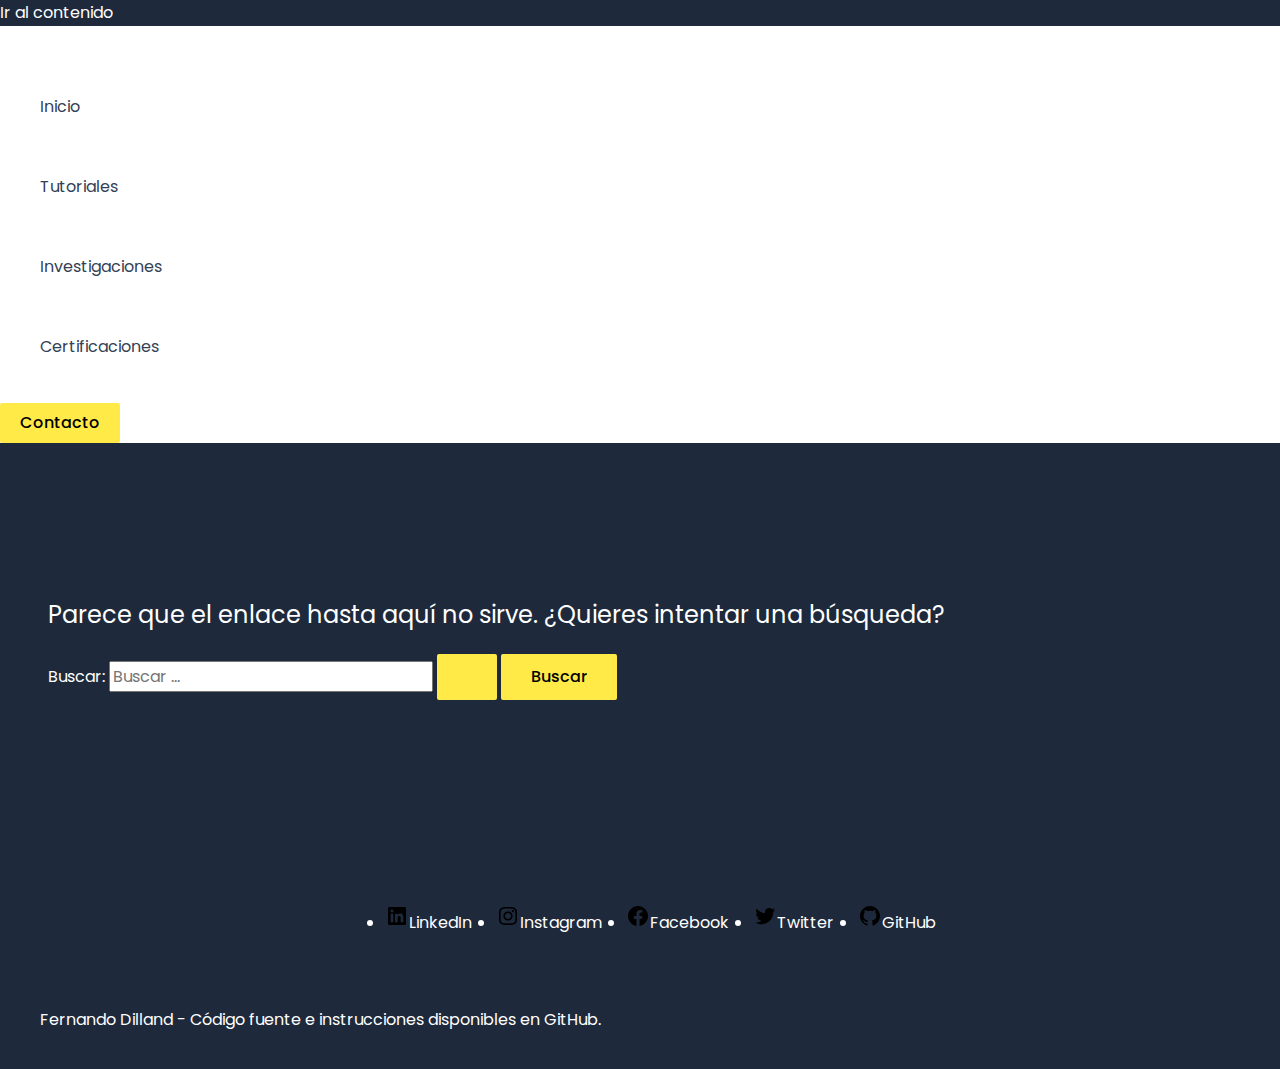
<file: 404_not_found/index.html>
<!DOCTYPE html>
<html lang="es-MX">
<head>
<meta charset="UTF-8">
<meta name="viewport" content="width=device-width, initial-scale=1">
<link rel="profile" href="https://gmpg.org/xfn/11">

<title>No se encontró la página &#8211; Fernando Dilland</title>
<meta name='robots' content='max-image-preview:large' />
<link rel='dns-prefetch' href='//fonts.googleapis.com' />
<link rel="alternate" type="application/rss+xml" title="Fernando Dilland &raquo; Feed" href="https://fernandodilland.com/feed/" />
<link rel="alternate" type="application/rss+xml" title="Fernando Dilland &raquo; RSS de los comentarios" href="https://fernandodilland.com/comments/feed/" />
<script>
window._wpemojiSettings = {"baseUrl":"https:\/\/s.w.org\/images\/core\/emoji\/14.0.0\/72x72\/","ext":".png","svgUrl":"https:\/\/s.w.org\/images\/core\/emoji\/14.0.0\/svg\/","svgExt":".svg","source":{"concatemoji":"https:\/\/fernandodilland.com\/wp-includes\/js\/wp-emoji-release.min.js?ver=6.1.1"}};
/*! This file is auto-generated */
!function(e,a,t){var n,r,o,i=a.createElement("canvas"),p=i.getContext&&i.getContext("2d");function s(e,t){var a=String.fromCharCode,e=(p.clearRect(0,0,i.width,i.height),p.fillText(a.apply(this,e),0,0),i.toDataURL());return p.clearRect(0,0,i.width,i.height),p.fillText(a.apply(this,t),0,0),e===i.toDataURL()}function c(e){var t=a.createElement("script");t.src=e,t.defer=t.type="text/javascript",a.getElementsByTagName("head")[0].appendChild(t)}for(o=Array("flag","emoji"),t.supports={everything:!0,everythingExceptFlag:!0},r=0;r<o.length;r++)t.supports[o[r]]=function(e){if(p&&p.fillText)switch(p.textBaseline="top",p.font="600 32px Arial",e){case"flag":return s([127987,65039,8205,9895,65039],[127987,65039,8203,9895,65039])?!1:!s([55356,56826,55356,56819],[55356,56826,8203,55356,56819])&&!s([55356,57332,56128,56423,56128,56418,56128,56421,56128,56430,56128,56423,56128,56447],[55356,57332,8203,56128,56423,8203,56128,56418,8203,56128,56421,8203,56128,56430,8203,56128,56423,8203,56128,56447]);case"emoji":return!s([129777,127995,8205,129778,127999],[129777,127995,8203,129778,127999])}return!1}(o[r]),t.supports.everything=t.supports.everything&&t.supports[o[r]],"flag"!==o[r]&&(t.supports.everythingExceptFlag=t.supports.everythingExceptFlag&&t.supports[o[r]]);t.supports.everythingExceptFlag=t.supports.everythingExceptFlag&&!t.supports.flag,t.DOMReady=!1,t.readyCallback=function(){t.DOMReady=!0},t.supports.everything||(n=function(){t.readyCallback()},a.addEventListener?(a.addEventListener("DOMContentLoaded",n,!1),e.addEventListener("load",n,!1)):(e.attachEvent("onload",n),a.attachEvent("onreadystatechange",function(){"complete"===a.readyState&&t.readyCallback()})),(e=t.source||{}).concatemoji?c(e.concatemoji):e.wpemoji&&e.twemoji&&(c(e.twemoji),c(e.wpemoji)))}(window,document,window._wpemojiSettings);
</script>
<style>
img.wp-smiley,
img.emoji {
	display: inline !important;
	border: none !important;
	box-shadow: none !important;
	height: 1em !important;
	width: 1em !important;
	margin: 0 0.07em !important;
	vertical-align: -0.1em !important;
	background: none !important;
	padding: 0 !important;
}
</style>
	<link rel='stylesheet' id='astra-theme-css-css' href='https://fernandodilland.com/wp-content/themes/astra/assets/css/minified/main.min.css?ver=4.0.2' media='all' />
<style id='astra-theme-css-inline-css'>
:root{--ast-container-default-xlg-padding:3em;--ast-container-default-lg-padding:3em;--ast-container-default-slg-padding:2em;--ast-container-default-md-padding:3em;--ast-container-default-sm-padding:3em;--ast-container-default-xs-padding:2.4em;--ast-container-default-xxs-padding:1.8em;--ast-code-block-background:#ECEFF3;--ast-comment-inputs-background:#F9FAFB;}html{font-size:100%;}a{color:#ffffff;}a:hover,a:focus{color:#ffffff;}body,button,input,select,textarea,.ast-button,.ast-custom-button{font-family:'Poppins',sans-serif;font-weight:400;font-size:16px;font-size:1rem;line-height:1.6em;}blockquote{color:#b4b4b4;}h1,.entry-content h1,h2,.entry-content h2,h3,.entry-content h3,h4,.entry-content h4,h5,.entry-content h5,h6,.entry-content h6,.site-title,.site-title a{font-family:'Poppins',sans-serif;font-weight:600;}.ast-site-identity .site-title a{color:#ffffff;}.site-title{font-size:26px;font-size:1.625rem;display:block;}.site-header .site-description{font-size:15px;font-size:0.9375rem;display:none;}.entry-title{font-size:26px;font-size:1.625rem;}h1,.entry-content h1{font-size:40px;font-size:2.5rem;font-weight:600;font-family:'Poppins',sans-serif;line-height:1.4em;}h2,.entry-content h2{font-size:32px;font-size:2rem;font-weight:600;font-family:'Poppins',sans-serif;line-height:1.25em;}h3,.entry-content h3{font-size:26px;font-size:1.625rem;font-weight:600;font-family:'Poppins',sans-serif;line-height:1.2em;}h4,.entry-content h4{font-size:24px;font-size:1.5rem;line-height:1.2em;font-weight:600;font-family:'Poppins',sans-serif;}h5,.entry-content h5{font-size:20px;font-size:1.25rem;line-height:1.2em;font-weight:600;font-family:'Poppins',sans-serif;}h6,.entry-content h6{font-size:16px;font-size:1rem;line-height:1.25em;font-weight:600;font-family:'Poppins',sans-serif;}::selection{background-color:var(--ast-global-color-0);color:#000000;}body,h1,.entry-title a,.entry-content h1,h2,.entry-content h2,h3,.entry-content h3,h4,.entry-content h4,h5,.entry-content h5,h6,.entry-content h6{color:#ffffff;}.tagcloud a:hover,.tagcloud a:focus,.tagcloud a.current-item{color:#000000;border-color:#ffffff;background-color:#ffffff;}input:focus,input[type="text"]:focus,input[type="email"]:focus,input[type="url"]:focus,input[type="password"]:focus,input[type="reset"]:focus,input[type="search"]:focus,textarea:focus{border-color:#ffffff;}input[type="radio"]:checked,input[type=reset],input[type="checkbox"]:checked,input[type="checkbox"]:hover:checked,input[type="checkbox"]:focus:checked,input[type=range]::-webkit-slider-thumb{border-color:#ffffff;background-color:#ffffff;box-shadow:none;}.site-footer a:hover + .post-count,.site-footer a:focus + .post-count{background:#ffffff;border-color:#ffffff;}.single .nav-links .nav-previous,.single .nav-links .nav-next{color:#ffffff;}.entry-meta,.entry-meta *{line-height:1.45;color:#ffffff;}.entry-meta a:hover,.entry-meta a:hover *,.entry-meta a:focus,.entry-meta a:focus *,.page-links > .page-link,.page-links .page-link:hover,.post-navigation a:hover{color:#ffffff;}#cat option,.secondary .calendar_wrap thead a,.secondary .calendar_wrap thead a:visited{color:#ffffff;}.secondary .calendar_wrap #today,.ast-progress-val span{background:#ffffff;}.secondary a:hover + .post-count,.secondary a:focus + .post-count{background:#ffffff;border-color:#ffffff;}.calendar_wrap #today > a{color:#000000;}.page-links .page-link,.single .post-navigation a{color:#ffffff;}.ast-archive-title{color:#ffffff;}.widget-title{font-size:22px;font-size:1.375rem;color:#ffffff;}.ast-single-post .entry-content a,.ast-comment-content a:not(.ast-comment-edit-reply-wrap a){text-decoration:underline;}.ast-single-post .wp-block-button .wp-block-button__link,.ast-single-post .elementor-button-wrapper .elementor-button,.ast-single-post .entry-content .uagb-tab a,.ast-single-post .entry-content .uagb-ifb-cta a,.ast-single-post .entry-content .wp-block-uagb-buttons a,.ast-single-post .entry-content .uabb-module-content a,.ast-single-post .entry-content .uagb-post-grid a,.ast-single-post .entry-content .uagb-timeline a,.ast-single-post .entry-content .uagb-toc__wrap a,.ast-single-post .entry-content .uagb-taxomony-box a,.ast-single-post .entry-content .woocommerce a,.entry-content .wp-block-latest-posts > li > a,.ast-single-post .entry-content .wp-block-file__button{text-decoration:none;}.ast-logo-title-inline .site-logo-img{padding-right:1em;}@media (max-width:921px){#ast-desktop-header{display:none;}}@media (min-width:921px){#ast-mobile-header{display:none;}}.wp-block-buttons.aligncenter{justify-content:center;}.wp-block-button.is-style-outline .wp-block-button__link{border-color:var(--ast-global-color-0);}.wp-block-button.is-style-outline > .wp-block-button__link:not(.has-text-color),.wp-block-button.wp-block-button__link.is-style-outline:not(.has-text-color){color:var(--ast-global-color-0);}.wp-block-button.is-style-outline .wp-block-button__link:hover,.wp-block-button.is-style-outline .wp-block-button__link:focus{color:#000000 !important;background-color:#ffffff;border-color:#ffffff;}.post-page-numbers.current .page-link,.ast-pagination .page-numbers.current{color:#000000;border-color:var(--ast-global-color-0);background-color:var(--ast-global-color-0);border-radius:2px;}h1.widget-title{font-weight:600;}h2.widget-title{font-weight:600;}h3.widget-title{font-weight:600;}#page{display:flex;flex-direction:column;min-height:100vh;}.ast-404-layout-1 h1.page-title{color:var(--ast-global-color-2);}.single .post-navigation a{line-height:1em;height:inherit;}.error-404 .page-sub-title{font-size:1.5rem;font-weight:inherit;}.search .site-content .content-area .search-form{margin-bottom:0;}#page .site-content{flex-grow:1;}.widget{margin-bottom:3.5em;}#secondary li{line-height:1.5em;}#secondary .wp-block-group h2{margin-bottom:0.7em;}#secondary h2{font-size:1.7rem;}.ast-separate-container .ast-article-post,.ast-separate-container .ast-article-single,.ast-separate-container .ast-comment-list li.depth-1,.ast-separate-container .comment-respond{padding:3em;}.ast-separate-container .ast-comment-list li.depth-1,.hentry{margin-bottom:2em;}.ast-separate-container .ast-archive-description,.ast-separate-container .ast-author-box{background-color:var(--ast-global-color-5);border-bottom:1px solid var(--ast-border-color);}.ast-separate-container .comments-title{padding:2em 2em 0 2em;}.ast-page-builder-template .comment-form-textarea,.ast-comment-formwrap .ast-grid-common-col{padding:0;}.ast-comment-formwrap{padding:0 20px;display:inline-flex;column-gap:20px;}.archive.ast-page-builder-template .entry-header{margin-top:2em;}.ast-page-builder-template .ast-comment-formwrap{width:100%;}.entry-title{margin-bottom:0.5em;}.ast-archive-description p{font-size:inherit;font-weight:inherit;line-height:inherit;}@media (min-width:921px){.ast-left-sidebar.ast-page-builder-template #secondary,.archive.ast-right-sidebar.ast-page-builder-template .site-main{padding-left:20px;padding-right:20px;}}@media (max-width:544px){.ast-comment-formwrap.ast-row{column-gap:10px;display:inline-block;}#ast-commentform .ast-grid-common-col{position:relative;width:100%;}}@media (min-width:1201px){.ast-separate-container .ast-article-post,.ast-separate-container .ast-article-single,.ast-separate-container .ast-author-box,.ast-separate-container .ast-404-layout-1,.ast-separate-container .no-results{padding:3em;}}@media (max-width:921px){.ast-separate-container #primary,.ast-separate-container #secondary{padding:1.5em 0;}#primary,#secondary{padding:1.5em 0;margin:0;}.ast-left-sidebar #content > .ast-container{display:flex;flex-direction:column-reverse;width:100%;}}@media (min-width:922px){.ast-separate-container.ast-right-sidebar #primary,.ast-separate-container.ast-left-sidebar #primary{border:0;}.search-no-results.ast-separate-container #primary{margin-bottom:4em;}}.ast-404-layout-1 .ast-404-text{font-size:200px;font-size:12.5rem;}@media (min-width:922px){.error404.ast-separate-container #primary{margin-bottom:4em;}}@media (max-width:920px){.ast-404-layout-1 .ast-404-text{font-size:100px;font-size:6.25rem;}}.wp-block-button .wp-block-button__link{color:#000000;}.wp-block-button .wp-block-button__link:hover,.wp-block-button .wp-block-button__link:focus{color:#000000;background-color:#ffffff;border-color:#ffffff;}.elementor-widget-heading h1.elementor-heading-title{line-height:1.4em;}.elementor-widget-heading h2.elementor-heading-title{line-height:1.25em;}.elementor-widget-heading h3.elementor-heading-title{line-height:1.2em;}.elementor-widget-heading h4.elementor-heading-title{line-height:1.2em;}.elementor-widget-heading h5.elementor-heading-title{line-height:1.2em;}.elementor-widget-heading h6.elementor-heading-title{line-height:1.25em;}.wp-block-button .wp-block-button__link,.wp-block-search .wp-block-search__button,body .wp-block-file .wp-block-file__button{border-color:var(--ast-global-color-0);background-color:var(--ast-global-color-0);color:#000000;font-family:inherit;font-weight:500;line-height:1em;font-size:16px;font-size:1rem;border-radius:2px;padding-top:15px;padding-right:30px;padding-bottom:15px;padding-left:30px;}@media (max-width:921px){.wp-block-button .wp-block-button__link,.wp-block-search .wp-block-search__button,body .wp-block-file .wp-block-file__button{padding-top:14px;padding-right:28px;padding-bottom:14px;padding-left:28px;}}@media (max-width:544px){.wp-block-button .wp-block-button__link,.wp-block-search .wp-block-search__button,body .wp-block-file .wp-block-file__button{padding-top:12px;padding-right:24px;padding-bottom:12px;padding-left:24px;}}.menu-toggle,button,.ast-button,.ast-custom-button,.button,input#submit,input[type="button"],input[type="submit"],input[type="reset"],form[CLASS*="wp-block-search__"].wp-block-search .wp-block-search__inside-wrapper .wp-block-search__button,body .wp-block-file .wp-block-file__button,.search .search-submit{border-style:solid;border-top-width:0;border-right-width:0;border-left-width:0;border-bottom-width:0;color:#000000;border-color:var(--ast-global-color-0);background-color:var(--ast-global-color-0);border-radius:2px;padding-top:15px;padding-right:30px;padding-bottom:15px;padding-left:30px;font-family:inherit;font-weight:500;font-size:16px;font-size:1rem;line-height:1em;}button:focus,.menu-toggle:hover,button:hover,.ast-button:hover,.ast-custom-button:hover .button:hover,.ast-custom-button:hover ,input[type=reset]:hover,input[type=reset]:focus,input#submit:hover,input#submit:focus,input[type="button"]:hover,input[type="button"]:focus,input[type="submit"]:hover,input[type="submit"]:focus,form[CLASS*="wp-block-search__"].wp-block-search .wp-block-search__inside-wrapper .wp-block-search__button:hover,form[CLASS*="wp-block-search__"].wp-block-search .wp-block-search__inside-wrapper .wp-block-search__button:focus,body .wp-block-file .wp-block-file__button:hover,body .wp-block-file .wp-block-file__button:focus{color:#000000;background-color:#ffffff;border-color:#ffffff;}form[CLASS*="wp-block-search__"].wp-block-search .wp-block-search__inside-wrapper .wp-block-search__button.has-icon{padding-top:calc(15px - 3px);padding-right:calc(30px - 3px);padding-bottom:calc(15px - 3px);padding-left:calc(30px - 3px);}@media (min-width:544px){.ast-container{max-width:100%;}}@media (max-width:544px){.ast-separate-container .ast-article-post,.ast-separate-container .ast-article-single,.ast-separate-container .comments-title,.ast-separate-container .ast-archive-description{padding:1.5em 1em;}.ast-separate-container #content .ast-container{padding-left:0.54em;padding-right:0.54em;}.ast-separate-container .ast-comment-list li.depth-1{padding:1.5em 1em;margin-bottom:1.5em;}.ast-separate-container .ast-comment-list .bypostauthor{padding:.5em;}.ast-search-menu-icon.ast-dropdown-active .search-field{width:170px;}.menu-toggle,button,.ast-button,.button,input#submit,input[type="button"],input[type="submit"],input[type="reset"]{padding-top:12px;padding-right:24px;padding-bottom:12px;padding-left:24px;}}@media (max-width:921px){.menu-toggle,button,.ast-button,.button,input#submit,input[type="button"],input[type="submit"],input[type="reset"]{padding-top:14px;padding-right:28px;padding-bottom:14px;padding-left:28px;}.ast-mobile-header-stack .main-header-bar .ast-search-menu-icon{display:inline-block;}.ast-header-break-point.ast-header-custom-item-outside .ast-mobile-header-stack .main-header-bar .ast-search-icon{margin:0;}.ast-comment-avatar-wrap img{max-width:2.5em;}.ast-separate-container .ast-comment-list li.depth-1{padding:1.5em 2.14em;}.ast-separate-container .comment-respond{padding:2em 2.14em;}.ast-comment-meta{padding:0 1.8888em 1.3333em;}}.ast-separate-container{background-color:var(--ast-global-color-2);;background-image:none;;}@media (max-width:921px){.site-title{display:block;}.site-header .site-description{display:none;}.entry-title{font-size:30px;}h1,.entry-content h1{font-size:30px;}h2,.entry-content h2{font-size:25px;}h3,.entry-content h3{font-size:20px;}}@media (max-width:544px){.site-title{display:block;}.site-header .site-description{display:none;}.entry-title{font-size:30px;}h1,.entry-content h1{font-size:30px;}h2,.entry-content h2{font-size:25px;}h3,.entry-content h3{font-size:20px;}}@media (max-width:921px){html{font-size:91.2%;}}@media (max-width:544px){html{font-size:91.2%;}}@media (min-width:922px){.ast-container{max-width:1240px;}}@media (min-width:922px){.site-content .ast-container{display:flex;}}@media (max-width:921px){.site-content .ast-container{flex-direction:column;}}@media (min-width:922px){.main-header-menu .sub-menu .menu-item.ast-left-align-sub-menu:hover > .sub-menu,.main-header-menu .sub-menu .menu-item.ast-left-align-sub-menu.focus > .sub-menu{margin-left:-0px;}}blockquote,cite {font-style: initial;}.wp-block-file {display: flex;align-items: center;flex-wrap: wrap;justify-content: space-between;}.wp-block-pullquote {border: none;}.wp-block-pullquote blockquote::before {content: "\201D";font-family: "Helvetica",sans-serif;display: flex;transform: rotate( 180deg );font-size: 6rem;font-style: normal;line-height: 1;font-weight: bold;align-items: center;justify-content: center;}.has-text-align-right > blockquote::before {justify-content: flex-start;}.has-text-align-left > blockquote::before {justify-content: flex-end;}figure.wp-block-pullquote.is-style-solid-color blockquote {max-width: 100%;text-align: inherit;}html body {--wp--custom--ast-default-block-top-padding: 3em;--wp--custom--ast-default-block-right-padding: 3em;--wp--custom--ast-default-block-bottom-padding: 3em;--wp--custom--ast-default-block-left-padding: 3em;--wp--custom--ast-container-width: 1200px;--wp--custom--ast-content-width-size: 1200px;--wp--custom--ast-wide-width-size: calc(1200px + var(--wp--custom--ast-default-block-left-padding) + var(--wp--custom--ast-default-block-right-padding));}.ast-narrow-container {--wp--custom--ast-content-width-size: 750px;--wp--custom--ast-wide-width-size: 750px;}@media(max-width: 921px) {html body {--wp--custom--ast-default-block-top-padding: 3em;--wp--custom--ast-default-block-right-padding: 2em;--wp--custom--ast-default-block-bottom-padding: 3em;--wp--custom--ast-default-block-left-padding: 2em;}}@media(max-width: 544px) {html body {--wp--custom--ast-default-block-top-padding: 3em;--wp--custom--ast-default-block-right-padding: 1.5em;--wp--custom--ast-default-block-bottom-padding: 3em;--wp--custom--ast-default-block-left-padding: 1.5em;}}.entry-content > .wp-block-group,.entry-content > .wp-block-cover,.entry-content > .wp-block-columns {padding-top: var(--wp--custom--ast-default-block-top-padding);padding-right: var(--wp--custom--ast-default-block-right-padding);padding-bottom: var(--wp--custom--ast-default-block-bottom-padding);padding-left: var(--wp--custom--ast-default-block-left-padding);}.ast-plain-container.ast-no-sidebar .entry-content > .alignfull,.ast-page-builder-template .ast-no-sidebar .entry-content > .alignfull {margin-left: calc( -50vw + 50%);margin-right: calc( -50vw + 50%);max-width: 100vw;width: 100vw;}.ast-plain-container.ast-no-sidebar .entry-content .alignfull .alignfull,.ast-page-builder-template.ast-no-sidebar .entry-content .alignfull .alignfull,.ast-plain-container.ast-no-sidebar .entry-content .alignfull .alignwide,.ast-page-builder-template.ast-no-sidebar .entry-content .alignfull .alignwide,.ast-plain-container.ast-no-sidebar .entry-content .alignwide .alignfull,.ast-page-builder-template.ast-no-sidebar .entry-content .alignwide .alignfull,.ast-plain-container.ast-no-sidebar .entry-content .alignwide .alignwide,.ast-page-builder-template.ast-no-sidebar .entry-content .alignwide .alignwide,.ast-plain-container.ast-no-sidebar .entry-content .wp-block-column .alignfull,.ast-page-builder-template.ast-no-sidebar .entry-content .wp-block-column .alignfull,.ast-plain-container.ast-no-sidebar .entry-content .wp-block-column .alignwide,.ast-page-builder-template.ast-no-sidebar .entry-content .wp-block-column .alignwide {margin-left: auto;margin-right: auto;width: 100%;}[ast-blocks-layout] .wp-block-separator:not(.is-style-dots) {height: 0;}[ast-blocks-layout] .wp-block-separator {margin: 20px auto;}[ast-blocks-layout] .wp-block-separator:not(.is-style-wide):not(.is-style-dots) {max-width: 100px;}[ast-blocks-layout] .wp-block-separator.has-background {padding: 0;}.entry-content[ast-blocks-layout] > * {max-width: var(--wp--custom--ast-content-width-size);margin-left: auto;margin-right: auto;}.entry-content[ast-blocks-layout] > .alignwide {max-width: var(--wp--custom--ast-wide-width-size);}.entry-content[ast-blocks-layout] .alignfull {max-width: none;}.entry-content .wp-block-columns {margin-bottom: 0;}blockquote {margin: 1.5em;border: none;}.wp-block-quote:not(.has-text-align-right):not(.has-text-align-center) {border-left: 5px solid rgba(0,0,0,0.05);}.has-text-align-right > blockquote,blockquote.has-text-align-right {border-right: 5px solid rgba(0,0,0,0.05);}.has-text-align-left > blockquote,blockquote.has-text-align-left {border-left: 5px solid rgba(0,0,0,0.05);}.wp-block-site-tagline,.wp-block-latest-posts .read-more {margin-top: 15px;}.wp-block-loginout p label {display: block;}.wp-block-loginout p:not(.login-remember):not(.login-submit) input {width: 100%;}.wp-block-loginout input:focus {border-color: transparent;}.wp-block-loginout input:focus {outline: thin dotted;}.entry-content .wp-block-media-text .wp-block-media-text__content {padding: 0 0 0 8%;}.entry-content .wp-block-media-text.has-media-on-the-right .wp-block-media-text__content {padding: 0 8% 0 0;}.entry-content .wp-block-media-text.has-background .wp-block-media-text__content {padding: 8%;}.entry-content .wp-block-cover:not([class*="background-color"]) .wp-block-cover__inner-container,.entry-content .wp-block-cover:not([class*="background-color"]) .wp-block-cover-image-text,.entry-content .wp-block-cover:not([class*="background-color"]) .wp-block-cover-text,.entry-content .wp-block-cover-image:not([class*="background-color"]) .wp-block-cover__inner-container,.entry-content .wp-block-cover-image:not([class*="background-color"]) .wp-block-cover-image-text,.entry-content .wp-block-cover-image:not([class*="background-color"]) .wp-block-cover-text {color: var(--ast-global-color-5);}.wp-block-loginout .login-remember input {width: 1.1rem;height: 1.1rem;margin: 0 5px 4px 0;vertical-align: middle;}.wp-block-latest-posts > li > *:first-child,.wp-block-latest-posts:not(.is-grid) > li:first-child {margin-top: 0;}.wp-block-search__inside-wrapper .wp-block-search__input {padding: 0 10px;color: var(--ast-global-color-3);background: var(--ast-global-color-5);border-color: var(--ast-border-color);}.wp-block-latest-posts .read-more {margin-bottom: 1.5em;}.wp-block-search__no-button .wp-block-search__inside-wrapper .wp-block-search__input {padding-top: 5px;padding-bottom: 5px;}.wp-block-latest-posts .wp-block-latest-posts__post-date,.wp-block-latest-posts .wp-block-latest-posts__post-author {font-size: 1rem;}.wp-block-latest-posts > li > *,.wp-block-latest-posts:not(.is-grid) > li {margin-top: 12px;margin-bottom: 12px;}.ast-page-builder-template .entry-content[ast-blocks-layout] > *,.ast-page-builder-template .entry-content[ast-blocks-layout] > .alignfull > * {max-width: none;}.ast-page-builder-template .entry-content[ast-blocks-layout] > .alignwide > * {max-width: var(--wp--custom--ast-wide-width-size);}.ast-page-builder-template .entry-content[ast-blocks-layout] > .inherit-container-width > *,.ast-page-builder-template .entry-content[ast-blocks-layout] > * > *,.entry-content[ast-blocks-layout] > .wp-block-cover .wp-block-cover__inner-container {max-width: var(--wp--custom--ast-content-width-size);margin-left: auto;margin-right: auto;}.entry-content[ast-blocks-layout] .wp-block-cover:not(.alignleft):not(.alignright) {width: auto;}@media(max-width: 1200px) {.ast-separate-container .entry-content > .alignfull,.ast-separate-container .entry-content[ast-blocks-layout] > .alignwide,.ast-plain-container .entry-content[ast-blocks-layout] > .alignwide,.ast-plain-container .entry-content .alignfull {margin-left: calc(-1 * min(var(--ast-container-default-xlg-padding),20px)) ;margin-right: calc(-1 * min(var(--ast-container-default-xlg-padding),20px));}}@media(min-width: 1201px) {.ast-separate-container .entry-content > .alignfull {margin-left: calc(-1 * var(--ast-container-default-xlg-padding) );margin-right: calc(-1 * var(--ast-container-default-xlg-padding) );}.ast-separate-container .entry-content[ast-blocks-layout] > .alignwide,.ast-plain-container .entry-content[ast-blocks-layout] > .alignwide {margin-left: calc(-1 * var(--wp--custom--ast-default-block-left-padding) );margin-right: calc(-1 * var(--wp--custom--ast-default-block-right-padding) );}}@media(min-width: 921px) {.ast-separate-container .entry-content .wp-block-group.alignwide:not(.inherit-container-width) > :where(:not(.alignleft):not(.alignright)),.ast-plain-container .entry-content .wp-block-group.alignwide:not(.inherit-container-width) > :where(:not(.alignleft):not(.alignright)) {max-width: calc( var(--wp--custom--ast-content-width-size) + 80px );}.ast-plain-container.ast-right-sidebar .entry-content[ast-blocks-layout] .alignfull,.ast-plain-container.ast-left-sidebar .entry-content[ast-blocks-layout] .alignfull {margin-left: -60px;margin-right: -60px;}}@media(min-width: 544px) {.entry-content > .alignleft {margin-right: 20px;}.entry-content > .alignright {margin-left: 20px;}}@media (max-width:544px){.wp-block-columns .wp-block-column:not(:last-child){margin-bottom:20px;}.wp-block-latest-posts{margin:0;}}@media( max-width: 600px ) {.entry-content .wp-block-media-text .wp-block-media-text__content,.entry-content .wp-block-media-text.has-media-on-the-right .wp-block-media-text__content {padding: 8% 0 0;}.entry-content .wp-block-media-text.has-background .wp-block-media-text__content {padding: 8%;}}.ast-separate-container .entry-content .wp-block-uagb-container {padding-left: 0;}.ast-page-builder-template .entry-header {padding-left: 0;}@media(min-width: 1201px) {.ast-separate-container .entry-content > .uagb-is-root-container {margin-left: 0;margin-right: 0;}}.ast-narrow-container .site-content .wp-block-uagb-image--align-full .wp-block-uagb-image__figure {max-width: 100%;margin-left: auto;margin-right: auto;}.entry-content ul,.entry-content ol {padding: revert;margin: revert;}:root .has-ast-global-color-0-color{color:var(--ast-global-color-0);}:root .has-ast-global-color-0-background-color{background-color:var(--ast-global-color-0);}:root .wp-block-button .has-ast-global-color-0-color{color:var(--ast-global-color-0);}:root .wp-block-button .has-ast-global-color-0-background-color{background-color:var(--ast-global-color-0);}:root .has-ast-global-color-1-color{color:var(--ast-global-color-1);}:root .has-ast-global-color-1-background-color{background-color:var(--ast-global-color-1);}:root .wp-block-button .has-ast-global-color-1-color{color:var(--ast-global-color-1);}:root .wp-block-button .has-ast-global-color-1-background-color{background-color:var(--ast-global-color-1);}:root .has-ast-global-color-2-color{color:var(--ast-global-color-2);}:root .has-ast-global-color-2-background-color{background-color:var(--ast-global-color-2);}:root .wp-block-button .has-ast-global-color-2-color{color:var(--ast-global-color-2);}:root .wp-block-button .has-ast-global-color-2-background-color{background-color:var(--ast-global-color-2);}:root .has-ast-global-color-3-color{color:var(--ast-global-color-3);}:root .has-ast-global-color-3-background-color{background-color:var(--ast-global-color-3);}:root .wp-block-button .has-ast-global-color-3-color{color:var(--ast-global-color-3);}:root .wp-block-button .has-ast-global-color-3-background-color{background-color:var(--ast-global-color-3);}:root .has-ast-global-color-4-color{color:var(--ast-global-color-4);}:root .has-ast-global-color-4-background-color{background-color:var(--ast-global-color-4);}:root .wp-block-button .has-ast-global-color-4-color{color:var(--ast-global-color-4);}:root .wp-block-button .has-ast-global-color-4-background-color{background-color:var(--ast-global-color-4);}:root .has-ast-global-color-5-color{color:var(--ast-global-color-5);}:root .has-ast-global-color-5-background-color{background-color:var(--ast-global-color-5);}:root .wp-block-button .has-ast-global-color-5-color{color:var(--ast-global-color-5);}:root .wp-block-button .has-ast-global-color-5-background-color{background-color:var(--ast-global-color-5);}:root .has-ast-global-color-6-color{color:var(--ast-global-color-6);}:root .has-ast-global-color-6-background-color{background-color:var(--ast-global-color-6);}:root .wp-block-button .has-ast-global-color-6-color{color:var(--ast-global-color-6);}:root .wp-block-button .has-ast-global-color-6-background-color{background-color:var(--ast-global-color-6);}:root .has-ast-global-color-7-color{color:var(--ast-global-color-7);}:root .has-ast-global-color-7-background-color{background-color:var(--ast-global-color-7);}:root .wp-block-button .has-ast-global-color-7-color{color:var(--ast-global-color-7);}:root .wp-block-button .has-ast-global-color-7-background-color{background-color:var(--ast-global-color-7);}:root .has-ast-global-color-8-color{color:var(--ast-global-color-8);}:root .has-ast-global-color-8-background-color{background-color:var(--ast-global-color-8);}:root .wp-block-button .has-ast-global-color-8-color{color:var(--ast-global-color-8);}:root .wp-block-button .has-ast-global-color-8-background-color{background-color:var(--ast-global-color-8);}:root{--ast-global-color-0:#ffea48;--ast-global-color-1:#ffe418;--ast-global-color-2:#1e293b;--ast-global-color-3:#334155;--ast-global-color-4:#f9fafb;--ast-global-color-5:#FFFFFF;--ast-global-color-6:#e2e8f0;--ast-global-color-7:#cbd5e1;--ast-global-color-8:#94a3b8;}:root {--ast-border-color : var(--ast-global-color-6);}.ast-breadcrumbs .trail-browse,.ast-breadcrumbs .trail-items,.ast-breadcrumbs .trail-items li{display:inline-block;margin:0;padding:0;border:none;background:inherit;text-indent:0;}.ast-breadcrumbs .trail-browse{font-size:inherit;font-style:inherit;font-weight:inherit;color:inherit;}.ast-breadcrumbs .trail-items{list-style:none;}.trail-items li::after{padding:0 0.3em;content:"\00bb";}.trail-items li:last-of-type::after{display:none;}h1,.entry-content h1,h2,.entry-content h2,h3,.entry-content h3,h4,.entry-content h4,h5,.entry-content h5,h6,.entry-content h6{color:#ffffff;}.entry-title a{color:#ffffff;}@media (max-width:921px){.ast-builder-grid-row-container.ast-builder-grid-row-tablet-3-firstrow .ast-builder-grid-row > *:first-child,.ast-builder-grid-row-container.ast-builder-grid-row-tablet-3-lastrow .ast-builder-grid-row > *:last-child{grid-column:1 / -1;}}@media (max-width:544px){.ast-builder-grid-row-container.ast-builder-grid-row-mobile-3-firstrow .ast-builder-grid-row > *:first-child,.ast-builder-grid-row-container.ast-builder-grid-row-mobile-3-lastrow .ast-builder-grid-row > *:last-child{grid-column:1 / -1;}}.ast-builder-layout-element[data-section="title_tagline"]{display:flex;}@media (max-width:921px){.ast-header-break-point .ast-builder-layout-element[data-section="title_tagline"]{display:flex;}}@media (max-width:544px){.ast-header-break-point .ast-builder-layout-element[data-section="title_tagline"]{display:flex;}}[data-section*="section-hb-button-"] .menu-link{display:none;}.ast-header-button-1[data-section*="section-hb-button-"] .ast-builder-button-wrap .ast-custom-button{padding-top:12px;padding-bottom:12px;padding-left:20px;padding-right:20px;}.ast-header-button-1[data-section="section-hb-button-1"]{display:flex;}@media (max-width:921px){.ast-header-break-point .ast-header-button-1[data-section="section-hb-button-1"]{display:flex;}}@media (max-width:544px){.ast-header-break-point .ast-header-button-1[data-section="section-hb-button-1"]{display:flex;}}.ast-builder-menu-1{font-family:inherit;font-weight:inherit;}.ast-builder-menu-1 .menu-item > .menu-link{color:var(--ast-global-color-3);}.ast-builder-menu-1 .menu-item > .ast-menu-toggle{color:var(--ast-global-color-3);}.ast-builder-menu-1 .menu-item:hover > .menu-link,.ast-builder-menu-1 .inline-on-mobile .menu-item:hover > .ast-menu-toggle{color:var(--ast-global-color-1);}.ast-builder-menu-1 .menu-item:hover > .ast-menu-toggle{color:var(--ast-global-color-1);}.ast-builder-menu-1 .menu-item.current-menu-item > .menu-link,.ast-builder-menu-1 .inline-on-mobile .menu-item.current-menu-item > .ast-menu-toggle,.ast-builder-menu-1 .current-menu-ancestor > .menu-link{color:var(--ast-global-color-1);}.ast-builder-menu-1 .menu-item.current-menu-item > .ast-menu-toggle{color:var(--ast-global-color-1);}.ast-builder-menu-1 .sub-menu,.ast-builder-menu-1 .inline-on-mobile .sub-menu{border-top-width:2px;border-bottom-width:0px;border-right-width:0px;border-left-width:0px;border-color:var(--ast-global-color-0);border-style:solid;border-radius:0px;}.ast-builder-menu-1 .main-header-menu > .menu-item > .sub-menu,.ast-builder-menu-1 .main-header-menu > .menu-item > .astra-full-megamenu-wrapper{margin-top:0px;}.ast-desktop .ast-builder-menu-1 .main-header-menu > .menu-item > .sub-menu:before,.ast-desktop .ast-builder-menu-1 .main-header-menu > .menu-item > .astra-full-megamenu-wrapper:before{height:calc( 0px + 5px );}.ast-desktop .ast-builder-menu-1 .menu-item .sub-menu .menu-link{border-style:none;}@media (max-width:921px){.ast-header-break-point .ast-builder-menu-1 .menu-item.menu-item-has-children > .ast-menu-toggle{top:0;}.ast-builder-menu-1 .menu-item-has-children > .menu-link:after{content:unset;}.ast-builder-menu-1 .main-header-menu > .menu-item > .sub-menu,.ast-builder-menu-1 .main-header-menu > .menu-item > .astra-full-megamenu-wrapper{margin-top:0;}}@media (max-width:544px){.ast-header-break-point .ast-builder-menu-1 .menu-item.menu-item-has-children > .ast-menu-toggle{top:0;}.ast-builder-menu-1 .main-header-menu > .menu-item > .sub-menu,.ast-builder-menu-1 .main-header-menu > .menu-item > .astra-full-megamenu-wrapper{margin-top:0;}}.ast-builder-menu-1{display:flex;}@media (max-width:921px){.ast-header-break-point .ast-builder-menu-1{display:flex;}}@media (max-width:544px){.ast-header-break-point .ast-builder-menu-1{display:flex;}}.site-below-footer-wrap{padding-top:20px;padding-bottom:20px;}.site-below-footer-wrap[data-section="section-below-footer-builder"]{background-color:var(--ast-global-color-2);;background-image:none;;min-height:40px;}.site-below-footer-wrap[data-section="section-below-footer-builder"] .ast-builder-grid-row{max-width:1200px;margin-left:auto;margin-right:auto;}.site-below-footer-wrap[data-section="section-below-footer-builder"] .ast-builder-grid-row,.site-below-footer-wrap[data-section="section-below-footer-builder"] .site-footer-section{align-items:flex-start;}.site-below-footer-wrap[data-section="section-below-footer-builder"].ast-footer-row-inline .site-footer-section{display:flex;margin-bottom:0;}.ast-builder-grid-row-full .ast-builder-grid-row{grid-template-columns:1fr;}@media (max-width:921px){.site-below-footer-wrap[data-section="section-below-footer-builder"].ast-footer-row-tablet-inline .site-footer-section{display:flex;margin-bottom:0;}.site-below-footer-wrap[data-section="section-below-footer-builder"].ast-footer-row-tablet-stack .site-footer-section{display:block;margin-bottom:10px;}.ast-builder-grid-row-container.ast-builder-grid-row-tablet-full .ast-builder-grid-row{grid-template-columns:1fr;}}@media (max-width:544px){.site-below-footer-wrap[data-section="section-below-footer-builder"].ast-footer-row-mobile-inline .site-footer-section{display:flex;margin-bottom:0;}.site-below-footer-wrap[data-section="section-below-footer-builder"].ast-footer-row-mobile-stack .site-footer-section{display:block;margin-bottom:10px;}.ast-builder-grid-row-container.ast-builder-grid-row-mobile-full .ast-builder-grid-row{grid-template-columns:1fr;}}.site-below-footer-wrap[data-section="section-below-footer-builder"]{display:grid;}@media (max-width:921px){.ast-header-break-point .site-below-footer-wrap[data-section="section-below-footer-builder"]{display:grid;}}@media (max-width:544px){.ast-header-break-point .site-below-footer-wrap[data-section="section-below-footer-builder"]{display:grid;}}.ast-footer-copyright{text-align:center;}.ast-footer-copyright {color:var(--ast-global-color-5);}@media (max-width:921px){.ast-footer-copyright{text-align:center;}}@media (max-width:544px){.ast-footer-copyright{text-align:center;}}.ast-footer-copyright {font-size:16px;font-size:1rem;}.ast-footer-copyright.ast-builder-layout-element{display:flex;}@media (max-width:921px){.ast-header-break-point .ast-footer-copyright.ast-builder-layout-element{display:flex;}}@media (max-width:544px){.ast-header-break-point .ast-footer-copyright.ast-builder-layout-element{display:flex;}}.footer-widget-area[data-section="sidebar-widgets-footer-widget-1"].footer-widget-area-inner{text-align:left;}.footer-widget-area.widget-area.site-footer-focus-item{width:auto;}.footer-widget-area[data-section="sidebar-widgets-footer-widget-1"]{display:block;}@media (max-width:921px){.ast-header-break-point .footer-widget-area[data-section="sidebar-widgets-footer-widget-1"]{display:block;}}@media (max-width:544px){.ast-header-break-point .footer-widget-area[data-section="sidebar-widgets-footer-widget-1"]{display:block;}}.ast-header-break-point .main-header-bar{border-bottom-width:1px;}@media (min-width:922px){.main-header-bar{border-bottom-width:1px;}}.main-header-menu .menu-item, #astra-footer-menu .menu-item, .main-header-bar .ast-masthead-custom-menu-items{-js-display:flex;display:flex;-webkit-box-pack:center;-webkit-justify-content:center;-moz-box-pack:center;-ms-flex-pack:center;justify-content:center;-webkit-box-orient:vertical;-webkit-box-direction:normal;-webkit-flex-direction:column;-moz-box-orient:vertical;-moz-box-direction:normal;-ms-flex-direction:column;flex-direction:column;}.main-header-menu > .menu-item > .menu-link, #astra-footer-menu > .menu-item > .menu-link{height:100%;-webkit-box-align:center;-webkit-align-items:center;-moz-box-align:center;-ms-flex-align:center;align-items:center;-js-display:flex;display:flex;}.ast-header-break-point .main-navigation ul .menu-item .menu-link .icon-arrow:first-of-type svg{top:.2em;margin-top:0px;margin-left:0px;width:.65em;transform:translate(0, -2px) rotateZ(270deg);}.ast-mobile-popup-content .ast-submenu-expanded > .ast-menu-toggle{transform:rotateX(180deg);overflow-y:auto;}.ast-separate-container .blog-layout-1, .ast-separate-container .blog-layout-2, .ast-separate-container .blog-layout-3{background-color:transparent;background-image:none;}.ast-separate-container .ast-article-post{background-color:var(--ast-global-color-2);;background-image:none;;}@media (max-width:921px){.ast-separate-container .ast-article-post{background-color:var(--ast-global-color-5);;background-image:none;;}}@media (max-width:544px){.ast-separate-container .ast-article-post{background-color:var(--ast-global-color-5);;background-image:none;;}}.ast-separate-container .ast-article-single:not(.ast-related-post), .ast-separate-container .comments-area .comment-respond,.ast-separate-container .comments-area .ast-comment-list li, .ast-separate-container .ast-woocommerce-container, .ast-separate-container .error-404, .ast-separate-container .no-results, .single.ast-separate-container .site-main .ast-author-meta, .ast-separate-container .related-posts-title-wrapper, .ast-separate-container.ast-two-container #secondary .widget,.ast-separate-container .comments-count-wrapper, .ast-box-layout.ast-plain-container .site-content,.ast-padded-layout.ast-plain-container .site-content, .ast-separate-container .comments-area .comments-title, .ast-narrow-container .site-content{background-color:var(--ast-global-color-2);;background-image:none;;}@media (max-width:921px){.ast-separate-container .ast-article-single:not(.ast-related-post), .ast-separate-container .comments-area .comment-respond,.ast-separate-container .comments-area .ast-comment-list li, .ast-separate-container .ast-woocommerce-container, .ast-separate-container .error-404, .ast-separate-container .no-results, .single.ast-separate-container .site-main .ast-author-meta, .ast-separate-container .related-posts-title-wrapper, .ast-separate-container.ast-two-container #secondary .widget,.ast-separate-container .comments-count-wrapper, .ast-box-layout.ast-plain-container .site-content,.ast-padded-layout.ast-plain-container .site-content, .ast-separate-container .comments-area .comments-title, .ast-narrow-container .site-content{background-color:var(--ast-global-color-5);;background-image:none;;}}@media (max-width:544px){.ast-separate-container .ast-article-single:not(.ast-related-post), .ast-separate-container .comments-area .comment-respond,.ast-separate-container .comments-area .ast-comment-list li, .ast-separate-container .ast-woocommerce-container, .ast-separate-container .error-404, .ast-separate-container .no-results, .single.ast-separate-container .site-main .ast-author-meta, .ast-separate-container .related-posts-title-wrapper, .ast-separate-container.ast-two-container #secondary .widget,.ast-separate-container .comments-count-wrapper, .ast-box-layout.ast-plain-container .site-content,.ast-padded-layout.ast-plain-container .site-content, .ast-separate-container .comments-area .comments-title, .ast-narrow-container .site-content{background-color:var(--ast-global-color-5);;background-image:none;;}}.ast-plain-container, .ast-page-builder-template{background-color:var(--ast-global-color-2);;background-image:none;;}@media (max-width:921px){.ast-plain-container, .ast-page-builder-template{background-color:var(--ast-global-color-5);;background-image:none;;}}@media (max-width:544px){.ast-plain-container, .ast-page-builder-template{background-color:var(--ast-global-color-5);;background-image:none;;}}
		#ast-scroll-top {
			display: none;
			position: fixed;
			text-align: center;
			cursor: pointer;
			z-index: 99;
			width: 2.1em;
			height: 2.1em;
			line-height: 2.1;
			color: #ffffff;
			border-radius: 2px;
			content: "";
		}
		@media (min-width: 769px) {
			#ast-scroll-top {
				content: "769";
			}
		}
		#ast-scroll-top .ast-icon.icon-arrow svg {
			margin-left: 0px;
			vertical-align: middle;
			transform: translate(0, -20%) rotate(180deg);
			width: 1.6em;
		}
		.ast-scroll-to-top-right {
			right: 30px;
			bottom: 30px;
		}
		.ast-scroll-to-top-left {
			left: 30px;
			bottom: 30px;
		}
	#ast-scroll-top{color:var(--ast-global-color-2);background-color:var(--ast-global-color-1);font-size:15px;font-size:0.9375rem;}@media (max-width:921px){#ast-scroll-top .ast-icon.icon-arrow svg{width:1em;}}.ast-mobile-header-content > *,.ast-desktop-header-content > * {padding: 10px 0;height: auto;}.ast-mobile-header-content > *:first-child,.ast-desktop-header-content > *:first-child {padding-top: 10px;}.ast-mobile-header-content > .ast-builder-menu,.ast-desktop-header-content > .ast-builder-menu {padding-top: 0;}.ast-mobile-header-content > *:last-child,.ast-desktop-header-content > *:last-child {padding-bottom: 0;}.ast-mobile-header-content .ast-search-menu-icon.ast-inline-search label,.ast-desktop-header-content .ast-search-menu-icon.ast-inline-search label {width: 100%;}.ast-desktop-header-content .main-header-bar-navigation .ast-submenu-expanded > .ast-menu-toggle::before {transform: rotateX(180deg);}#ast-desktop-header .ast-desktop-header-content,.ast-mobile-header-content .ast-search-icon,.ast-desktop-header-content .ast-search-icon,.ast-mobile-header-wrap .ast-mobile-header-content,.ast-main-header-nav-open.ast-popup-nav-open .ast-mobile-header-wrap .ast-mobile-header-content,.ast-main-header-nav-open.ast-popup-nav-open .ast-desktop-header-content {display: none;}.ast-main-header-nav-open.ast-header-break-point #ast-desktop-header .ast-desktop-header-content,.ast-main-header-nav-open.ast-header-break-point .ast-mobile-header-wrap .ast-mobile-header-content {display: block;}.ast-desktop .ast-desktop-header-content .astra-menu-animation-slide-up > .menu-item > .sub-menu,.ast-desktop .ast-desktop-header-content .astra-menu-animation-slide-up > .menu-item .menu-item > .sub-menu,.ast-desktop .ast-desktop-header-content .astra-menu-animation-slide-down > .menu-item > .sub-menu,.ast-desktop .ast-desktop-header-content .astra-menu-animation-slide-down > .menu-item .menu-item > .sub-menu,.ast-desktop .ast-desktop-header-content .astra-menu-animation-fade > .menu-item > .sub-menu,.ast-desktop .ast-desktop-header-content .astra-menu-animation-fade > .menu-item .menu-item > .sub-menu {opacity: 1;visibility: visible;}.ast-hfb-header.ast-default-menu-enable.ast-header-break-point .ast-mobile-header-wrap .ast-mobile-header-content .main-header-bar-navigation {width: unset;margin: unset;}.ast-mobile-header-content.content-align-flex-end .main-header-bar-navigation .menu-item-has-children > .ast-menu-toggle,.ast-desktop-header-content.content-align-flex-end .main-header-bar-navigation .menu-item-has-children > .ast-menu-toggle {left: calc( 20px - 0.907em);}.ast-mobile-header-content .ast-search-menu-icon,.ast-mobile-header-content .ast-search-menu-icon.slide-search,.ast-desktop-header-content .ast-search-menu-icon,.ast-desktop-header-content .ast-search-menu-icon.slide-search {width: 100%;position: relative;display: block;right: auto;transform: none;}.ast-mobile-header-content .ast-search-menu-icon.slide-search .search-form,.ast-mobile-header-content .ast-search-menu-icon .search-form,.ast-desktop-header-content .ast-search-menu-icon.slide-search .search-form,.ast-desktop-header-content .ast-search-menu-icon .search-form {right: 0;visibility: visible;opacity: 1;position: relative;top: auto;transform: none;padding: 0;display: block;overflow: hidden;}.ast-mobile-header-content .ast-search-menu-icon.ast-inline-search .search-field,.ast-mobile-header-content .ast-search-menu-icon .search-field,.ast-desktop-header-content .ast-search-menu-icon.ast-inline-search .search-field,.ast-desktop-header-content .ast-search-menu-icon .search-field {width: 100%;padding-right: 5.5em;}.ast-mobile-header-content .ast-search-menu-icon .search-submit,.ast-desktop-header-content .ast-search-menu-icon .search-submit {display: block;position: absolute;height: 100%;top: 0;right: 0;padding: 0 1em;border-radius: 0;}.ast-hfb-header.ast-default-menu-enable.ast-header-break-point .ast-mobile-header-wrap .ast-mobile-header-content .main-header-bar-navigation ul .sub-menu .menu-link {padding-left: 30px;}.ast-hfb-header.ast-default-menu-enable.ast-header-break-point .ast-mobile-header-wrap .ast-mobile-header-content .main-header-bar-navigation .sub-menu .menu-item .menu-item .menu-link {padding-left: 40px;}.ast-mobile-popup-drawer.active .ast-mobile-popup-inner{background-color:#ffffff;;}.ast-mobile-header-wrap .ast-mobile-header-content, .ast-desktop-header-content{background-color:#ffffff;;}.ast-mobile-popup-content > *, .ast-mobile-header-content > *, .ast-desktop-popup-content > *, .ast-desktop-header-content > *{padding-top:0px;padding-bottom:0px;}.content-align-flex-start .ast-builder-layout-element{justify-content:flex-start;}.content-align-flex-start .main-header-menu{text-align:left;}.ast-mobile-popup-drawer.active .menu-toggle-close{color:#3a3a3a;}.ast-mobile-header-wrap .ast-primary-header-bar,.ast-primary-header-bar .site-primary-header-wrap{min-height:80px;}.ast-desktop .ast-primary-header-bar .main-header-menu > .menu-item{line-height:80px;}@media (max-width:921px){#masthead .ast-mobile-header-wrap .ast-primary-header-bar,#masthead .ast-mobile-header-wrap .ast-below-header-bar{padding-left:20px;padding-right:20px;}}.ast-header-break-point .ast-primary-header-bar{border-bottom-width:0px;border-bottom-color:#eaeaea;border-bottom-style:solid;}@media (min-width:922px){.ast-primary-header-bar{border-bottom-width:0px;border-bottom-color:#eaeaea;border-bottom-style:solid;}}.ast-primary-header-bar{background-color:#ffffff;;background-image:none;;}.ast-primary-header-bar{display:block;}@media (max-width:921px){.ast-header-break-point .ast-primary-header-bar{display:grid;}}@media (max-width:544px){.ast-header-break-point .ast-primary-header-bar{display:grid;}}[data-section="section-header-mobile-trigger"] .ast-button-wrap .ast-mobile-menu-trigger-minimal{color:var(--ast-global-color-0);border:none;background:transparent;}[data-section="section-header-mobile-trigger"] .ast-button-wrap .mobile-menu-toggle-icon .ast-mobile-svg{width:20px;height:20px;fill:var(--ast-global-color-0);}[data-section="section-header-mobile-trigger"] .ast-button-wrap .mobile-menu-wrap .mobile-menu{color:var(--ast-global-color-0);}.ast-builder-menu-mobile .main-navigation .main-header-menu .menu-item > .menu-link{color:var(--ast-global-color-3);}.ast-builder-menu-mobile .main-navigation .main-header-menu .menu-item > .ast-menu-toggle{color:var(--ast-global-color-3);}.ast-builder-menu-mobile .main-navigation .menu-item:hover > .menu-link, .ast-builder-menu-mobile .main-navigation .inline-on-mobile .menu-item:hover > .ast-menu-toggle{color:var(--ast-global-color-1);}.ast-builder-menu-mobile .main-navigation .menu-item:hover > .ast-menu-toggle{color:var(--ast-global-color-1);}.ast-builder-menu-mobile .main-navigation .menu-item.current-menu-item > .menu-link, .ast-builder-menu-mobile .main-navigation .inline-on-mobile .menu-item.current-menu-item > .ast-menu-toggle, .ast-builder-menu-mobile .main-navigation .menu-item.current-menu-ancestor > .menu-link, .ast-builder-menu-mobile .main-navigation .menu-item.current-menu-ancestor > .ast-menu-toggle{color:var(--ast-global-color-1);}.ast-builder-menu-mobile .main-navigation .menu-item.current-menu-item > .ast-menu-toggle{color:var(--ast-global-color-1);}.ast-builder-menu-mobile .main-navigation .menu-item.menu-item-has-children > .ast-menu-toggle{top:0;}.ast-builder-menu-mobile .main-navigation .menu-item-has-children > .menu-link:after{content:unset;}.ast-hfb-header .ast-builder-menu-mobile .main-header-menu, .ast-hfb-header .ast-builder-menu-mobile .main-navigation .menu-item .menu-link, .ast-hfb-header .ast-builder-menu-mobile .main-navigation .menu-item .sub-menu .menu-link{border-style:none;}.ast-builder-menu-mobile .main-navigation .menu-item.menu-item-has-children > .ast-menu-toggle{top:0;}@media (max-width:921px){.ast-builder-menu-mobile .main-navigation .main-header-menu .menu-item > .menu-link{color:var(--ast-global-color-3);}.ast-builder-menu-mobile .main-navigation .menu-item > .ast-menu-toggle{color:var(--ast-global-color-3);}.ast-builder-menu-mobile .main-navigation .menu-item:hover > .menu-link, .ast-builder-menu-mobile .main-navigation .inline-on-mobile .menu-item:hover > .ast-menu-toggle{color:var(--ast-global-color-1);background:var(--ast-global-color-4);}.ast-builder-menu-mobile .main-navigation .menu-item:hover > .ast-menu-toggle{color:var(--ast-global-color-1);}.ast-builder-menu-mobile .main-navigation .menu-item.current-menu-item > .menu-link, .ast-builder-menu-mobile .main-navigation .inline-on-mobile .menu-item.current-menu-item > .ast-menu-toggle, .ast-builder-menu-mobile .main-navigation .menu-item.current-menu-ancestor > .menu-link, .ast-builder-menu-mobile .main-navigation .menu-item.current-menu-ancestor > .ast-menu-toggle{color:var(--ast-global-color-1);background:var(--ast-global-color-4);}.ast-builder-menu-mobile .main-navigation .menu-item.current-menu-item > .ast-menu-toggle{color:var(--ast-global-color-1);}.ast-builder-menu-mobile .main-navigation .menu-item.menu-item-has-children > .ast-menu-toggle{top:0;}.ast-builder-menu-mobile .main-navigation .menu-item-has-children > .menu-link:after{content:unset;}.ast-builder-menu-mobile .main-navigation .main-header-menu, .ast-builder-menu-mobile .main-navigation .main-header-menu .sub-menu{background-color:var(--ast-global-color-5);;}}@media (max-width:544px){.ast-builder-menu-mobile .main-navigation .menu-item.menu-item-has-children > .ast-menu-toggle{top:0;}}.ast-builder-menu-mobile .main-navigation{display:block;}@media (max-width:921px){.ast-header-break-point .ast-builder-menu-mobile .main-navigation{display:block;}}@media (max-width:544px){.ast-header-break-point .ast-builder-menu-mobile .main-navigation{display:block;}}
</style>
<link rel='stylesheet' id='astra-google-fonts-css' href='https://fonts.googleapis.com/css?family=Poppins%3A400%2C%2C600&#038;display=fallback&#038;ver=4.0.2' media='all' />
<link rel='stylesheet' id='wp-block-library-css' href='https://fernandodilland.com/wp-includes/css/dist/block-library/style.min.css?ver=6.1.1' media='all' />
<style id='global-styles-inline-css'>
body{--wp--preset--color--black: #000000;--wp--preset--color--cyan-bluish-gray: #abb8c3;--wp--preset--color--white: #ffffff;--wp--preset--color--pale-pink: #f78da7;--wp--preset--color--vivid-red: #cf2e2e;--wp--preset--color--luminous-vivid-orange: #ff6900;--wp--preset--color--luminous-vivid-amber: #fcb900;--wp--preset--color--light-green-cyan: #7bdcb5;--wp--preset--color--vivid-green-cyan: #00d084;--wp--preset--color--pale-cyan-blue: #8ed1fc;--wp--preset--color--vivid-cyan-blue: #0693e3;--wp--preset--color--vivid-purple: #9b51e0;--wp--preset--color--ast-global-color-0: var(--ast-global-color-0);--wp--preset--color--ast-global-color-1: var(--ast-global-color-1);--wp--preset--color--ast-global-color-2: var(--ast-global-color-2);--wp--preset--color--ast-global-color-3: var(--ast-global-color-3);--wp--preset--color--ast-global-color-4: var(--ast-global-color-4);--wp--preset--color--ast-global-color-5: var(--ast-global-color-5);--wp--preset--color--ast-global-color-6: var(--ast-global-color-6);--wp--preset--color--ast-global-color-7: var(--ast-global-color-7);--wp--preset--color--ast-global-color-8: var(--ast-global-color-8);--wp--preset--gradient--vivid-cyan-blue-to-vivid-purple: linear-gradient(135deg,rgba(6,147,227,1) 0%,rgb(155,81,224) 100%);--wp--preset--gradient--light-green-cyan-to-vivid-green-cyan: linear-gradient(135deg,rgb(122,220,180) 0%,rgb(0,208,130) 100%);--wp--preset--gradient--luminous-vivid-amber-to-luminous-vivid-orange: linear-gradient(135deg,rgba(252,185,0,1) 0%,rgba(255,105,0,1) 100%);--wp--preset--gradient--luminous-vivid-orange-to-vivid-red: linear-gradient(135deg,rgba(255,105,0,1) 0%,rgb(207,46,46) 100%);--wp--preset--gradient--very-light-gray-to-cyan-bluish-gray: linear-gradient(135deg,rgb(238,238,238) 0%,rgb(169,184,195) 100%);--wp--preset--gradient--cool-to-warm-spectrum: linear-gradient(135deg,rgb(74,234,220) 0%,rgb(151,120,209) 20%,rgb(207,42,186) 40%,rgb(238,44,130) 60%,rgb(251,105,98) 80%,rgb(254,248,76) 100%);--wp--preset--gradient--blush-light-purple: linear-gradient(135deg,rgb(255,206,236) 0%,rgb(152,150,240) 100%);--wp--preset--gradient--blush-bordeaux: linear-gradient(135deg,rgb(254,205,165) 0%,rgb(254,45,45) 50%,rgb(107,0,62) 100%);--wp--preset--gradient--luminous-dusk: linear-gradient(135deg,rgb(255,203,112) 0%,rgb(199,81,192) 50%,rgb(65,88,208) 100%);--wp--preset--gradient--pale-ocean: linear-gradient(135deg,rgb(255,245,203) 0%,rgb(182,227,212) 50%,rgb(51,167,181) 100%);--wp--preset--gradient--electric-grass: linear-gradient(135deg,rgb(202,248,128) 0%,rgb(113,206,126) 100%);--wp--preset--gradient--midnight: linear-gradient(135deg,rgb(2,3,129) 0%,rgb(40,116,252) 100%);--wp--preset--duotone--dark-grayscale: url('#wp-duotone-dark-grayscale');--wp--preset--duotone--grayscale: url('#wp-duotone-grayscale');--wp--preset--duotone--purple-yellow: url('#wp-duotone-purple-yellow');--wp--preset--duotone--blue-red: url('#wp-duotone-blue-red');--wp--preset--duotone--midnight: url('#wp-duotone-midnight');--wp--preset--duotone--magenta-yellow: url('#wp-duotone-magenta-yellow');--wp--preset--duotone--purple-green: url('#wp-duotone-purple-green');--wp--preset--duotone--blue-orange: url('#wp-duotone-blue-orange');--wp--preset--font-size--small: 13px;--wp--preset--font-size--medium: 20px;--wp--preset--font-size--large: 36px;--wp--preset--font-size--x-large: 42px;--wp--preset--spacing--20: 0.44rem;--wp--preset--spacing--30: 0.67rem;--wp--preset--spacing--40: 1rem;--wp--preset--spacing--50: 1.5rem;--wp--preset--spacing--60: 2.25rem;--wp--preset--spacing--70: 3.38rem;--wp--preset--spacing--80: 5.06rem;}body { margin: 0;--wp--style--global--content-size: var(--wp--custom--ast-content-width-size);--wp--style--global--wide-size: var(--wp--custom--ast-wide-width-size); }.wp-site-blocks > .alignleft { float: left; margin-right: 2em; }.wp-site-blocks > .alignright { float: right; margin-left: 2em; }.wp-site-blocks > .aligncenter { justify-content: center; margin-left: auto; margin-right: auto; }.wp-site-blocks > * { margin-block-start: 0; margin-block-end: 0; }.wp-site-blocks > * + * { margin-block-start: 24px; }body { --wp--style--block-gap: 24px; }body .is-layout-flow > *{margin-block-start: 0;margin-block-end: 0;}body .is-layout-flow > * + *{margin-block-start: 24px;margin-block-end: 0;}body .is-layout-constrained > *{margin-block-start: 0;margin-block-end: 0;}body .is-layout-constrained > * + *{margin-block-start: 24px;margin-block-end: 0;}body .is-layout-flex{gap: 24px;}body .is-layout-flow > .alignleft{float: left;margin-inline-start: 0;margin-inline-end: 2em;}body .is-layout-flow > .alignright{float: right;margin-inline-start: 2em;margin-inline-end: 0;}body .is-layout-flow > .aligncenter{margin-left: auto !important;margin-right: auto !important;}body .is-layout-constrained > .alignleft{float: left;margin-inline-start: 0;margin-inline-end: 2em;}body .is-layout-constrained > .alignright{float: right;margin-inline-start: 2em;margin-inline-end: 0;}body .is-layout-constrained > .aligncenter{margin-left: auto !important;margin-right: auto !important;}body .is-layout-constrained > :where(:not(.alignleft):not(.alignright):not(.alignfull)){max-width: var(--wp--style--global--content-size);margin-left: auto !important;margin-right: auto !important;}body .is-layout-constrained > .alignwide{max-width: var(--wp--style--global--wide-size);}body .is-layout-flex{display: flex;}body .is-layout-flex{flex-wrap: wrap;align-items: center;}body .is-layout-flex > *{margin: 0;}body{padding-top: 0px;padding-right: 0px;padding-bottom: 0px;padding-left: 0px;}a:where(:not(.wp-element-button)){text-decoration: none;}.wp-element-button, .wp-block-button__link{background-color: #32373c;border-width: 0;color: #fff;font-family: inherit;font-size: inherit;line-height: inherit;padding: calc(0.667em + 2px) calc(1.333em + 2px);text-decoration: none;}.has-black-color{color: var(--wp--preset--color--black) !important;}.has-cyan-bluish-gray-color{color: var(--wp--preset--color--cyan-bluish-gray) !important;}.has-white-color{color: var(--wp--preset--color--white) !important;}.has-pale-pink-color{color: var(--wp--preset--color--pale-pink) !important;}.has-vivid-red-color{color: var(--wp--preset--color--vivid-red) !important;}.has-luminous-vivid-orange-color{color: var(--wp--preset--color--luminous-vivid-orange) !important;}.has-luminous-vivid-amber-color{color: var(--wp--preset--color--luminous-vivid-amber) !important;}.has-light-green-cyan-color{color: var(--wp--preset--color--light-green-cyan) !important;}.has-vivid-green-cyan-color{color: var(--wp--preset--color--vivid-green-cyan) !important;}.has-pale-cyan-blue-color{color: var(--wp--preset--color--pale-cyan-blue) !important;}.has-vivid-cyan-blue-color{color: var(--wp--preset--color--vivid-cyan-blue) !important;}.has-vivid-purple-color{color: var(--wp--preset--color--vivid-purple) !important;}.has-ast-global-color-0-color{color: var(--wp--preset--color--ast-global-color-0) !important;}.has-ast-global-color-1-color{color: var(--wp--preset--color--ast-global-color-1) !important;}.has-ast-global-color-2-color{color: var(--wp--preset--color--ast-global-color-2) !important;}.has-ast-global-color-3-color{color: var(--wp--preset--color--ast-global-color-3) !important;}.has-ast-global-color-4-color{color: var(--wp--preset--color--ast-global-color-4) !important;}.has-ast-global-color-5-color{color: var(--wp--preset--color--ast-global-color-5) !important;}.has-ast-global-color-6-color{color: var(--wp--preset--color--ast-global-color-6) !important;}.has-ast-global-color-7-color{color: var(--wp--preset--color--ast-global-color-7) !important;}.has-ast-global-color-8-color{color: var(--wp--preset--color--ast-global-color-8) !important;}.has-black-background-color{background-color: var(--wp--preset--color--black) !important;}.has-cyan-bluish-gray-background-color{background-color: var(--wp--preset--color--cyan-bluish-gray) !important;}.has-white-background-color{background-color: var(--wp--preset--color--white) !important;}.has-pale-pink-background-color{background-color: var(--wp--preset--color--pale-pink) !important;}.has-vivid-red-background-color{background-color: var(--wp--preset--color--vivid-red) !important;}.has-luminous-vivid-orange-background-color{background-color: var(--wp--preset--color--luminous-vivid-orange) !important;}.has-luminous-vivid-amber-background-color{background-color: var(--wp--preset--color--luminous-vivid-amber) !important;}.has-light-green-cyan-background-color{background-color: var(--wp--preset--color--light-green-cyan) !important;}.has-vivid-green-cyan-background-color{background-color: var(--wp--preset--color--vivid-green-cyan) !important;}.has-pale-cyan-blue-background-color{background-color: var(--wp--preset--color--pale-cyan-blue) !important;}.has-vivid-cyan-blue-background-color{background-color: var(--wp--preset--color--vivid-cyan-blue) !important;}.has-vivid-purple-background-color{background-color: var(--wp--preset--color--vivid-purple) !important;}.has-ast-global-color-0-background-color{background-color: var(--wp--preset--color--ast-global-color-0) !important;}.has-ast-global-color-1-background-color{background-color: var(--wp--preset--color--ast-global-color-1) !important;}.has-ast-global-color-2-background-color{background-color: var(--wp--preset--color--ast-global-color-2) !important;}.has-ast-global-color-3-background-color{background-color: var(--wp--preset--color--ast-global-color-3) !important;}.has-ast-global-color-4-background-color{background-color: var(--wp--preset--color--ast-global-color-4) !important;}.has-ast-global-color-5-background-color{background-color: var(--wp--preset--color--ast-global-color-5) !important;}.has-ast-global-color-6-background-color{background-color: var(--wp--preset--color--ast-global-color-6) !important;}.has-ast-global-color-7-background-color{background-color: var(--wp--preset--color--ast-global-color-7) !important;}.has-ast-global-color-8-background-color{background-color: var(--wp--preset--color--ast-global-color-8) !important;}.has-black-border-color{border-color: var(--wp--preset--color--black) !important;}.has-cyan-bluish-gray-border-color{border-color: var(--wp--preset--color--cyan-bluish-gray) !important;}.has-white-border-color{border-color: var(--wp--preset--color--white) !important;}.has-pale-pink-border-color{border-color: var(--wp--preset--color--pale-pink) !important;}.has-vivid-red-border-color{border-color: var(--wp--preset--color--vivid-red) !important;}.has-luminous-vivid-orange-border-color{border-color: var(--wp--preset--color--luminous-vivid-orange) !important;}.has-luminous-vivid-amber-border-color{border-color: var(--wp--preset--color--luminous-vivid-amber) !important;}.has-light-green-cyan-border-color{border-color: var(--wp--preset--color--light-green-cyan) !important;}.has-vivid-green-cyan-border-color{border-color: var(--wp--preset--color--vivid-green-cyan) !important;}.has-pale-cyan-blue-border-color{border-color: var(--wp--preset--color--pale-cyan-blue) !important;}.has-vivid-cyan-blue-border-color{border-color: var(--wp--preset--color--vivid-cyan-blue) !important;}.has-vivid-purple-border-color{border-color: var(--wp--preset--color--vivid-purple) !important;}.has-ast-global-color-0-border-color{border-color: var(--wp--preset--color--ast-global-color-0) !important;}.has-ast-global-color-1-border-color{border-color: var(--wp--preset--color--ast-global-color-1) !important;}.has-ast-global-color-2-border-color{border-color: var(--wp--preset--color--ast-global-color-2) !important;}.has-ast-global-color-3-border-color{border-color: var(--wp--preset--color--ast-global-color-3) !important;}.has-ast-global-color-4-border-color{border-color: var(--wp--preset--color--ast-global-color-4) !important;}.has-ast-global-color-5-border-color{border-color: var(--wp--preset--color--ast-global-color-5) !important;}.has-ast-global-color-6-border-color{border-color: var(--wp--preset--color--ast-global-color-6) !important;}.has-ast-global-color-7-border-color{border-color: var(--wp--preset--color--ast-global-color-7) !important;}.has-ast-global-color-8-border-color{border-color: var(--wp--preset--color--ast-global-color-8) !important;}.has-vivid-cyan-blue-to-vivid-purple-gradient-background{background: var(--wp--preset--gradient--vivid-cyan-blue-to-vivid-purple) !important;}.has-light-green-cyan-to-vivid-green-cyan-gradient-background{background: var(--wp--preset--gradient--light-green-cyan-to-vivid-green-cyan) !important;}.has-luminous-vivid-amber-to-luminous-vivid-orange-gradient-background{background: var(--wp--preset--gradient--luminous-vivid-amber-to-luminous-vivid-orange) !important;}.has-luminous-vivid-orange-to-vivid-red-gradient-background{background: var(--wp--preset--gradient--luminous-vivid-orange-to-vivid-red) !important;}.has-very-light-gray-to-cyan-bluish-gray-gradient-background{background: var(--wp--preset--gradient--very-light-gray-to-cyan-bluish-gray) !important;}.has-cool-to-warm-spectrum-gradient-background{background: var(--wp--preset--gradient--cool-to-warm-spectrum) !important;}.has-blush-light-purple-gradient-background{background: var(--wp--preset--gradient--blush-light-purple) !important;}.has-blush-bordeaux-gradient-background{background: var(--wp--preset--gradient--blush-bordeaux) !important;}.has-luminous-dusk-gradient-background{background: var(--wp--preset--gradient--luminous-dusk) !important;}.has-pale-ocean-gradient-background{background: var(--wp--preset--gradient--pale-ocean) !important;}.has-electric-grass-gradient-background{background: var(--wp--preset--gradient--electric-grass) !important;}.has-midnight-gradient-background{background: var(--wp--preset--gradient--midnight) !important;}.has-small-font-size{font-size: var(--wp--preset--font-size--small) !important;}.has-medium-font-size{font-size: var(--wp--preset--font-size--medium) !important;}.has-large-font-size{font-size: var(--wp--preset--font-size--large) !important;}.has-x-large-font-size{font-size: var(--wp--preset--font-size--x-large) !important;}
.wp-block-navigation a:where(:not(.wp-element-button)){color: inherit;}
.wp-block-pullquote{font-size: 1.5em;line-height: 1.6;}
</style>
<!--[if IE]>
<script src='https://fernandodilland.com/wp-content/themes/astra/assets/js/minified/flexibility.min.js?ver=4.0.2' id='astra-flexibility-js'></script>
<script id='astra-flexibility-js-after'>
flexibility(document.documentElement);
</script>
<![endif]-->
<link rel="https://api.w.org/" href="https://fernandodilland.com/wp-json/" /><link rel="EditURI" type="application/rsd+xml" title="RSD" href="https://fernandodilland.com/xmlrpc.php?rsd" />
<link rel="wlwmanifest" type="application/wlwmanifest+xml" href="https://fernandodilland.com/wp-includes/wlwmanifest.xml" />
<meta name="generator" content="WordPress 6.1.1" />
<link rel="icon" href="https://fernandodilland.com/wp-content/uploads/2023/03/favicon-150x150.png" sizes="32x32" />
<link rel="icon" href="https://fernandodilland.com/wp-content/uploads/2023/03/favicon.png" sizes="192x192" />
<link rel="apple-touch-icon" href="https://fernandodilland.com/wp-content/uploads/2023/03/favicon.png" />
<meta name="msapplication-TileImage" content="https://fernandodilland.com/wp-content/uploads/2023/03/favicon.png" />
</head>

<body itemtype='https://schema.org/WebPage' itemscope='itemscope' class="error404 ast-desktop ast-separate-container ast-no-sidebar astra-4.0.2 ast-inherit-site-logo-transparent ast-hfb-header">
<svg xmlns="http://www.w3.org/2000/svg" viewBox="0 0 0 0" width="0" height="0" focusable="false" role="none" style="visibility: hidden; position: absolute; left: -9999px; overflow: hidden;" ><defs><filter id="wp-duotone-dark-grayscale"><feColorMatrix color-interpolation-filters="sRGB" type="matrix" values=" .299 .587 .114 0 0 .299 .587 .114 0 0 .299 .587 .114 0 0 .299 .587 .114 0 0 " /><feComponentTransfer color-interpolation-filters="sRGB" ><feFuncR type="table" tableValues="0 0.49803921568627" /><feFuncG type="table" tableValues="0 0.49803921568627" /><feFuncB type="table" tableValues="0 0.49803921568627" /><feFuncA type="table" tableValues="1 1" /></feComponentTransfer><feComposite in2="SourceGraphic" operator="in" /></filter></defs></svg><svg xmlns="http://www.w3.org/2000/svg" viewBox="0 0 0 0" width="0" height="0" focusable="false" role="none" style="visibility: hidden; position: absolute; left: -9999px; overflow: hidden;" ><defs><filter id="wp-duotone-grayscale"><feColorMatrix color-interpolation-filters="sRGB" type="matrix" values=" .299 .587 .114 0 0 .299 .587 .114 0 0 .299 .587 .114 0 0 .299 .587 .114 0 0 " /><feComponentTransfer color-interpolation-filters="sRGB" ><feFuncR type="table" tableValues="0 1" /><feFuncG type="table" tableValues="0 1" /><feFuncB type="table" tableValues="0 1" /><feFuncA type="table" tableValues="1 1" /></feComponentTransfer><feComposite in2="SourceGraphic" operator="in" /></filter></defs></svg><svg xmlns="http://www.w3.org/2000/svg" viewBox="0 0 0 0" width="0" height="0" focusable="false" role="none" style="visibility: hidden; position: absolute; left: -9999px; overflow: hidden;" ><defs><filter id="wp-duotone-purple-yellow"><feColorMatrix color-interpolation-filters="sRGB" type="matrix" values=" .299 .587 .114 0 0 .299 .587 .114 0 0 .299 .587 .114 0 0 .299 .587 .114 0 0 " /><feComponentTransfer color-interpolation-filters="sRGB" ><feFuncR type="table" tableValues="0.54901960784314 0.98823529411765" /><feFuncG type="table" tableValues="0 1" /><feFuncB type="table" tableValues="0.71764705882353 0.25490196078431" /><feFuncA type="table" tableValues="1 1" /></feComponentTransfer><feComposite in2="SourceGraphic" operator="in" /></filter></defs></svg><svg xmlns="http://www.w3.org/2000/svg" viewBox="0 0 0 0" width="0" height="0" focusable="false" role="none" style="visibility: hidden; position: absolute; left: -9999px; overflow: hidden;" ><defs><filter id="wp-duotone-blue-red"><feColorMatrix color-interpolation-filters="sRGB" type="matrix" values=" .299 .587 .114 0 0 .299 .587 .114 0 0 .299 .587 .114 0 0 .299 .587 .114 0 0 " /><feComponentTransfer color-interpolation-filters="sRGB" ><feFuncR type="table" tableValues="0 1" /><feFuncG type="table" tableValues="0 0.27843137254902" /><feFuncB type="table" tableValues="0.5921568627451 0.27843137254902" /><feFuncA type="table" tableValues="1 1" /></feComponentTransfer><feComposite in2="SourceGraphic" operator="in" /></filter></defs></svg><svg xmlns="http://www.w3.org/2000/svg" viewBox="0 0 0 0" width="0" height="0" focusable="false" role="none" style="visibility: hidden; position: absolute; left: -9999px; overflow: hidden;" ><defs><filter id="wp-duotone-midnight"><feColorMatrix color-interpolation-filters="sRGB" type="matrix" values=" .299 .587 .114 0 0 .299 .587 .114 0 0 .299 .587 .114 0 0 .299 .587 .114 0 0 " /><feComponentTransfer color-interpolation-filters="sRGB" ><feFuncR type="table" tableValues="0 0" /><feFuncG type="table" tableValues="0 0.64705882352941" /><feFuncB type="table" tableValues="0 1" /><feFuncA type="table" tableValues="1 1" /></feComponentTransfer><feComposite in2="SourceGraphic" operator="in" /></filter></defs></svg><svg xmlns="http://www.w3.org/2000/svg" viewBox="0 0 0 0" width="0" height="0" focusable="false" role="none" style="visibility: hidden; position: absolute; left: -9999px; overflow: hidden;" ><defs><filter id="wp-duotone-magenta-yellow"><feColorMatrix color-interpolation-filters="sRGB" type="matrix" values=" .299 .587 .114 0 0 .299 .587 .114 0 0 .299 .587 .114 0 0 .299 .587 .114 0 0 " /><feComponentTransfer color-interpolation-filters="sRGB" ><feFuncR type="table" tableValues="0.78039215686275 1" /><feFuncG type="table" tableValues="0 0.94901960784314" /><feFuncB type="table" tableValues="0.35294117647059 0.47058823529412" /><feFuncA type="table" tableValues="1 1" /></feComponentTransfer><feComposite in2="SourceGraphic" operator="in" /></filter></defs></svg><svg xmlns="http://www.w3.org/2000/svg" viewBox="0 0 0 0" width="0" height="0" focusable="false" role="none" style="visibility: hidden; position: absolute; left: -9999px; overflow: hidden;" ><defs><filter id="wp-duotone-purple-green"><feColorMatrix color-interpolation-filters="sRGB" type="matrix" values=" .299 .587 .114 0 0 .299 .587 .114 0 0 .299 .587 .114 0 0 .299 .587 .114 0 0 " /><feComponentTransfer color-interpolation-filters="sRGB" ><feFuncR type="table" tableValues="0.65098039215686 0.40392156862745" /><feFuncG type="table" tableValues="0 1" /><feFuncB type="table" tableValues="0.44705882352941 0.4" /><feFuncA type="table" tableValues="1 1" /></feComponentTransfer><feComposite in2="SourceGraphic" operator="in" /></filter></defs></svg><svg xmlns="http://www.w3.org/2000/svg" viewBox="0 0 0 0" width="0" height="0" focusable="false" role="none" style="visibility: hidden; position: absolute; left: -9999px; overflow: hidden;" ><defs><filter id="wp-duotone-blue-orange"><feColorMatrix color-interpolation-filters="sRGB" type="matrix" values=" .299 .587 .114 0 0 .299 .587 .114 0 0 .299 .587 .114 0 0 .299 .587 .114 0 0 " /><feComponentTransfer color-interpolation-filters="sRGB" ><feFuncR type="table" tableValues="0.098039215686275 1" /><feFuncG type="table" tableValues="0 0.66274509803922" /><feFuncB type="table" tableValues="0.84705882352941 0.41960784313725" /><feFuncA type="table" tableValues="1 1" /></feComponentTransfer><feComposite in2="SourceGraphic" operator="in" /></filter></defs></svg>
<a
	class="skip-link screen-reader-text"
	href="#content"
	role="link"
	title="Ir al contenido">
		Ir al contenido</a>

<div
class="hfeed site" id="page">
			<header
		class="site-header header-main-layout-1 ast-primary-menu-enabled ast-logo-title-inline ast-hide-custom-menu-mobile ast-builder-menu-toggle-icon ast-mobile-header-inline" id="masthead" itemtype="https://schema.org/WPHeader" itemscope="itemscope" itemid="#masthead"		>
			<div id="ast-desktop-header" data-toggle-type="dropdown">
		<div class="ast-main-header-wrap main-header-bar-wrap ">
		<div class="ast-primary-header-bar ast-primary-header main-header-bar site-header-focus-item" data-section="section-primary-header-builder">
						<div class="site-primary-header-wrap ast-builder-grid-row-container site-header-focus-item ast-container" data-section="section-primary-header-builder">
				<div class="ast-builder-grid-row ast-builder-grid-row-has-sides ast-builder-grid-row-no-center">
											<div class="site-header-primary-section-left site-header-section ast-flex site-header-section-left">
									<div class="ast-builder-layout-element ast-flex site-header-focus-item" data-section="title_tagline">
											<div
				class="site-branding ast-site-identity" itemtype="https://schema.org/Organization" itemscope="itemscope"				>
					<div class="ast-site-title-wrap">
						<span class="site-title" itemprop="name">
				<a href="https://fernandodilland.com/" rel="home" itemprop="url" >
					Fernando Dilland
				</a>
			</span>
						
				</div>				</div>
			<!-- .site-branding -->
					</div>
								</div>
																									<div class="site-header-primary-section-right site-header-section ast-flex ast-grid-right-section">
										<div class="ast-builder-menu-1 ast-builder-menu ast-flex ast-builder-menu-1-focus-item ast-builder-layout-element site-header-focus-item" data-section="section-hb-menu-1">
			<div class="ast-main-header-bar-alignment"><div class="main-header-bar-navigation"><nav class="site-navigation ast-flex-grow-1 navigation-accessibility site-header-focus-item" id="primary-site-navigation" aria-label="Navegación del sitio" itemtype="https://schema.org/SiteNavigationElement" itemscope="itemscope"><div class="main-navigation ast-inline-flex"><ul id="ast-hf-menu-1" class="main-header-menu ast-menu-shadow ast-nav-menu ast-flex  submenu-with-border stack-on-mobile"><li id="menu-item-129" class="menu-item menu-item-type-post_type menu-item-object-page menu-item-home menu-item-129"><a href="https://fernandodilland.com/" class="menu-link">Inicio</a></li>
<li id="menu-item-130" class="menu-item menu-item-type-custom menu-item-object-custom menu-item-130"><a href="/#video-tutoriales" class="menu-link">Tutoriales</a></li>
<li id="menu-item-131" class="menu-item menu-item-type-custom menu-item-object-custom menu-item-131"><a href="/#investigaciones-conferencias" class="menu-link">Investigaciones</a></li>
<li id="menu-item-132" class="menu-item menu-item-type-custom menu-item-object-custom menu-item-132"><a href="/#certificaciones" class="menu-link">Certificaciones</a></li>
</ul></div></nav></div></div>		</div>
				<div class="ast-builder-layout-element ast-flex site-header-focus-item ast-header-button-1" data-section="section-hb-button-1">
			<div class="ast-builder-button-wrap ast-builder-button-size-"><a class="ast-custom-button-link" href="/fernandodilland/contacto/" target="_self" ><div class=ast-custom-button>Contacto</div></a><a class="menu-link" href="/fernandodilland/contacto/" target="_self" >Contacto</a></div>		</div>
									</div>
												</div>
					</div>
								</div>
			</div>
		<div class="ast-desktop-header-content content-align-flex-start ">
			</div>
</div> <!-- Main Header Bar Wrap -->
<div id="ast-mobile-header" class="ast-mobile-header-wrap " data-type="dropdown">
		<div class="ast-main-header-wrap main-header-bar-wrap" >
		<div class="ast-primary-header-bar ast-primary-header main-header-bar site-primary-header-wrap site-header-focus-item ast-builder-grid-row-layout-default ast-builder-grid-row-tablet-layout-default ast-builder-grid-row-mobile-layout-default" data-section="section-transparent-header">
									<div class="ast-builder-grid-row ast-builder-grid-row-has-sides ast-builder-grid-row-no-center">
													<div class="site-header-primary-section-left site-header-section ast-flex site-header-section-left">
										<div class="ast-builder-layout-element ast-flex site-header-focus-item" data-section="title_tagline">
											<div
				class="site-branding ast-site-identity" itemtype="https://schema.org/Organization" itemscope="itemscope"				>
					<div class="ast-site-title-wrap">
						<span class="site-title" itemprop="name">
				<a href="https://fernandodilland.com/" rel="home" itemprop="url" >
					Fernando Dilland
				</a>
			</span>
						
				</div>				</div>
			<!-- .site-branding -->
					</div>
									</div>
																									<div class="site-header-primary-section-right site-header-section ast-flex ast-grid-right-section">
										<div class="ast-builder-layout-element ast-flex site-header-focus-item" data-section="section-header-mobile-trigger">
						<div class="ast-button-wrap">
				<button type="button" class="menu-toggle main-header-menu-toggle ast-mobile-menu-trigger-minimal"   aria-expanded="false">
					<span class="screen-reader-text">Main Menu</span>
					<span class="mobile-menu-toggle-icon">
						<span class="ahfb-svg-iconset ast-inline-flex svg-baseline"><svg class='ast-mobile-svg ast-menu-svg' fill='currentColor' version='1.1' xmlns='http://www.w3.org/2000/svg' width='24' height='24' viewBox='0 0 24 24'><path d='M3 13h18c0.552 0 1-0.448 1-1s-0.448-1-1-1h-18c-0.552 0-1 0.448-1 1s0.448 1 1 1zM3 7h18c0.552 0 1-0.448 1-1s-0.448-1-1-1h-18c-0.552 0-1 0.448-1 1s0.448 1 1 1zM3 19h18c0.552 0 1-0.448 1-1s-0.448-1-1-1h-18c-0.552 0-1 0.448-1 1s0.448 1 1 1z'></path></svg></span><span class="ahfb-svg-iconset ast-inline-flex svg-baseline"><svg class='ast-mobile-svg ast-close-svg' fill='currentColor' version='1.1' xmlns='http://www.w3.org/2000/svg' width='24' height='24' viewBox='0 0 24 24'><path d='M5.293 6.707l5.293 5.293-5.293 5.293c-0.391 0.391-0.391 1.024 0 1.414s1.024 0.391 1.414 0l5.293-5.293 5.293 5.293c0.391 0.391 1.024 0.391 1.414 0s0.391-1.024 0-1.414l-5.293-5.293 5.293-5.293c0.391-0.391 0.391-1.024 0-1.414s-1.024-0.391-1.414 0l-5.293 5.293-5.293-5.293c-0.391-0.391-1.024-0.391-1.414 0s-0.391 1.024 0 1.414z'></path></svg></span>					</span>
									</button>
			</div>
					</div>
									</div>
											</div>
						</div>
	</div>
		<div class="ast-mobile-header-content content-align-flex-start ">
				<div class="ast-builder-menu-mobile ast-builder-menu ast-builder-menu-mobile-focus-item ast-builder-layout-element site-header-focus-item" data-section="section-header-mobile-menu">
			<div class="ast-main-header-bar-alignment"><div class="main-header-bar-navigation"><nav class="site-navigation ast-flex-grow-1 navigation-accessibility site-header-focus-item" id="ast-mobile-site-navigation" aria-label="Navegación del sitio" itemtype="https://schema.org/SiteNavigationElement" itemscope="itemscope"><div class="main-navigation"><ul id="ast-hf-mobile-menu" class="main-header-menu ast-nav-menu ast-flex  submenu-with-border astra-menu-animation-fade  stack-on-mobile"><li class="menu-item menu-item-type-post_type menu-item-object-page menu-item-home menu-item-129"><a href="https://fernandodilland.com/" class="menu-link">Inicio</a></li>
<li class="menu-item menu-item-type-custom menu-item-object-custom menu-item-130"><a href="/#video-tutoriales" class="menu-link">Tutoriales</a></li>
<li class="menu-item menu-item-type-custom menu-item-object-custom menu-item-131"><a href="/#investigaciones-conferencias" class="menu-link">Investigaciones</a></li>
<li class="menu-item menu-item-type-custom menu-item-object-custom menu-item-132"><a href="/#certificaciones" class="menu-link">Certificaciones</a></li>
</ul></div></nav></div></div>		</div>
			</div>
</div>
		</header><!-- #masthead -->
			<div id="content" class="site-content">
		<div class="ast-container">
		

	<div id="primary" class="content-area primary">

		
		

<section class="error-404 not-found">

	
	<div class="ast-404-layout-1" >

	<header class="page-header"><h1 class="page-title">Parece que esta página no existe.</h1></header><!-- .page-header -->
	<div class="page-content">

		<h3 class="page-sub-title">
			Parece que el enlace hasta aquí no sirve. ¿Quieres intentar una búsqueda?		</h3>

		<div class="ast-404-search">
			<div class="widget widget_search"><form role="search" method="get" class="search-form" action="https://fernandodilland.com/">
	<label>
		<span class="screen-reader-text">Buscar:</span>
		<input type="search" class="search-field"  placeholder="Buscar &hellip;" value="" name="s" tabindex="-1">
					<button class="search-submit ast-search-submit" aria-label="Enviar la búsqueda">
				<span hidden>Buscar</span>
				<i><span class="ast-icon icon-search"><svg xmlns="http://www.w3.org/2000/svg" xmlns:xlink="http://www.w3.org/1999/xlink" version="1.1" x="0px" y="0px" viewBox="-888 480 142 142" enable-background="new -888 480 142 142" xml:space="preserve">
				<path d="M-787.4,568.7h-6.3l-2.4-2.4c7.9-8.7,12.6-20.5,12.6-33.1c0-28.4-22.9-51.3-51.3-51.3  c-28.4,0-51.3,22.9-51.3,51.3c0,28.4,22.9,51.3,51.3,51.3c12.6,0,24.4-4.7,33.1-12.6l2.4,2.4v6.3l39.4,39.4l11.8-11.8L-787.4,568.7  L-787.4,568.7z M-834.7,568.7c-19.7,0-35.5-15.8-35.5-35.5c0-19.7,15.8-35.5,35.5-35.5c19.7,0,35.5,15.8,35.5,35.5  C-799.3,553-815,568.7-834.7,568.7L-834.7,568.7z"/>
				</svg></span></i>
			</button>
			</label>
			<input type="submit" class="search-submit" value="Buscar">
	</form>
</div>		</div>

	</div><!-- .page-content -->
</div>

	
</section><!-- .error-404 -->

		

		
	</div><!-- #primary -->


	</div> <!-- ast-container -->
	</div><!-- #content -->
<footer
class="site-footer" id="colophon" itemtype="https://schema.org/WPFooter" itemscope="itemscope" itemid="#colophon">
			<div class="site-below-footer-wrap ast-builder-grid-row-container site-footer-focus-item ast-builder-grid-row-full ast-builder-grid-row-tablet-full ast-builder-grid-row-mobile-full ast-footer-row-stack ast-footer-row-tablet-stack ast-footer-row-mobile-stack" data-section="section-below-footer-builder">
	<div class="ast-builder-grid-row-container-inner">
					<div class="ast-builder-footer-grid-columns site-below-footer-inner-wrap ast-builder-grid-row">
											<div class="site-footer-below-section-1 site-footer-section site-footer-section-1">
							<aside
		class="footer-widget-area widget-area site-footer-focus-item footer-widget-area-inner" data-section="sidebar-widgets-footer-widget-1" aria-label="Footer Widget 1"				>
			<section id="block-8" class="widget widget_block">
<ul class="is-content-justification-center is-layout-flex wp-container-1 wp-block-social-links aligncenter has-normal-icon-size is-style-default"><li class="wp-social-link wp-social-link-linkedin wp-block-social-link"><a href="https://www.linkedin.com/in/fernandodilland"  class="wp-block-social-link-anchor"><svg width="24" height="24" viewBox="0 0 24 24" version="1.1" xmlns="http://www.w3.org/2000/svg" aria-hidden="true" focusable="false"><path d="M19.7,3H4.3C3.582,3,3,3.582,3,4.3v15.4C3,20.418,3.582,21,4.3,21h15.4c0.718,0,1.3-0.582,1.3-1.3V4.3 C21,3.582,20.418,3,19.7,3z M8.339,18.338H5.667v-8.59h2.672V18.338z M7.004,8.574c-0.857,0-1.549-0.694-1.549-1.548 c0-0.855,0.691-1.548,1.549-1.548c0.854,0,1.547,0.694,1.547,1.548C8.551,7.881,7.858,8.574,7.004,8.574z M18.339,18.338h-2.669 v-4.177c0-0.996-0.017-2.278-1.387-2.278c-1.389,0-1.601,1.086-1.601,2.206v4.249h-2.667v-8.59h2.559v1.174h0.037 c0.356-0.675,1.227-1.387,2.526-1.387c2.703,0,3.203,1.779,3.203,4.092V18.338z"></path></svg><span class="wp-block-social-link-label screen-reader-text">LinkedIn</span></a></li>

<li class="wp-social-link wp-social-link-instagram wp-block-social-link"><a href="https://instagram.com/fernandodilland"  class="wp-block-social-link-anchor"><svg width="24" height="24" viewBox="0 0 24 24" version="1.1" xmlns="http://www.w3.org/2000/svg" aria-hidden="true" focusable="false"><path d="M12,4.622c2.403,0,2.688,0.009,3.637,0.052c0.877,0.04,1.354,0.187,1.671,0.31c0.42,0.163,0.72,0.358,1.035,0.673 c0.315,0.315,0.51,0.615,0.673,1.035c0.123,0.317,0.27,0.794,0.31,1.671c0.043,0.949,0.052,1.234,0.052,3.637 s-0.009,2.688-0.052,3.637c-0.04,0.877-0.187,1.354-0.31,1.671c-0.163,0.42-0.358,0.72-0.673,1.035 c-0.315,0.315-0.615,0.51-1.035,0.673c-0.317,0.123-0.794,0.27-1.671,0.31c-0.949,0.043-1.233,0.052-3.637,0.052 s-2.688-0.009-3.637-0.052c-0.877-0.04-1.354-0.187-1.671-0.31c-0.42-0.163-0.72-0.358-1.035-0.673 c-0.315-0.315-0.51-0.615-0.673-1.035c-0.123-0.317-0.27-0.794-0.31-1.671C4.631,14.688,4.622,14.403,4.622,12 s0.009-2.688,0.052-3.637c0.04-0.877,0.187-1.354,0.31-1.671c0.163-0.42,0.358-0.72,0.673-1.035 c0.315-0.315,0.615-0.51,1.035-0.673c0.317-0.123,0.794-0.27,1.671-0.31C9.312,4.631,9.597,4.622,12,4.622 M12,3 C9.556,3,9.249,3.01,8.289,3.054C7.331,3.098,6.677,3.25,6.105,3.472C5.513,3.702,5.011,4.01,4.511,4.511 c-0.5,0.5-0.808,1.002-1.038,1.594C3.25,6.677,3.098,7.331,3.054,8.289C3.01,9.249,3,9.556,3,12c0,2.444,0.01,2.751,0.054,3.711 c0.044,0.958,0.196,1.612,0.418,2.185c0.23,0.592,0.538,1.094,1.038,1.594c0.5,0.5,1.002,0.808,1.594,1.038 c0.572,0.222,1.227,0.375,2.185,0.418C9.249,20.99,9.556,21,12,21s2.751-0.01,3.711-0.054c0.958-0.044,1.612-0.196,2.185-0.418 c0.592-0.23,1.094-0.538,1.594-1.038c0.5-0.5,0.808-1.002,1.038-1.594c0.222-0.572,0.375-1.227,0.418-2.185 C20.99,14.751,21,14.444,21,12s-0.01-2.751-0.054-3.711c-0.044-0.958-0.196-1.612-0.418-2.185c-0.23-0.592-0.538-1.094-1.038-1.594 c-0.5-0.5-1.002-0.808-1.594-1.038c-0.572-0.222-1.227-0.375-2.185-0.418C14.751,3.01,14.444,3,12,3L12,3z M12,7.378 c-2.552,0-4.622,2.069-4.622,4.622S9.448,16.622,12,16.622s4.622-2.069,4.622-4.622S14.552,7.378,12,7.378z M12,15 c-1.657,0-3-1.343-3-3s1.343-3,3-3s3,1.343,3,3S13.657,15,12,15z M16.804,6.116c-0.596,0-1.08,0.484-1.08,1.08 s0.484,1.08,1.08,1.08c0.596,0,1.08-0.484,1.08-1.08S17.401,6.116,16.804,6.116z"></path></svg><span class="wp-block-social-link-label screen-reader-text">Instagram</span></a></li>

<li class="wp-social-link wp-social-link-facebook wp-block-social-link"><a href="https://www.facebook.com/profile.php?id=100076957804767"  class="wp-block-social-link-anchor"><svg width="24" height="24" viewBox="0 0 24 24" version="1.1" xmlns="http://www.w3.org/2000/svg" aria-hidden="true" focusable="false"><path d="M12 2C6.5 2 2 6.5 2 12c0 5 3.7 9.1 8.4 9.9v-7H7.9V12h2.5V9.8c0-2.5 1.5-3.9 3.8-3.9 1.1 0 2.2.2 2.2.2v2.5h-1.3c-1.2 0-1.6.8-1.6 1.6V12h2.8l-.4 2.9h-2.3v7C18.3 21.1 22 17 22 12c0-5.5-4.5-10-10-10z"></path></svg><span class="wp-block-social-link-label screen-reader-text">Facebook</span></a></li>

<li class="wp-social-link wp-social-link-twitter wp-block-social-link"><a href="https://twitter.com/fernandodilland"  class="wp-block-social-link-anchor"><svg width="24" height="24" viewBox="0 0 24 24" version="1.1" xmlns="http://www.w3.org/2000/svg" aria-hidden="true" focusable="false"><path d="M22.23,5.924c-0.736,0.326-1.527,0.547-2.357,0.646c0.847-0.508,1.498-1.312,1.804-2.27 c-0.793,0.47-1.671,0.812-2.606,0.996C18.324,4.498,17.257,4,16.077,4c-2.266,0-4.103,1.837-4.103,4.103 c0,0.322,0.036,0.635,0.106,0.935C8.67,8.867,5.647,7.234,3.623,4.751C3.27,5.357,3.067,6.062,3.067,6.814 c0,1.424,0.724,2.679,1.825,3.415c-0.673-0.021-1.305-0.206-1.859-0.513c0,0.017,0,0.034,0,0.052c0,1.988,1.414,3.647,3.292,4.023 c-0.344,0.094-0.707,0.144-1.081,0.144c-0.264,0-0.521-0.026-0.772-0.074c0.522,1.63,2.038,2.816,3.833,2.85 c-1.404,1.1-3.174,1.756-5.096,1.756c-0.331,0-0.658-0.019-0.979-0.057c1.816,1.164,3.973,1.843,6.29,1.843 c7.547,0,11.675-6.252,11.675-11.675c0-0.178-0.004-0.355-0.012-0.531C20.985,7.47,21.68,6.747,22.23,5.924z"></path></svg><span class="wp-block-social-link-label screen-reader-text">Twitter</span></a></li>

<li class="wp-social-link wp-social-link-github wp-block-social-link"><a href="https://github.com/fernandodilland"  class="wp-block-social-link-anchor"><svg width="24" height="24" viewBox="0 0 24 24" version="1.1" xmlns="http://www.w3.org/2000/svg" aria-hidden="true" focusable="false"><path d="M12,2C6.477,2,2,6.477,2,12c0,4.419,2.865,8.166,6.839,9.489c0.5,0.09,0.682-0.218,0.682-0.484 c0-0.236-0.009-0.866-0.014-1.699c-2.782,0.602-3.369-1.34-3.369-1.34c-0.455-1.157-1.11-1.465-1.11-1.465 c-0.909-0.62,0.069-0.608,0.069-0.608c1.004,0.071,1.532,1.03,1.532,1.03c0.891,1.529,2.341,1.089,2.91,0.833 c0.091-0.647,0.349-1.086,0.635-1.337c-2.22-0.251-4.555-1.111-4.555-4.943c0-1.091,0.39-1.984,1.03-2.682 C6.546,8.54,6.202,7.524,6.746,6.148c0,0,0.84-0.269,2.75,1.025C10.295,6.95,11.15,6.84,12,6.836 c0.85,0.004,1.705,0.114,2.504,0.336c1.909-1.294,2.748-1.025,2.748-1.025c0.546,1.376,0.202,2.394,0.1,2.646 c0.64,0.699,1.026,1.591,1.026,2.682c0,3.841-2.337,4.687-4.565,4.935c0.359,0.307,0.679,0.917,0.679,1.852 c0,1.335-0.012,2.415-0.012,2.741c0,0.269,0.18,0.579,0.688,0.481C19.138,20.161,22,16.416,22,12C22,6.477,17.523,2,12,2z"></path></svg><span class="wp-block-social-link-label screen-reader-text">GitHub</span></a></li></ul>
</section>		</aside>
					<div class="ast-builder-layout-element ast-flex site-footer-focus-item ast-footer-copyright" data-section="section-footer-builder">
				<div class="ast-footer-copyright"><p>Fernando Dilland - Código fuente e instrucciones <a href="https://github.com/fernandodilland/fernandodilland.com">disponibles en GitHub</a>.</p>
</div>			</div>
						</div>
										</div>
			</div>

</div>
	</footer><!-- #colophon -->
	</div><!-- #page -->

<div id="ast-scroll-top" class="ast-scroll-top-icon ast-scroll-to-top-left" data-on-devices="both">
	<span class="ast-icon icon-arrow"><svg class="ast-arrow-svg" xmlns="http://www.w3.org/2000/svg" xmlns:xlink="http://www.w3.org/1999/xlink" version="1.1" x="0px" y="0px" width="26px" height="16.043px" viewBox="57 35.171 26 16.043" enable-background="new 57 35.171 26 16.043" xml:space="preserve">
                <path d="M57.5,38.193l12.5,12.5l12.5-12.5l-2.5-2.5l-10,10l-10-10L57.5,38.193z"/>
                </svg></span>	<span class="screen-reader-text">Scroll to Top</span>
</div>
<style id='core-block-supports-inline-css'>
.wp-block-social-links.wp-container-1{justify-content:center;}
</style>
<script id='astra-theme-js-js-extra'>
var astra = {"break_point":"921","isRtl":"","is_scroll_to_id":"1","is_scroll_to_top":"1"};
</script>
<script src='https://fernandodilland.com/wp-content/themes/astra/assets/js/minified/frontend.min.js?ver=4.0.2' id='astra-theme-js-js'></script>
			<script>
			/(trident|msie)/i.test(navigator.userAgent)&&document.getElementById&&window.addEventListener&&window.addEventListener("hashchange",function(){var t,e=location.hash.substring(1);/^[A-z0-9_-]+$/.test(e)&&(t=document.getElementById(e))&&(/^(?:a|select|input|button|textarea)$/i.test(t.tagName)||(t.tabIndex=-1),t.focus())},!1);
			</script>
				</body>
</html>
<!-- Powered by Staatic (https://staatic.com/) -->
</file>
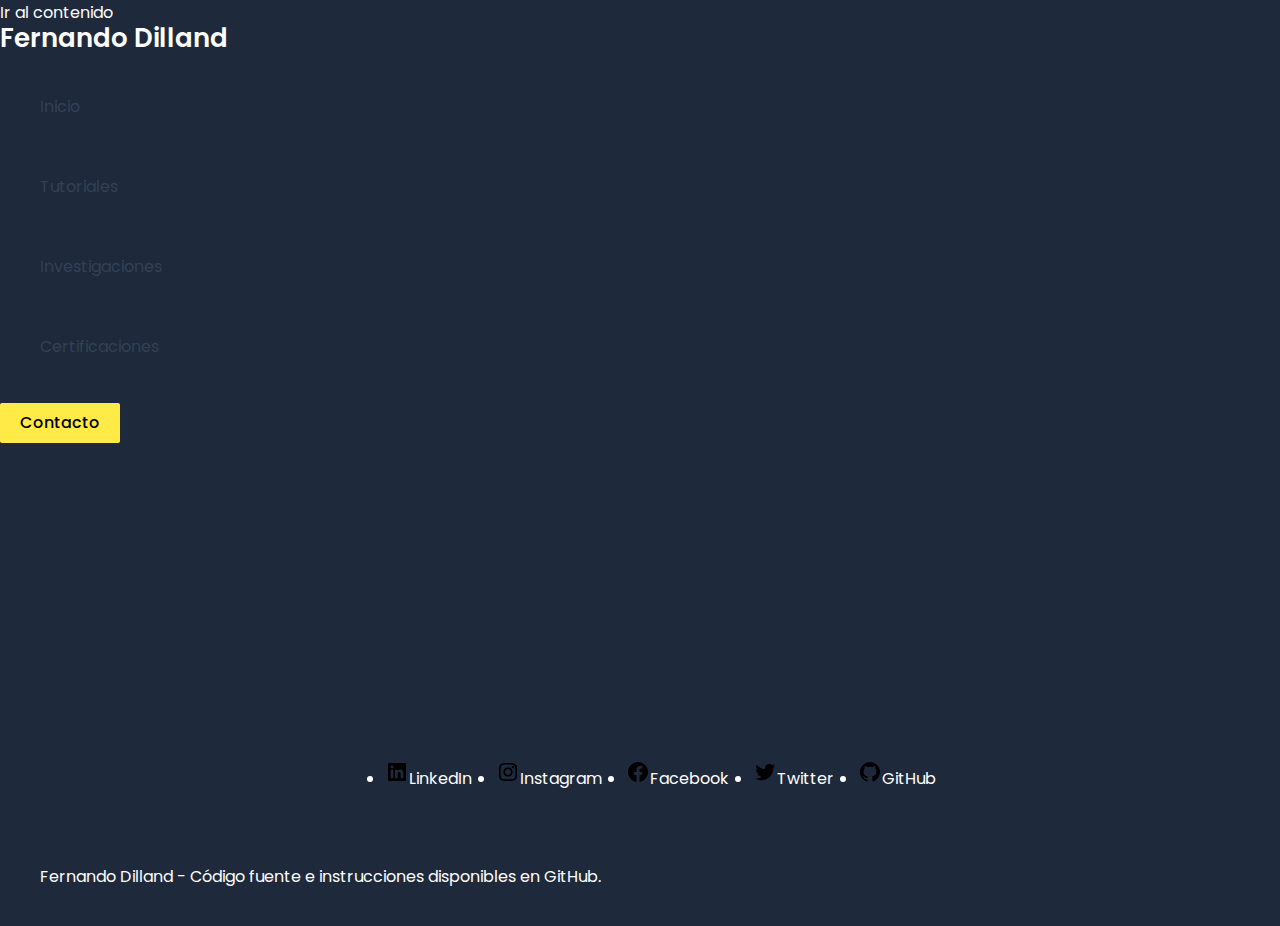
<file: contacto/index.html>
<!DOCTYPE html>
<?xml encoding="UTF-8"><html lang="es-MX">
<head>
<meta charset="UTF-8">
<meta name="viewport" content="width=device-width, initial-scale=1">
<link rel="profile" href="https://gmpg.org/xfn/11">

<title>Contacto &ndash; Fernando Dilland</title>
<meta name="robots" content="max-image-preview:large">
<link rel="dns-prefetch" href="http://fonts.googleapis.com">
<link rel="alternate" type="application/rss+xml" title="Fernando Dilland &raquo; Feed" href="https://fernandodilland.com/feed/">
<link rel="alternate" type="application/rss+xml" title="Fernando Dilland &raquo; RSS de los comentarios" href="https://fernandodilland.com/comments/feed/">
<script>
window._wpemojiSettings = {"baseUrl":"https:\/\/s.w.org\/images\/core\/emoji\/14.0.0\/72x72\/","ext":".png","svgUrl":"https:\/\/s.w.org\/images\/core\/emoji\/14.0.0\/svg\/","svgExt":".svg","source":{"concatemoji":"https:\/\/fernandodilland.com\/wp-includes\/js\/wp-emoji-release.min.js?ver=6.1.1"}};
/*! This file is auto-generated */
!function(e,a,t){var n,r,o,i=a.createElement("canvas"),p=i.getContext&&i.getContext("2d");function s(e,t){var a=String.fromCharCode,e=(p.clearRect(0,0,i.width,i.height),p.fillText(a.apply(this,e),0,0),i.toDataURL());return p.clearRect(0,0,i.width,i.height),p.fillText(a.apply(this,t),0,0),e===i.toDataURL()}function c(e){var t=a.createElement("script");t.src=e,t.defer=t.type="text/javascript",a.getElementsByTagName("head")[0].appendChild(t)}for(o=Array("flag","emoji"),t.supports={everything:!0,everythingExceptFlag:!0},r=0;r<o.length;r++)t.supports[o[r]]=function(e){if(p&&p.fillText)switch(p.textBaseline="top",p.font="600 32px Arial",e){case"flag":return s([127987,65039,8205,9895,65039],[127987,65039,8203,9895,65039])?!1:!s([55356,56826,55356,56819],[55356,56826,8203,55356,56819])&&!s([55356,57332,56128,56423,56128,56418,56128,56421,56128,56430,56128,56423,56128,56447],[55356,57332,8203,56128,56423,8203,56128,56418,8203,56128,56421,8203,56128,56430,8203,56128,56423,8203,56128,56447]);case"emoji":return!s([129777,127995,8205,129778,127999],[129777,127995,8203,129778,127999])}return!1}(o[r]),t.supports.everything=t.supports.everything&&t.supports[o[r]],"flag"!==o[r]&&(t.supports.everythingExceptFlag=t.supports.everythingExceptFlag&&t.supports[o[r]]);t.supports.everythingExceptFlag=t.supports.everythingExceptFlag&&!t.supports.flag,t.DOMReady=!1,t.readyCallback=function(){t.DOMReady=!0},t.supports.everything||(n=function(){t.readyCallback()},a.addEventListener?(a.addEventListener("DOMContentLoaded",n,!1),e.addEventListener("load",n,!1)):(e.attachEvent("onload",n),a.attachEvent("onreadystatechange",function(){"complete"===a.readyState&&t.readyCallback()})),(e=t.source||{}).concatemoji?c(e.concatemoji):e.wpemoji&&e.twemoji&&(c(e.twemoji),c(e.wpemoji)))}(window,document,window._wpemojiSettings);
</script>
<style>
img.wp-smiley,
img.emoji {
	display: inline !important;
	border: none !important;
	box-shadow: none !important;
	height: 1em !important;
	width: 1em !important;
	margin: 0 0.07em !important;
	vertical-align: -0.1em !important;
	background: none !important;
	padding: 0 !important;
}
</style>
	<link rel="stylesheet" id="astra-theme-css-css" href="https://fernandodilland.com/wp-content/themes/astra/assets/css/minified/main.min.css?ver=4.0.2" media="all">
<style id="astra-theme-css-inline-css">
:root{--ast-container-default-xlg-padding:3em;--ast-container-default-lg-padding:3em;--ast-container-default-slg-padding:2em;--ast-container-default-md-padding:3em;--ast-container-default-sm-padding:3em;--ast-container-default-xs-padding:2.4em;--ast-container-default-xxs-padding:1.8em;--ast-code-block-background:#ECEFF3;--ast-comment-inputs-background:#F9FAFB;}html{font-size:100%;}a{color:#ffffff;}a:hover,a:focus{color:#ffffff;}body,button,input,select,textarea,.ast-button,.ast-custom-button{font-family:'Poppins',sans-serif;font-weight:400;font-size:16px;font-size:1rem;line-height:1.6em;}blockquote{color:#b4b4b4;}h1,.entry-content h1,h2,.entry-content h2,h3,.entry-content h3,h4,.entry-content h4,h5,.entry-content h5,h6,.entry-content h6,.site-title,.site-title a{font-family:'Poppins',sans-serif;font-weight:600;}.ast-site-identity .site-title a{color:#ffffff;}.site-title{font-size:26px;font-size:1.625rem;display:block;}.site-header .site-description{font-size:15px;font-size:0.9375rem;display:none;}.entry-title{font-size:26px;font-size:1.625rem;}h1,.entry-content h1{font-size:40px;font-size:2.5rem;font-weight:600;font-family:'Poppins',sans-serif;line-height:1.4em;}h2,.entry-content h2{font-size:32px;font-size:2rem;font-weight:600;font-family:'Poppins',sans-serif;line-height:1.25em;}h3,.entry-content h3{font-size:26px;font-size:1.625rem;font-weight:600;font-family:'Poppins',sans-serif;line-height:1.2em;}h4,.entry-content h4{font-size:24px;font-size:1.5rem;line-height:1.2em;font-weight:600;font-family:'Poppins',sans-serif;}h5,.entry-content h5{font-size:20px;font-size:1.25rem;line-height:1.2em;font-weight:600;font-family:'Poppins',sans-serif;}h6,.entry-content h6{font-size:16px;font-size:1rem;line-height:1.25em;font-weight:600;font-family:'Poppins',sans-serif;}::selection{background-color:var(--ast-global-color-0);color:#000000;}body,h1,.entry-title a,.entry-content h1,h2,.entry-content h2,h3,.entry-content h3,h4,.entry-content h4,h5,.entry-content h5,h6,.entry-content h6{color:#ffffff;}.tagcloud a:hover,.tagcloud a:focus,.tagcloud a.current-item{color:#000000;border-color:#ffffff;background-color:#ffffff;}input:focus,input[type="text"]:focus,input[type="email"]:focus,input[type="url"]:focus,input[type="password"]:focus,input[type="reset"]:focus,input[type="search"]:focus,textarea:focus{border-color:#ffffff;}input[type="radio"]:checked,input[type=reset],input[type="checkbox"]:checked,input[type="checkbox"]:hover:checked,input[type="checkbox"]:focus:checked,input[type=range]::-webkit-slider-thumb{border-color:#ffffff;background-color:#ffffff;box-shadow:none;}.site-footer a:hover + .post-count,.site-footer a:focus + .post-count{background:#ffffff;border-color:#ffffff;}.single .nav-links .nav-previous,.single .nav-links .nav-next{color:#ffffff;}.entry-meta,.entry-meta *{line-height:1.45;color:#ffffff;}.entry-meta a:hover,.entry-meta a:hover *,.entry-meta a:focus,.entry-meta a:focus *,.page-links > .page-link,.page-links .page-link:hover,.post-navigation a:hover{color:#ffffff;}#cat option,.secondary .calendar_wrap thead a,.secondary .calendar_wrap thead a:visited{color:#ffffff;}.secondary .calendar_wrap #today,.ast-progress-val span{background:#ffffff;}.secondary a:hover + .post-count,.secondary a:focus + .post-count{background:#ffffff;border-color:#ffffff;}.calendar_wrap #today > a{color:#000000;}.page-links .page-link,.single .post-navigation a{color:#ffffff;}.ast-archive-title{color:#ffffff;}.widget-title{font-size:22px;font-size:1.375rem;color:#ffffff;}.ast-single-post .entry-content a,.ast-comment-content a:not(.ast-comment-edit-reply-wrap a){text-decoration:underline;}.ast-single-post .wp-block-button .wp-block-button__link,.ast-single-post .elementor-button-wrapper .elementor-button,.ast-single-post .entry-content .uagb-tab a,.ast-single-post .entry-content .uagb-ifb-cta a,.ast-single-post .entry-content .wp-block-uagb-buttons a,.ast-single-post .entry-content .uabb-module-content a,.ast-single-post .entry-content .uagb-post-grid a,.ast-single-post .entry-content .uagb-timeline a,.ast-single-post .entry-content .uagb-toc__wrap a,.ast-single-post .entry-content .uagb-taxomony-box a,.ast-single-post .entry-content .woocommerce a,.entry-content .wp-block-latest-posts > li > a,.ast-single-post .entry-content .wp-block-file__button{text-decoration:none;}.ast-logo-title-inline .site-logo-img{padding-right:1em;}@media (max-width:921px){#ast-desktop-header{display:none;}}@media (min-width:921px){#ast-mobile-header{display:none;}}.wp-block-buttons.aligncenter{justify-content:center;}@media (max-width:921px){.ast-theme-transparent-header #primary,.ast-theme-transparent-header #secondary{padding:0;}}@media (max-width:921px){.ast-plain-container.ast-no-sidebar #primary{padding:0;}}.ast-plain-container.ast-no-sidebar #primary{margin-top:0;margin-bottom:0;}.wp-block-button.is-style-outline .wp-block-button__link{border-color:var(--ast-global-color-0);}.wp-block-button.is-style-outline > .wp-block-button__link:not(.has-text-color),.wp-block-button.wp-block-button__link.is-style-outline:not(.has-text-color){color:var(--ast-global-color-0);}.wp-block-button.is-style-outline .wp-block-button__link:hover,.wp-block-button.is-style-outline .wp-block-button__link:focus{color:#000000 !important;background-color:#ffffff;border-color:#ffffff;}.post-page-numbers.current .page-link,.ast-pagination .page-numbers.current{color:#000000;border-color:var(--ast-global-color-0);background-color:var(--ast-global-color-0);border-radius:2px;}h1.widget-title{font-weight:600;}h2.widget-title{font-weight:600;}h3.widget-title{font-weight:600;}#page{display:flex;flex-direction:column;min-height:100vh;}.ast-404-layout-1 h1.page-title{color:var(--ast-global-color-2);}.single .post-navigation a{line-height:1em;height:inherit;}.error-404 .page-sub-title{font-size:1.5rem;font-weight:inherit;}.search .site-content .content-area .search-form{margin-bottom:0;}#page .site-content{flex-grow:1;}.widget{margin-bottom:3.5em;}#secondary li{line-height:1.5em;}#secondary .wp-block-group h2{margin-bottom:0.7em;}#secondary h2{font-size:1.7rem;}.ast-separate-container .ast-article-post,.ast-separate-container .ast-article-single,.ast-separate-container .ast-comment-list li.depth-1,.ast-separate-container .comment-respond{padding:3em;}.ast-separate-container .ast-comment-list li.depth-1,.hentry{margin-bottom:2em;}.ast-separate-container .ast-archive-description,.ast-separate-container .ast-author-box{background-color:var(--ast-global-color-5);border-bottom:1px solid var(--ast-border-color);}.ast-separate-container .comments-title{padding:2em 2em 0 2em;}.ast-page-builder-template .comment-form-textarea,.ast-comment-formwrap .ast-grid-common-col{padding:0;}.ast-comment-formwrap{padding:0 20px;display:inline-flex;column-gap:20px;}.archive.ast-page-builder-template .entry-header{margin-top:2em;}.ast-page-builder-template .ast-comment-formwrap{width:100%;}.entry-title{margin-bottom:0.5em;}.ast-archive-description p{font-size:inherit;font-weight:inherit;line-height:inherit;}@media (min-width:921px){.ast-left-sidebar.ast-page-builder-template #secondary,.archive.ast-right-sidebar.ast-page-builder-template .site-main{padding-left:20px;padding-right:20px;}}@media (max-width:544px){.ast-comment-formwrap.ast-row{column-gap:10px;display:inline-block;}#ast-commentform .ast-grid-common-col{position:relative;width:100%;}}@media (min-width:1201px){.ast-separate-container .ast-article-post,.ast-separate-container .ast-article-single,.ast-separate-container .ast-author-box,.ast-separate-container .ast-404-layout-1,.ast-separate-container .no-results{padding:3em;}}@media (max-width:921px){.ast-separate-container #primary,.ast-separate-container #secondary{padding:1.5em 0;}#primary,#secondary{padding:1.5em 0;margin:0;}.ast-left-sidebar #content > .ast-container{display:flex;flex-direction:column-reverse;width:100%;}}@media (min-width:922px){.ast-separate-container.ast-right-sidebar #primary,.ast-separate-container.ast-left-sidebar #primary{border:0;}.search-no-results.ast-separate-container #primary{margin-bottom:4em;}}.wp-block-button .wp-block-button__link{color:#000000;}.wp-block-button .wp-block-button__link:hover,.wp-block-button .wp-block-button__link:focus{color:#000000;background-color:#ffffff;border-color:#ffffff;}.elementor-widget-heading h1.elementor-heading-title{line-height:1.4em;}.elementor-widget-heading h2.elementor-heading-title{line-height:1.25em;}.elementor-widget-heading h3.elementor-heading-title{line-height:1.2em;}.elementor-widget-heading h4.elementor-heading-title{line-height:1.2em;}.elementor-widget-heading h5.elementor-heading-title{line-height:1.2em;}.elementor-widget-heading h6.elementor-heading-title{line-height:1.25em;}.wp-block-button .wp-block-button__link,.wp-block-search .wp-block-search__button,body .wp-block-file .wp-block-file__button{border-color:var(--ast-global-color-0);background-color:var(--ast-global-color-0);color:#000000;font-family:inherit;font-weight:500;line-height:1em;font-size:16px;font-size:1rem;border-radius:2px;padding-top:15px;padding-right:30px;padding-bottom:15px;padding-left:30px;}@media (max-width:921px){.wp-block-button .wp-block-button__link,.wp-block-search .wp-block-search__button,body .wp-block-file .wp-block-file__button{padding-top:14px;padding-right:28px;padding-bottom:14px;padding-left:28px;}}@media (max-width:544px){.wp-block-button .wp-block-button__link,.wp-block-search .wp-block-search__button,body .wp-block-file .wp-block-file__button{padding-top:12px;padding-right:24px;padding-bottom:12px;padding-left:24px;}}.menu-toggle,button,.ast-button,.ast-custom-button,.button,input#submit,input[type="button"],input[type="submit"],input[type="reset"],form[CLASS*="wp-block-search__"].wp-block-search .wp-block-search__inside-wrapper .wp-block-search__button,body .wp-block-file .wp-block-file__button,.search .search-submit{border-style:solid;border-top-width:0;border-right-width:0;border-left-width:0;border-bottom-width:0;color:#000000;border-color:var(--ast-global-color-0);background-color:var(--ast-global-color-0);border-radius:2px;padding-top:15px;padding-right:30px;padding-bottom:15px;padding-left:30px;font-family:inherit;font-weight:500;font-size:16px;font-size:1rem;line-height:1em;}button:focus,.menu-toggle:hover,button:hover,.ast-button:hover,.ast-custom-button:hover .button:hover,.ast-custom-button:hover ,input[type=reset]:hover,input[type=reset]:focus,input#submit:hover,input#submit:focus,input[type="button"]:hover,input[type="button"]:focus,input[type="submit"]:hover,input[type="submit"]:focus,form[CLASS*="wp-block-search__"].wp-block-search .wp-block-search__inside-wrapper .wp-block-search__button:hover,form[CLASS*="wp-block-search__"].wp-block-search .wp-block-search__inside-wrapper .wp-block-search__button:focus,body .wp-block-file .wp-block-file__button:hover,body .wp-block-file .wp-block-file__button:focus{color:#000000;background-color:#ffffff;border-color:#ffffff;}form[CLASS*="wp-block-search__"].wp-block-search .wp-block-search__inside-wrapper .wp-block-search__button.has-icon{padding-top:calc(15px - 3px);padding-right:calc(30px - 3px);padding-bottom:calc(15px - 3px);padding-left:calc(30px - 3px);}@media (min-width:544px){.ast-container{max-width:100%;}}@media (max-width:544px){.ast-separate-container .ast-article-post,.ast-separate-container .ast-article-single,.ast-separate-container .comments-title,.ast-separate-container .ast-archive-description{padding:1.5em 1em;}.ast-separate-container #content .ast-container{padding-left:0.54em;padding-right:0.54em;}.ast-separate-container .ast-comment-list li.depth-1{padding:1.5em 1em;margin-bottom:1.5em;}.ast-separate-container .ast-comment-list .bypostauthor{padding:.5em;}.ast-search-menu-icon.ast-dropdown-active .search-field{width:170px;}.menu-toggle,button,.ast-button,.button,input#submit,input[type="button"],input[type="submit"],input[type="reset"]{padding-top:12px;padding-right:24px;padding-bottom:12px;padding-left:24px;}}@media (max-width:921px){.menu-toggle,button,.ast-button,.button,input#submit,input[type="button"],input[type="submit"],input[type="reset"]{padding-top:14px;padding-right:28px;padding-bottom:14px;padding-left:28px;}.ast-mobile-header-stack .main-header-bar .ast-search-menu-icon{display:inline-block;}.ast-header-break-point.ast-header-custom-item-outside .ast-mobile-header-stack .main-header-bar .ast-search-icon{margin:0;}.ast-comment-avatar-wrap img{max-width:2.5em;}.ast-separate-container .ast-comment-list li.depth-1{padding:1.5em 2.14em;}.ast-separate-container .comment-respond{padding:2em 2.14em;}.ast-comment-meta{padding:0 1.8888em 1.3333em;}}.ast-separate-container{background-color:var(--ast-global-color-2);;background-image:none;;}@media (max-width:921px){.site-title{display:block;}.site-header .site-description{display:none;}.entry-title{font-size:30px;}h1,.entry-content h1{font-size:30px;}h2,.entry-content h2{font-size:25px;}h3,.entry-content h3{font-size:20px;}}@media (max-width:544px){.site-title{display:block;}.site-header .site-description{display:none;}.entry-title{font-size:30px;}h1,.entry-content h1{font-size:30px;}h2,.entry-content h2{font-size:25px;}h3,.entry-content h3{font-size:20px;}}@media (max-width:921px){html{font-size:91.2%;}}@media (max-width:544px){html{font-size:91.2%;}}@media (min-width:922px){.ast-container{max-width:1240px;}}@media (min-width:922px){.site-content .ast-container{display:flex;}}@media (max-width:921px){.site-content .ast-container{flex-direction:column;}}@media (min-width:922px){.main-header-menu .sub-menu .menu-item.ast-left-align-sub-menu:hover > .sub-menu,.main-header-menu .sub-menu .menu-item.ast-left-align-sub-menu.focus > .sub-menu{margin-left:-0px;}}.ast-theme-transparent-header [data-section="section-header-mobile-trigger"] .ast-button-wrap .ast-mobile-menu-trigger-minimal{background:transparent;}blockquote,cite {font-style: initial;}.wp-block-file {display: flex;align-items: center;flex-wrap: wrap;justify-content: space-between;}.wp-block-pullquote {border: none;}.wp-block-pullquote blockquote::before {content: "\201D";font-family: "Helvetica",sans-serif;display: flex;transform: rotate( 180deg );font-size: 6rem;font-style: normal;line-height: 1;font-weight: bold;align-items: center;justify-content: center;}.has-text-align-right > blockquote::before {justify-content: flex-start;}.has-text-align-left > blockquote::before {justify-content: flex-end;}figure.wp-block-pullquote.is-style-solid-color blockquote {max-width: 100%;text-align: inherit;}html body {--wp--custom--ast-default-block-top-padding: 3em;--wp--custom--ast-default-block-right-padding: 3em;--wp--custom--ast-default-block-bottom-padding: 3em;--wp--custom--ast-default-block-left-padding: 3em;--wp--custom--ast-container-width: 1200px;--wp--custom--ast-content-width-size: 1200px;--wp--custom--ast-wide-width-size: calc(1200px + var(--wp--custom--ast-default-block-left-padding) + var(--wp--custom--ast-default-block-right-padding));}.ast-narrow-container {--wp--custom--ast-content-width-size: 750px;--wp--custom--ast-wide-width-size: 750px;}@media(max-width: 921px) {html body {--wp--custom--ast-default-block-top-padding: 3em;--wp--custom--ast-default-block-right-padding: 2em;--wp--custom--ast-default-block-bottom-padding: 3em;--wp--custom--ast-default-block-left-padding: 2em;}}@media(max-width: 544px) {html body {--wp--custom--ast-default-block-top-padding: 3em;--wp--custom--ast-default-block-right-padding: 1.5em;--wp--custom--ast-default-block-bottom-padding: 3em;--wp--custom--ast-default-block-left-padding: 1.5em;}}.entry-content > .wp-block-group,.entry-content > .wp-block-cover,.entry-content > .wp-block-columns {padding-top: var(--wp--custom--ast-default-block-top-padding);padding-right: var(--wp--custom--ast-default-block-right-padding);padding-bottom: var(--wp--custom--ast-default-block-bottom-padding);padding-left: var(--wp--custom--ast-default-block-left-padding);}.ast-plain-container.ast-no-sidebar .entry-content > .alignfull,.ast-page-builder-template .ast-no-sidebar .entry-content > .alignfull {margin-left: calc( -50vw + 50%);margin-right: calc( -50vw + 50%);max-width: 100vw;width: 100vw;}.ast-plain-container.ast-no-sidebar .entry-content .alignfull .alignfull,.ast-page-builder-template.ast-no-sidebar .entry-content .alignfull .alignfull,.ast-plain-container.ast-no-sidebar .entry-content .alignfull .alignwide,.ast-page-builder-template.ast-no-sidebar .entry-content .alignfull .alignwide,.ast-plain-container.ast-no-sidebar .entry-content .alignwide .alignfull,.ast-page-builder-template.ast-no-sidebar .entry-content .alignwide .alignfull,.ast-plain-container.ast-no-sidebar .entry-content .alignwide .alignwide,.ast-page-builder-template.ast-no-sidebar .entry-content .alignwide .alignwide,.ast-plain-container.ast-no-sidebar .entry-content .wp-block-column .alignfull,.ast-page-builder-template.ast-no-sidebar .entry-content .wp-block-column .alignfull,.ast-plain-container.ast-no-sidebar .entry-content .wp-block-column .alignwide,.ast-page-builder-template.ast-no-sidebar .entry-content .wp-block-column .alignwide {margin-left: auto;margin-right: auto;width: 100%;}[ast-blocks-layout] .wp-block-separator:not(.is-style-dots) {height: 0;}[ast-blocks-layout] .wp-block-separator {margin: 20px auto;}[ast-blocks-layout] .wp-block-separator:not(.is-style-wide):not(.is-style-dots) {max-width: 100px;}[ast-blocks-layout] .wp-block-separator.has-background {padding: 0;}.entry-content[ast-blocks-layout] > * {max-width: var(--wp--custom--ast-content-width-size);margin-left: auto;margin-right: auto;}.entry-content[ast-blocks-layout] > .alignwide {max-width: var(--wp--custom--ast-wide-width-size);}.entry-content[ast-blocks-layout] .alignfull {max-width: none;}.entry-content .wp-block-columns {margin-bottom: 0;}blockquote {margin: 1.5em;border: none;}.wp-block-quote:not(.has-text-align-right):not(.has-text-align-center) {border-left: 5px solid rgba(0,0,0,0.05);}.has-text-align-right > blockquote,blockquote.has-text-align-right {border-right: 5px solid rgba(0,0,0,0.05);}.has-text-align-left > blockquote,blockquote.has-text-align-left {border-left: 5px solid rgba(0,0,0,0.05);}.wp-block-site-tagline,.wp-block-latest-posts .read-more {margin-top: 15px;}.wp-block-loginout p label {display: block;}.wp-block-loginout p:not(.login-remember):not(.login-submit) input {width: 100%;}.wp-block-loginout input:focus {border-color: transparent;}.wp-block-loginout input:focus {outline: thin dotted;}.entry-content .wp-block-media-text .wp-block-media-text__content {padding: 0 0 0 8%;}.entry-content .wp-block-media-text.has-media-on-the-right .wp-block-media-text__content {padding: 0 8% 0 0;}.entry-content .wp-block-media-text.has-background .wp-block-media-text__content {padding: 8%;}.entry-content .wp-block-cover:not([class*="background-color"]) .wp-block-cover__inner-container,.entry-content .wp-block-cover:not([class*="background-color"]) .wp-block-cover-image-text,.entry-content .wp-block-cover:not([class*="background-color"]) .wp-block-cover-text,.entry-content .wp-block-cover-image:not([class*="background-color"]) .wp-block-cover__inner-container,.entry-content .wp-block-cover-image:not([class*="background-color"]) .wp-block-cover-image-text,.entry-content .wp-block-cover-image:not([class*="background-color"]) .wp-block-cover-text {color: var(--ast-global-color-5);}.wp-block-loginout .login-remember input {width: 1.1rem;height: 1.1rem;margin: 0 5px 4px 0;vertical-align: middle;}.wp-block-latest-posts > li > *:first-child,.wp-block-latest-posts:not(.is-grid) > li:first-child {margin-top: 0;}.wp-block-search__inside-wrapper .wp-block-search__input {padding: 0 10px;color: var(--ast-global-color-3);background: var(--ast-global-color-5);border-color: var(--ast-border-color);}.wp-block-latest-posts .read-more {margin-bottom: 1.5em;}.wp-block-search__no-button .wp-block-search__inside-wrapper .wp-block-search__input {padding-top: 5px;padding-bottom: 5px;}.wp-block-latest-posts .wp-block-latest-posts__post-date,.wp-block-latest-posts .wp-block-latest-posts__post-author {font-size: 1rem;}.wp-block-latest-posts > li > *,.wp-block-latest-posts:not(.is-grid) > li {margin-top: 12px;margin-bottom: 12px;}.ast-page-builder-template .entry-content[ast-blocks-layout] > *,.ast-page-builder-template .entry-content[ast-blocks-layout] > .alignfull > * {max-width: none;}.ast-page-builder-template .entry-content[ast-blocks-layout] > .alignwide > * {max-width: var(--wp--custom--ast-wide-width-size);}.ast-page-builder-template .entry-content[ast-blocks-layout] > .inherit-container-width > *,.ast-page-builder-template .entry-content[ast-blocks-layout] > * > *,.entry-content[ast-blocks-layout] > .wp-block-cover .wp-block-cover__inner-container {max-width: var(--wp--custom--ast-content-width-size);margin-left: auto;margin-right: auto;}.entry-content[ast-blocks-layout] .wp-block-cover:not(.alignleft):not(.alignright) {width: auto;}@media(max-width: 1200px) {.ast-separate-container .entry-content > .alignfull,.ast-separate-container .entry-content[ast-blocks-layout] > .alignwide,.ast-plain-container .entry-content[ast-blocks-layout] > .alignwide,.ast-plain-container .entry-content .alignfull {margin-left: calc(-1 * min(var(--ast-container-default-xlg-padding),20px)) ;margin-right: calc(-1 * min(var(--ast-container-default-xlg-padding),20px));}}@media(min-width: 1201px) {.ast-separate-container .entry-content > .alignfull {margin-left: calc(-1 * var(--ast-container-default-xlg-padding) );margin-right: calc(-1 * var(--ast-container-default-xlg-padding) );}.ast-separate-container .entry-content[ast-blocks-layout] > .alignwide,.ast-plain-container .entry-content[ast-blocks-layout] > .alignwide {margin-left: calc(-1 * var(--wp--custom--ast-default-block-left-padding) );margin-right: calc(-1 * var(--wp--custom--ast-default-block-right-padding) );}}@media(min-width: 921px) {.ast-separate-container .entry-content .wp-block-group.alignwide:not(.inherit-container-width) > :where(:not(.alignleft):not(.alignright)),.ast-plain-container .entry-content .wp-block-group.alignwide:not(.inherit-container-width) > :where(:not(.alignleft):not(.alignright)) {max-width: calc( var(--wp--custom--ast-content-width-size) + 80px );}.ast-plain-container.ast-right-sidebar .entry-content[ast-blocks-layout] .alignfull,.ast-plain-container.ast-left-sidebar .entry-content[ast-blocks-layout] .alignfull {margin-left: -60px;margin-right: -60px;}}@media(min-width: 544px) {.entry-content > .alignleft {margin-right: 20px;}.entry-content > .alignright {margin-left: 20px;}}@media (max-width:544px){.wp-block-columns .wp-block-column:not(:last-child){margin-bottom:20px;}.wp-block-latest-posts{margin:0;}}@media( max-width: 600px ) {.entry-content .wp-block-media-text .wp-block-media-text__content,.entry-content .wp-block-media-text.has-media-on-the-right .wp-block-media-text__content {padding: 8% 0 0;}.entry-content .wp-block-media-text.has-background .wp-block-media-text__content {padding: 8%;}}.ast-separate-container .entry-content .wp-block-uagb-container {padding-left: 0;}.ast-page-builder-template .entry-header {padding-left: 0;}@media(min-width: 1201px) {.ast-separate-container .entry-content > .uagb-is-root-container {margin-left: 0;margin-right: 0;}}.ast-narrow-container .site-content .wp-block-uagb-image--align-full .wp-block-uagb-image__figure {max-width: 100%;margin-left: auto;margin-right: auto;}.entry-content ul,.entry-content ol {padding: revert;margin: revert;}:root .has-ast-global-color-0-color{color:var(--ast-global-color-0);}:root .has-ast-global-color-0-background-color{background-color:var(--ast-global-color-0);}:root .wp-block-button .has-ast-global-color-0-color{color:var(--ast-global-color-0);}:root .wp-block-button .has-ast-global-color-0-background-color{background-color:var(--ast-global-color-0);}:root .has-ast-global-color-1-color{color:var(--ast-global-color-1);}:root .has-ast-global-color-1-background-color{background-color:var(--ast-global-color-1);}:root .wp-block-button .has-ast-global-color-1-color{color:var(--ast-global-color-1);}:root .wp-block-button .has-ast-global-color-1-background-color{background-color:var(--ast-global-color-1);}:root .has-ast-global-color-2-color{color:var(--ast-global-color-2);}:root .has-ast-global-color-2-background-color{background-color:var(--ast-global-color-2);}:root .wp-block-button .has-ast-global-color-2-color{color:var(--ast-global-color-2);}:root .wp-block-button .has-ast-global-color-2-background-color{background-color:var(--ast-global-color-2);}:root .has-ast-global-color-3-color{color:var(--ast-global-color-3);}:root .has-ast-global-color-3-background-color{background-color:var(--ast-global-color-3);}:root .wp-block-button .has-ast-global-color-3-color{color:var(--ast-global-color-3);}:root .wp-block-button .has-ast-global-color-3-background-color{background-color:var(--ast-global-color-3);}:root .has-ast-global-color-4-color{color:var(--ast-global-color-4);}:root .has-ast-global-color-4-background-color{background-color:var(--ast-global-color-4);}:root .wp-block-button .has-ast-global-color-4-color{color:var(--ast-global-color-4);}:root .wp-block-button .has-ast-global-color-4-background-color{background-color:var(--ast-global-color-4);}:root .has-ast-global-color-5-color{color:var(--ast-global-color-5);}:root .has-ast-global-color-5-background-color{background-color:var(--ast-global-color-5);}:root .wp-block-button .has-ast-global-color-5-color{color:var(--ast-global-color-5);}:root .wp-block-button .has-ast-global-color-5-background-color{background-color:var(--ast-global-color-5);}:root .has-ast-global-color-6-color{color:var(--ast-global-color-6);}:root .has-ast-global-color-6-background-color{background-color:var(--ast-global-color-6);}:root .wp-block-button .has-ast-global-color-6-color{color:var(--ast-global-color-6);}:root .wp-block-button .has-ast-global-color-6-background-color{background-color:var(--ast-global-color-6);}:root .has-ast-global-color-7-color{color:var(--ast-global-color-7);}:root .has-ast-global-color-7-background-color{background-color:var(--ast-global-color-7);}:root .wp-block-button .has-ast-global-color-7-color{color:var(--ast-global-color-7);}:root .wp-block-button .has-ast-global-color-7-background-color{background-color:var(--ast-global-color-7);}:root .has-ast-global-color-8-color{color:var(--ast-global-color-8);}:root .has-ast-global-color-8-background-color{background-color:var(--ast-global-color-8);}:root .wp-block-button .has-ast-global-color-8-color{color:var(--ast-global-color-8);}:root .wp-block-button .has-ast-global-color-8-background-color{background-color:var(--ast-global-color-8);}:root{--ast-global-color-0:#ffea48;--ast-global-color-1:#ffe418;--ast-global-color-2:#1e293b;--ast-global-color-3:#334155;--ast-global-color-4:#f9fafb;--ast-global-color-5:#FFFFFF;--ast-global-color-6:#e2e8f0;--ast-global-color-7:#cbd5e1;--ast-global-color-8:#94a3b8;}:root {--ast-border-color : var(--ast-global-color-6);}.ast-single-entry-banner {-js-display: flex;display: flex;flex-direction: column;justify-content: center;text-align: center;position: relative;background: #eeeeee;}.ast-single-entry-banner[data-banner-layout="layout-1"] {max-width: 1200px;background: inherit;padding: 20px 0;}.ast-single-entry-banner[data-banner-width-type="custom"] {margin: 0 auto;width: 100%;}.ast-single-entry-banner + .site-content .entry-header {margin-bottom: 0;}header.entry-header .entry-title{font-weight:600;font-size:32px;font-size:2rem;}header.entry-header > *:not(:last-child){margin-bottom:10px;}.ast-archive-entry-banner {-js-display: flex;display: flex;flex-direction: column;justify-content: center;text-align: center;position: relative;background: #eeeeee;}.ast-archive-entry-banner[data-banner-width-type="custom"] {margin: 0 auto;width: 100%;}.ast-archive-entry-banner[data-banner-layout="layout-1"] {background: inherit;padding: 20px 0;text-align: left;}body.archive .ast-archive-description{max-width:1200px;width:100%;text-align:left;padding-top:3em;padding-right:3em;padding-bottom:3em;padding-left:3em;}body.archive .ast-archive-description .ast-archive-title,body.archive .ast-archive-description .ast-archive-title *{font-weight:600;font-size:32px;font-size:2rem;}body.archive .ast-archive-description > *:not(:last-child){margin-bottom:10px;}@media (max-width:921px){body.archive .ast-archive-description{text-align:left;}}@media (max-width:544px){body.archive .ast-archive-description{text-align:left;}}.ast-theme-transparent-header #masthead .site-logo-img .transparent-custom-logo .astra-logo-svg{width:150px;}.ast-theme-transparent-header #masthead .site-logo-img .transparent-custom-logo img{ max-width:150px;}@media (max-width:921px){.ast-theme-transparent-header #masthead .site-logo-img .transparent-custom-logo .astra-logo-svg{width:120px;}.ast-theme-transparent-header #masthead .site-logo-img .transparent-custom-logo img{ max-width:120px;}}@media (max-width:543px){.ast-theme-transparent-header #masthead .site-logo-img .transparent-custom-logo .astra-logo-svg{width:100px;}.ast-theme-transparent-header #masthead .site-logo-img .transparent-custom-logo img{ max-width:100px;}}@media (min-width:921px){.ast-theme-transparent-header #masthead{position:absolute;left:0;right:0;}.ast-theme-transparent-header .main-header-bar,.ast-theme-transparent-header.ast-header-break-point .main-header-bar{background:none;}body.elementor-editor-active.ast-theme-transparent-header #masthead,.fl-builder-edit .ast-theme-transparent-header #masthead,body.vc_editor.ast-theme-transparent-header #masthead,body.brz-ed.ast-theme-transparent-header #masthead{z-index:0;}.ast-header-break-point.ast-replace-site-logo-transparent.ast-theme-transparent-header .custom-mobile-logo-link{display:none;}.ast-header-break-point.ast-replace-site-logo-transparent.ast-theme-transparent-header .transparent-custom-logo{display:inline-block;}.ast-theme-transparent-header .ast-above-header,.ast-theme-transparent-header .ast-above-header.ast-above-header-bar{background-image:none;background-color:transparent;}.ast-theme-transparent-header .ast-below-header{background-image:none;background-color:transparent;}}@media (max-width:921px){.ast-theme-transparent-header #masthead{position:absolute;left:0;right:0;}.ast-theme-transparent-header .main-header-bar,.ast-theme-transparent-header.ast-header-break-point .main-header-bar{background:none;}body.elementor-editor-active.ast-theme-transparent-header #masthead,.fl-builder-edit .ast-theme-transparent-header #masthead,body.vc_editor.ast-theme-transparent-header #masthead,body.brz-ed.ast-theme-transparent-header #masthead{z-index:0;}.ast-header-break-point.ast-replace-site-logo-transparent.ast-theme-transparent-header .custom-mobile-logo-link{display:none;}.ast-header-break-point.ast-replace-site-logo-transparent.ast-theme-transparent-header .transparent-custom-logo{display:inline-block;}.ast-theme-transparent-header .ast-above-header,.ast-theme-transparent-header .ast-above-header.ast-above-header-bar{background-image:none;background-color:transparent;}.ast-theme-transparent-header .ast-below-header{background-image:none;background-color:transparent;}}.ast-theme-transparent-header #ast-desktop-header > [CLASS*="-header-wrap"]:nth-last-child(2) > [CLASS*="-header-bar"],.ast-theme-transparent-header.ast-header-break-point #ast-mobile-header > [CLASS*="-header-wrap"]:nth-last-child(2) > [CLASS*="-header-bar"]{border-bottom-width:0px;border-bottom-style:solid;}.ast-breadcrumbs .trail-browse,.ast-breadcrumbs .trail-items,.ast-breadcrumbs .trail-items li{display:inline-block;margin:0;padding:0;border:none;background:inherit;text-indent:0;}.ast-breadcrumbs .trail-browse{font-size:inherit;font-style:inherit;font-weight:inherit;color:inherit;}.ast-breadcrumbs .trail-items{list-style:none;}.trail-items li::after{padding:0 0.3em;content:"\00bb";}.trail-items li:last-of-type::after{display:none;}h1,.entry-content h1,h2,.entry-content h2,h3,.entry-content h3,h4,.entry-content h4,h5,.entry-content h5,h6,.entry-content h6{color:#ffffff;}.entry-title a{color:#ffffff;}@media (max-width:921px){.ast-builder-grid-row-container.ast-builder-grid-row-tablet-3-firstrow .ast-builder-grid-row > *:first-child,.ast-builder-grid-row-container.ast-builder-grid-row-tablet-3-lastrow .ast-builder-grid-row > *:last-child{grid-column:1 / -1;}}@media (max-width:544px){.ast-builder-grid-row-container.ast-builder-grid-row-mobile-3-firstrow .ast-builder-grid-row > *:first-child,.ast-builder-grid-row-container.ast-builder-grid-row-mobile-3-lastrow .ast-builder-grid-row > *:last-child{grid-column:1 / -1;}}.ast-builder-layout-element[data-section="title_tagline"]{display:flex;}@media (max-width:921px){.ast-header-break-point .ast-builder-layout-element[data-section="title_tagline"]{display:flex;}}@media (max-width:544px){.ast-header-break-point .ast-builder-layout-element[data-section="title_tagline"]{display:flex;}}[data-section*="section-hb-button-"] .menu-link{display:none;}.ast-header-button-1[data-section*="section-hb-button-"] .ast-builder-button-wrap .ast-custom-button{padding-top:12px;padding-bottom:12px;padding-left:20px;padding-right:20px;}.ast-header-button-1[data-section="section-hb-button-1"]{display:flex;}@media (max-width:921px){.ast-header-break-point .ast-header-button-1[data-section="section-hb-button-1"]{display:flex;}}@media (max-width:544px){.ast-header-break-point .ast-header-button-1[data-section="section-hb-button-1"]{display:flex;}}.ast-builder-menu-1{font-family:inherit;font-weight:inherit;}.ast-builder-menu-1 .menu-item > .menu-link{color:var(--ast-global-color-3);}.ast-builder-menu-1 .menu-item > .ast-menu-toggle{color:var(--ast-global-color-3);}.ast-builder-menu-1 .menu-item:hover > .menu-link,.ast-builder-menu-1 .inline-on-mobile .menu-item:hover > .ast-menu-toggle{color:var(--ast-global-color-1);}.ast-builder-menu-1 .menu-item:hover > .ast-menu-toggle{color:var(--ast-global-color-1);}.ast-builder-menu-1 .menu-item.current-menu-item > .menu-link,.ast-builder-menu-1 .inline-on-mobile .menu-item.current-menu-item > .ast-menu-toggle,.ast-builder-menu-1 .current-menu-ancestor > .menu-link{color:var(--ast-global-color-1);}.ast-builder-menu-1 .menu-item.current-menu-item > .ast-menu-toggle{color:var(--ast-global-color-1);}.ast-builder-menu-1 .sub-menu,.ast-builder-menu-1 .inline-on-mobile .sub-menu{border-top-width:2px;border-bottom-width:0px;border-right-width:0px;border-left-width:0px;border-color:var(--ast-global-color-0);border-style:solid;border-radius:0px;}.ast-builder-menu-1 .main-header-menu > .menu-item > .sub-menu,.ast-builder-menu-1 .main-header-menu > .menu-item > .astra-full-megamenu-wrapper{margin-top:0px;}.ast-desktop .ast-builder-menu-1 .main-header-menu > .menu-item > .sub-menu:before,.ast-desktop .ast-builder-menu-1 .main-header-menu > .menu-item > .astra-full-megamenu-wrapper:before{height:calc( 0px + 5px );}.ast-desktop .ast-builder-menu-1 .menu-item .sub-menu .menu-link{border-style:none;}@media (max-width:921px){.ast-header-break-point .ast-builder-menu-1 .menu-item.menu-item-has-children > .ast-menu-toggle{top:0;}.ast-builder-menu-1 .menu-item-has-children > .menu-link:after{content:unset;}.ast-builder-menu-1 .main-header-menu > .menu-item > .sub-menu,.ast-builder-menu-1 .main-header-menu > .menu-item > .astra-full-megamenu-wrapper{margin-top:0;}}@media (max-width:544px){.ast-header-break-point .ast-builder-menu-1 .menu-item.menu-item-has-children > .ast-menu-toggle{top:0;}.ast-builder-menu-1 .main-header-menu > .menu-item > .sub-menu,.ast-builder-menu-1 .main-header-menu > .menu-item > .astra-full-megamenu-wrapper{margin-top:0;}}.ast-builder-menu-1{display:flex;}@media (max-width:921px){.ast-header-break-point .ast-builder-menu-1{display:flex;}}@media (max-width:544px){.ast-header-break-point .ast-builder-menu-1{display:flex;}}.site-below-footer-wrap{padding-top:20px;padding-bottom:20px;}.site-below-footer-wrap[data-section="section-below-footer-builder"]{background-color:var(--ast-global-color-2);;background-image:none;;min-height:40px;}.site-below-footer-wrap[data-section="section-below-footer-builder"] .ast-builder-grid-row{max-width:1200px;margin-left:auto;margin-right:auto;}.site-below-footer-wrap[data-section="section-below-footer-builder"] .ast-builder-grid-row,.site-below-footer-wrap[data-section="section-below-footer-builder"] .site-footer-section{align-items:flex-start;}.site-below-footer-wrap[data-section="section-below-footer-builder"].ast-footer-row-inline .site-footer-section{display:flex;margin-bottom:0;}.ast-builder-grid-row-full .ast-builder-grid-row{grid-template-columns:1fr;}@media (max-width:921px){.site-below-footer-wrap[data-section="section-below-footer-builder"].ast-footer-row-tablet-inline .site-footer-section{display:flex;margin-bottom:0;}.site-below-footer-wrap[data-section="section-below-footer-builder"].ast-footer-row-tablet-stack .site-footer-section{display:block;margin-bottom:10px;}.ast-builder-grid-row-container.ast-builder-grid-row-tablet-full .ast-builder-grid-row{grid-template-columns:1fr;}}@media (max-width:544px){.site-below-footer-wrap[data-section="section-below-footer-builder"].ast-footer-row-mobile-inline .site-footer-section{display:flex;margin-bottom:0;}.site-below-footer-wrap[data-section="section-below-footer-builder"].ast-footer-row-mobile-stack .site-footer-section{display:block;margin-bottom:10px;}.ast-builder-grid-row-container.ast-builder-grid-row-mobile-full .ast-builder-grid-row{grid-template-columns:1fr;}}.site-below-footer-wrap[data-section="section-below-footer-builder"]{display:grid;}@media (max-width:921px){.ast-header-break-point .site-below-footer-wrap[data-section="section-below-footer-builder"]{display:grid;}}@media (max-width:544px){.ast-header-break-point .site-below-footer-wrap[data-section="section-below-footer-builder"]{display:grid;}}.ast-footer-copyright{text-align:center;}.ast-footer-copyright {color:var(--ast-global-color-5);}@media (max-width:921px){.ast-footer-copyright{text-align:center;}}@media (max-width:544px){.ast-footer-copyright{text-align:center;}}.ast-footer-copyright {font-size:16px;font-size:1rem;}.ast-footer-copyright.ast-builder-layout-element{display:flex;}@media (max-width:921px){.ast-header-break-point .ast-footer-copyright.ast-builder-layout-element{display:flex;}}@media (max-width:544px){.ast-header-break-point .ast-footer-copyright.ast-builder-layout-element{display:flex;}}.footer-widget-area[data-section="sidebar-widgets-footer-widget-1"].footer-widget-area-inner{text-align:left;}.footer-widget-area.widget-area.site-footer-focus-item{width:auto;}.footer-widget-area[data-section="sidebar-widgets-footer-widget-1"]{display:block;}@media (max-width:921px){.ast-header-break-point .footer-widget-area[data-section="sidebar-widgets-footer-widget-1"]{display:block;}}@media (max-width:544px){.ast-header-break-point .footer-widget-area[data-section="sidebar-widgets-footer-widget-1"]{display:block;}}.ast-header-break-point .main-header-bar{border-bottom-width:1px;}@media (min-width:922px){.main-header-bar{border-bottom-width:1px;}}.main-header-menu .menu-item, #astra-footer-menu .menu-item, .main-header-bar .ast-masthead-custom-menu-items{-js-display:flex;display:flex;-webkit-box-pack:center;-webkit-justify-content:center;-moz-box-pack:center;-ms-flex-pack:center;justify-content:center;-webkit-box-orient:vertical;-webkit-box-direction:normal;-webkit-flex-direction:column;-moz-box-orient:vertical;-moz-box-direction:normal;-ms-flex-direction:column;flex-direction:column;}.main-header-menu > .menu-item > .menu-link, #astra-footer-menu > .menu-item > .menu-link{height:100%;-webkit-box-align:center;-webkit-align-items:center;-moz-box-align:center;-ms-flex-align:center;align-items:center;-js-display:flex;display:flex;}.ast-header-break-point .main-navigation ul .menu-item .menu-link .icon-arrow:first-of-type svg{top:.2em;margin-top:0px;margin-left:0px;width:.65em;transform:translate(0, -2px) rotateZ(270deg);}.ast-mobile-popup-content .ast-submenu-expanded > .ast-menu-toggle{transform:rotateX(180deg);overflow-y:auto;}.ast-separate-container .blog-layout-1, .ast-separate-container .blog-layout-2, .ast-separate-container .blog-layout-3{background-color:transparent;background-image:none;}.ast-separate-container .ast-article-post{background-color:var(--ast-global-color-2);;background-image:none;;}@media (max-width:921px){.ast-separate-container .ast-article-post{background-color:var(--ast-global-color-5);;background-image:none;;}}@media (max-width:544px){.ast-separate-container .ast-article-post{background-color:var(--ast-global-color-5);;background-image:none;;}}.ast-separate-container .ast-article-single:not(.ast-related-post), .ast-separate-container .comments-area .comment-respond,.ast-separate-container .comments-area .ast-comment-list li, .ast-separate-container .ast-woocommerce-container, .ast-separate-container .error-404, .ast-separate-container .no-results, .single.ast-separate-container .site-main .ast-author-meta, .ast-separate-container .related-posts-title-wrapper, .ast-separate-container.ast-two-container #secondary .widget,.ast-separate-container .comments-count-wrapper, .ast-box-layout.ast-plain-container .site-content,.ast-padded-layout.ast-plain-container .site-content, .ast-separate-container .comments-area .comments-title, .ast-narrow-container .site-content{background-color:var(--ast-global-color-2);;background-image:none;;}@media (max-width:921px){.ast-separate-container .ast-article-single:not(.ast-related-post), .ast-separate-container .comments-area .comment-respond,.ast-separate-container .comments-area .ast-comment-list li, .ast-separate-container .ast-woocommerce-container, .ast-separate-container .error-404, .ast-separate-container .no-results, .single.ast-separate-container .site-main .ast-author-meta, .ast-separate-container .related-posts-title-wrapper, .ast-separate-container.ast-two-container #secondary .widget,.ast-separate-container .comments-count-wrapper, .ast-box-layout.ast-plain-container .site-content,.ast-padded-layout.ast-plain-container .site-content, .ast-separate-container .comments-area .comments-title, .ast-narrow-container .site-content{background-color:var(--ast-global-color-5);;background-image:none;;}}@media (max-width:544px){.ast-separate-container .ast-article-single:not(.ast-related-post), .ast-separate-container .comments-area .comment-respond,.ast-separate-container .comments-area .ast-comment-list li, .ast-separate-container .ast-woocommerce-container, .ast-separate-container .error-404, .ast-separate-container .no-results, .single.ast-separate-container .site-main .ast-author-meta, .ast-separate-container .related-posts-title-wrapper, .ast-separate-container.ast-two-container #secondary .widget,.ast-separate-container .comments-count-wrapper, .ast-box-layout.ast-plain-container .site-content,.ast-padded-layout.ast-plain-container .site-content, .ast-separate-container .comments-area .comments-title, .ast-narrow-container .site-content{background-color:var(--ast-global-color-5);;background-image:none;;}}.ast-plain-container, .ast-page-builder-template{background-color:var(--ast-global-color-2);;background-image:none;;}@media (max-width:921px){.ast-plain-container, .ast-page-builder-template{background-color:var(--ast-global-color-5);;background-image:none;;}}@media (max-width:544px){.ast-plain-container, .ast-page-builder-template{background-color:var(--ast-global-color-5);;background-image:none;;}}
		#ast-scroll-top {
			display: none;
			position: fixed;
			text-align: center;
			cursor: pointer;
			z-index: 99;
			width: 2.1em;
			height: 2.1em;
			line-height: 2.1;
			color: #ffffff;
			border-radius: 2px;
			content: "";
		}
		@media (min-width: 769px) {
			#ast-scroll-top {
				content: "769";
			}
		}
		#ast-scroll-top .ast-icon.icon-arrow svg {
			margin-left: 0px;
			vertical-align: middle;
			transform: translate(0, -20%) rotate(180deg);
			width: 1.6em;
		}
		.ast-scroll-to-top-right {
			right: 30px;
			bottom: 30px;
		}
		.ast-scroll-to-top-left {
			left: 30px;
			bottom: 30px;
		}
	#ast-scroll-top{color:var(--ast-global-color-2);background-color:var(--ast-global-color-1);font-size:15px;font-size:0.9375rem;}@media (max-width:921px){#ast-scroll-top .ast-icon.icon-arrow svg{width:1em;}}.ast-mobile-header-content > *,.ast-desktop-header-content > * {padding: 10px 0;height: auto;}.ast-mobile-header-content > *:first-child,.ast-desktop-header-content > *:first-child {padding-top: 10px;}.ast-mobile-header-content > .ast-builder-menu,.ast-desktop-header-content > .ast-builder-menu {padding-top: 0;}.ast-mobile-header-content > *:last-child,.ast-desktop-header-content > *:last-child {padding-bottom: 0;}.ast-mobile-header-content .ast-search-menu-icon.ast-inline-search label,.ast-desktop-header-content .ast-search-menu-icon.ast-inline-search label {width: 100%;}.ast-desktop-header-content .main-header-bar-navigation .ast-submenu-expanded > .ast-menu-toggle::before {transform: rotateX(180deg);}#ast-desktop-header .ast-desktop-header-content,.ast-mobile-header-content .ast-search-icon,.ast-desktop-header-content .ast-search-icon,.ast-mobile-header-wrap .ast-mobile-header-content,.ast-main-header-nav-open.ast-popup-nav-open .ast-mobile-header-wrap .ast-mobile-header-content,.ast-main-header-nav-open.ast-popup-nav-open .ast-desktop-header-content {display: none;}.ast-main-header-nav-open.ast-header-break-point #ast-desktop-header .ast-desktop-header-content,.ast-main-header-nav-open.ast-header-break-point .ast-mobile-header-wrap .ast-mobile-header-content {display: block;}.ast-desktop .ast-desktop-header-content .astra-menu-animation-slide-up > .menu-item > .sub-menu,.ast-desktop .ast-desktop-header-content .astra-menu-animation-slide-up > .menu-item .menu-item > .sub-menu,.ast-desktop .ast-desktop-header-content .astra-menu-animation-slide-down > .menu-item > .sub-menu,.ast-desktop .ast-desktop-header-content .astra-menu-animation-slide-down > .menu-item .menu-item > .sub-menu,.ast-desktop .ast-desktop-header-content .astra-menu-animation-fade > .menu-item > .sub-menu,.ast-desktop .ast-desktop-header-content .astra-menu-animation-fade > .menu-item .menu-item > .sub-menu {opacity: 1;visibility: visible;}.ast-hfb-header.ast-default-menu-enable.ast-header-break-point .ast-mobile-header-wrap .ast-mobile-header-content .main-header-bar-navigation {width: unset;margin: unset;}.ast-mobile-header-content.content-align-flex-end .main-header-bar-navigation .menu-item-has-children > .ast-menu-toggle,.ast-desktop-header-content.content-align-flex-end .main-header-bar-navigation .menu-item-has-children > .ast-menu-toggle {left: calc( 20px - 0.907em);}.ast-mobile-header-content .ast-search-menu-icon,.ast-mobile-header-content .ast-search-menu-icon.slide-search,.ast-desktop-header-content .ast-search-menu-icon,.ast-desktop-header-content .ast-search-menu-icon.slide-search {width: 100%;position: relative;display: block;right: auto;transform: none;}.ast-mobile-header-content .ast-search-menu-icon.slide-search .search-form,.ast-mobile-header-content .ast-search-menu-icon .search-form,.ast-desktop-header-content .ast-search-menu-icon.slide-search .search-form,.ast-desktop-header-content .ast-search-menu-icon .search-form {right: 0;visibility: visible;opacity: 1;position: relative;top: auto;transform: none;padding: 0;display: block;overflow: hidden;}.ast-mobile-header-content .ast-search-menu-icon.ast-inline-search .search-field,.ast-mobile-header-content .ast-search-menu-icon .search-field,.ast-desktop-header-content .ast-search-menu-icon.ast-inline-search .search-field,.ast-desktop-header-content .ast-search-menu-icon .search-field {width: 100%;padding-right: 5.5em;}.ast-mobile-header-content .ast-search-menu-icon .search-submit,.ast-desktop-header-content .ast-search-menu-icon .search-submit {display: block;position: absolute;height: 100%;top: 0;right: 0;padding: 0 1em;border-radius: 0;}.ast-hfb-header.ast-default-menu-enable.ast-header-break-point .ast-mobile-header-wrap .ast-mobile-header-content .main-header-bar-navigation ul .sub-menu .menu-link {padding-left: 30px;}.ast-hfb-header.ast-default-menu-enable.ast-header-break-point .ast-mobile-header-wrap .ast-mobile-header-content .main-header-bar-navigation .sub-menu .menu-item .menu-item .menu-link {padding-left: 40px;}.ast-mobile-popup-drawer.active .ast-mobile-popup-inner{background-color:#ffffff;;}.ast-mobile-header-wrap .ast-mobile-header-content, .ast-desktop-header-content{background-color:#ffffff;;}.ast-mobile-popup-content > *, .ast-mobile-header-content > *, .ast-desktop-popup-content > *, .ast-desktop-header-content > *{padding-top:0px;padding-bottom:0px;}.content-align-flex-start .ast-builder-layout-element{justify-content:flex-start;}.content-align-flex-start .main-header-menu{text-align:left;}.ast-mobile-popup-drawer.active .menu-toggle-close{color:#3a3a3a;}.ast-mobile-header-wrap .ast-primary-header-bar,.ast-primary-header-bar .site-primary-header-wrap{min-height:80px;}.ast-desktop .ast-primary-header-bar .main-header-menu > .menu-item{line-height:80px;}@media (max-width:921px){#masthead .ast-mobile-header-wrap .ast-primary-header-bar,#masthead .ast-mobile-header-wrap .ast-below-header-bar{padding-left:20px;padding-right:20px;}}.ast-header-break-point .ast-primary-header-bar{border-bottom-width:0px;border-bottom-color:#eaeaea;border-bottom-style:solid;}@media (min-width:922px){.ast-primary-header-bar{border-bottom-width:0px;border-bottom-color:#eaeaea;border-bottom-style:solid;}}.ast-primary-header-bar{background-color:#ffffff;;background-image:none;;}.ast-primary-header-bar{display:block;}@media (max-width:921px){.ast-header-break-point .ast-primary-header-bar{display:grid;}}@media (max-width:544px){.ast-header-break-point .ast-primary-header-bar{display:grid;}}[data-section="section-header-mobile-trigger"] .ast-button-wrap .ast-mobile-menu-trigger-minimal{color:var(--ast-global-color-0);border:none;background:transparent;}[data-section="section-header-mobile-trigger"] .ast-button-wrap .mobile-menu-toggle-icon .ast-mobile-svg{width:20px;height:20px;fill:var(--ast-global-color-0);}[data-section="section-header-mobile-trigger"] .ast-button-wrap .mobile-menu-wrap .mobile-menu{color:var(--ast-global-color-0);}.ast-builder-menu-mobile .main-navigation .main-header-menu .menu-item > .menu-link{color:var(--ast-global-color-3);}.ast-builder-menu-mobile .main-navigation .main-header-menu .menu-item > .ast-menu-toggle{color:var(--ast-global-color-3);}.ast-builder-menu-mobile .main-navigation .menu-item:hover > .menu-link, .ast-builder-menu-mobile .main-navigation .inline-on-mobile .menu-item:hover > .ast-menu-toggle{color:var(--ast-global-color-1);}.ast-builder-menu-mobile .main-navigation .menu-item:hover > .ast-menu-toggle{color:var(--ast-global-color-1);}.ast-builder-menu-mobile .main-navigation .menu-item.current-menu-item > .menu-link, .ast-builder-menu-mobile .main-navigation .inline-on-mobile .menu-item.current-menu-item > .ast-menu-toggle, .ast-builder-menu-mobile .main-navigation .menu-item.current-menu-ancestor > .menu-link, .ast-builder-menu-mobile .main-navigation .menu-item.current-menu-ancestor > .ast-menu-toggle{color:var(--ast-global-color-1);}.ast-builder-menu-mobile .main-navigation .menu-item.current-menu-item > .ast-menu-toggle{color:var(--ast-global-color-1);}.ast-builder-menu-mobile .main-navigation .menu-item.menu-item-has-children > .ast-menu-toggle{top:0;}.ast-builder-menu-mobile .main-navigation .menu-item-has-children > .menu-link:after{content:unset;}.ast-hfb-header .ast-builder-menu-mobile .main-header-menu, .ast-hfb-header .ast-builder-menu-mobile .main-navigation .menu-item .menu-link, .ast-hfb-header .ast-builder-menu-mobile .main-navigation .menu-item .sub-menu .menu-link{border-style:none;}.ast-builder-menu-mobile .main-navigation .menu-item.menu-item-has-children > .ast-menu-toggle{top:0;}@media (max-width:921px){.ast-builder-menu-mobile .main-navigation .main-header-menu .menu-item > .menu-link{color:var(--ast-global-color-3);}.ast-builder-menu-mobile .main-navigation .menu-item > .ast-menu-toggle{color:var(--ast-global-color-3);}.ast-builder-menu-mobile .main-navigation .menu-item:hover > .menu-link, .ast-builder-menu-mobile .main-navigation .inline-on-mobile .menu-item:hover > .ast-menu-toggle{color:var(--ast-global-color-1);background:var(--ast-global-color-4);}.ast-builder-menu-mobile .main-navigation .menu-item:hover > .ast-menu-toggle{color:var(--ast-global-color-1);}.ast-builder-menu-mobile .main-navigation .menu-item.current-menu-item > .menu-link, .ast-builder-menu-mobile .main-navigation .inline-on-mobile .menu-item.current-menu-item > .ast-menu-toggle, .ast-builder-menu-mobile .main-navigation .menu-item.current-menu-ancestor > .menu-link, .ast-builder-menu-mobile .main-navigation .menu-item.current-menu-ancestor > .ast-menu-toggle{color:var(--ast-global-color-1);background:var(--ast-global-color-4);}.ast-builder-menu-mobile .main-navigation .menu-item.current-menu-item > .ast-menu-toggle{color:var(--ast-global-color-1);}.ast-builder-menu-mobile .main-navigation .menu-item.menu-item-has-children > .ast-menu-toggle{top:0;}.ast-builder-menu-mobile .main-navigation .menu-item-has-children > .menu-link:after{content:unset;}.ast-builder-menu-mobile .main-navigation .main-header-menu, .ast-builder-menu-mobile .main-navigation .main-header-menu .sub-menu{background-color:var(--ast-global-color-5);;}}@media (max-width:544px){.ast-builder-menu-mobile .main-navigation .menu-item.menu-item-has-children > .ast-menu-toggle{top:0;}}.ast-builder-menu-mobile .main-navigation{display:block;}@media (max-width:921px){.ast-header-break-point .ast-builder-menu-mobile .main-navigation{display:block;}}@media (max-width:544px){.ast-header-break-point .ast-builder-menu-mobile .main-navigation{display:block;}}
</style>
<link rel="stylesheet" id="astra-google-fonts-css" href="https://fonts.googleapis.com/css?family=Poppins%3A400%2C%2C600&amp;display=fallback&amp;ver=4.0.2" media="all">
<link rel="stylesheet" id="wp-block-library-css" href="https://fernandodilland.com/wp-includes/css/dist/block-library/style.min.css?ver=6.1.1" media="all">
<style id="global-styles-inline-css">
body{--wp--preset--color--black: #000000;--wp--preset--color--cyan-bluish-gray: #abb8c3;--wp--preset--color--white: #ffffff;--wp--preset--color--pale-pink: #f78da7;--wp--preset--color--vivid-red: #cf2e2e;--wp--preset--color--luminous-vivid-orange: #ff6900;--wp--preset--color--luminous-vivid-amber: #fcb900;--wp--preset--color--light-green-cyan: #7bdcb5;--wp--preset--color--vivid-green-cyan: #00d084;--wp--preset--color--pale-cyan-blue: #8ed1fc;--wp--preset--color--vivid-cyan-blue: #0693e3;--wp--preset--color--vivid-purple: #9b51e0;--wp--preset--color--ast-global-color-0: var(--ast-global-color-0);--wp--preset--color--ast-global-color-1: var(--ast-global-color-1);--wp--preset--color--ast-global-color-2: var(--ast-global-color-2);--wp--preset--color--ast-global-color-3: var(--ast-global-color-3);--wp--preset--color--ast-global-color-4: var(--ast-global-color-4);--wp--preset--color--ast-global-color-5: var(--ast-global-color-5);--wp--preset--color--ast-global-color-6: var(--ast-global-color-6);--wp--preset--color--ast-global-color-7: var(--ast-global-color-7);--wp--preset--color--ast-global-color-8: var(--ast-global-color-8);--wp--preset--gradient--vivid-cyan-blue-to-vivid-purple: linear-gradient(135deg,rgba(6,147,227,1) 0%,rgb(155,81,224) 100%);--wp--preset--gradient--light-green-cyan-to-vivid-green-cyan: linear-gradient(135deg,rgb(122,220,180) 0%,rgb(0,208,130) 100%);--wp--preset--gradient--luminous-vivid-amber-to-luminous-vivid-orange: linear-gradient(135deg,rgba(252,185,0,1) 0%,rgba(255,105,0,1) 100%);--wp--preset--gradient--luminous-vivid-orange-to-vivid-red: linear-gradient(135deg,rgba(255,105,0,1) 0%,rgb(207,46,46) 100%);--wp--preset--gradient--very-light-gray-to-cyan-bluish-gray: linear-gradient(135deg,rgb(238,238,238) 0%,rgb(169,184,195) 100%);--wp--preset--gradient--cool-to-warm-spectrum: linear-gradient(135deg,rgb(74,234,220) 0%,rgb(151,120,209) 20%,rgb(207,42,186) 40%,rgb(238,44,130) 60%,rgb(251,105,98) 80%,rgb(254,248,76) 100%);--wp--preset--gradient--blush-light-purple: linear-gradient(135deg,rgb(255,206,236) 0%,rgb(152,150,240) 100%);--wp--preset--gradient--blush-bordeaux: linear-gradient(135deg,rgb(254,205,165) 0%,rgb(254,45,45) 50%,rgb(107,0,62) 100%);--wp--preset--gradient--luminous-dusk: linear-gradient(135deg,rgb(255,203,112) 0%,rgb(199,81,192) 50%,rgb(65,88,208) 100%);--wp--preset--gradient--pale-ocean: linear-gradient(135deg,rgb(255,245,203) 0%,rgb(182,227,212) 50%,rgb(51,167,181) 100%);--wp--preset--gradient--electric-grass: linear-gradient(135deg,rgb(202,248,128) 0%,rgb(113,206,126) 100%);--wp--preset--gradient--midnight: linear-gradient(135deg,rgb(2,3,129) 0%,rgb(40,116,252) 100%);--wp--preset--duotone--dark-grayscale: url('#wp-duotone-dark-grayscale');--wp--preset--duotone--grayscale: url('#wp-duotone-grayscale');--wp--preset--duotone--purple-yellow: url('#wp-duotone-purple-yellow');--wp--preset--duotone--blue-red: url('#wp-duotone-blue-red');--wp--preset--duotone--midnight: url('#wp-duotone-midnight');--wp--preset--duotone--magenta-yellow: url('#wp-duotone-magenta-yellow');--wp--preset--duotone--purple-green: url('#wp-duotone-purple-green');--wp--preset--duotone--blue-orange: url('#wp-duotone-blue-orange');--wp--preset--font-size--small: 13px;--wp--preset--font-size--medium: 20px;--wp--preset--font-size--large: 36px;--wp--preset--font-size--x-large: 42px;--wp--preset--spacing--20: 0.44rem;--wp--preset--spacing--30: 0.67rem;--wp--preset--spacing--40: 1rem;--wp--preset--spacing--50: 1.5rem;--wp--preset--spacing--60: 2.25rem;--wp--preset--spacing--70: 3.38rem;--wp--preset--spacing--80: 5.06rem;}body { margin: 0;--wp--style--global--content-size: var(--wp--custom--ast-content-width-size);--wp--style--global--wide-size: var(--wp--custom--ast-wide-width-size); }.wp-site-blocks > .alignleft { float: left; margin-right: 2em; }.wp-site-blocks > .alignright { float: right; margin-left: 2em; }.wp-site-blocks > .aligncenter { justify-content: center; margin-left: auto; margin-right: auto; }.wp-site-blocks > * { margin-block-start: 0; margin-block-end: 0; }.wp-site-blocks > * + * { margin-block-start: 24px; }body { --wp--style--block-gap: 24px; }body .is-layout-flow > *{margin-block-start: 0;margin-block-end: 0;}body .is-layout-flow > * + *{margin-block-start: 24px;margin-block-end: 0;}body .is-layout-constrained > *{margin-block-start: 0;margin-block-end: 0;}body .is-layout-constrained > * + *{margin-block-start: 24px;margin-block-end: 0;}body .is-layout-flex{gap: 24px;}body .is-layout-flow > .alignleft{float: left;margin-inline-start: 0;margin-inline-end: 2em;}body .is-layout-flow > .alignright{float: right;margin-inline-start: 2em;margin-inline-end: 0;}body .is-layout-flow > .aligncenter{margin-left: auto !important;margin-right: auto !important;}body .is-layout-constrained > .alignleft{float: left;margin-inline-start: 0;margin-inline-end: 2em;}body .is-layout-constrained > .alignright{float: right;margin-inline-start: 2em;margin-inline-end: 0;}body .is-layout-constrained > .aligncenter{margin-left: auto !important;margin-right: auto !important;}body .is-layout-constrained > :where(:not(.alignleft):not(.alignright):not(.alignfull)){max-width: var(--wp--style--global--content-size);margin-left: auto !important;margin-right: auto !important;}body .is-layout-constrained > .alignwide{max-width: var(--wp--style--global--wide-size);}body .is-layout-flex{display: flex;}body .is-layout-flex{flex-wrap: wrap;align-items: center;}body .is-layout-flex > *{margin: 0;}body{padding-top: 0px;padding-right: 0px;padding-bottom: 0px;padding-left: 0px;}a:where(:not(.wp-element-button)){text-decoration: none;}.wp-element-button, .wp-block-button__link{background-color: #32373c;border-width: 0;color: #fff;font-family: inherit;font-size: inherit;line-height: inherit;padding: calc(0.667em + 2px) calc(1.333em + 2px);text-decoration: none;}.has-black-color{color: var(--wp--preset--color--black) !important;}.has-cyan-bluish-gray-color{color: var(--wp--preset--color--cyan-bluish-gray) !important;}.has-white-color{color: var(--wp--preset--color--white) !important;}.has-pale-pink-color{color: var(--wp--preset--color--pale-pink) !important;}.has-vivid-red-color{color: var(--wp--preset--color--vivid-red) !important;}.has-luminous-vivid-orange-color{color: var(--wp--preset--color--luminous-vivid-orange) !important;}.has-luminous-vivid-amber-color{color: var(--wp--preset--color--luminous-vivid-amber) !important;}.has-light-green-cyan-color{color: var(--wp--preset--color--light-green-cyan) !important;}.has-vivid-green-cyan-color{color: var(--wp--preset--color--vivid-green-cyan) !important;}.has-pale-cyan-blue-color{color: var(--wp--preset--color--pale-cyan-blue) !important;}.has-vivid-cyan-blue-color{color: var(--wp--preset--color--vivid-cyan-blue) !important;}.has-vivid-purple-color{color: var(--wp--preset--color--vivid-purple) !important;}.has-ast-global-color-0-color{color: var(--wp--preset--color--ast-global-color-0) !important;}.has-ast-global-color-1-color{color: var(--wp--preset--color--ast-global-color-1) !important;}.has-ast-global-color-2-color{color: var(--wp--preset--color--ast-global-color-2) !important;}.has-ast-global-color-3-color{color: var(--wp--preset--color--ast-global-color-3) !important;}.has-ast-global-color-4-color{color: var(--wp--preset--color--ast-global-color-4) !important;}.has-ast-global-color-5-color{color: var(--wp--preset--color--ast-global-color-5) !important;}.has-ast-global-color-6-color{color: var(--wp--preset--color--ast-global-color-6) !important;}.has-ast-global-color-7-color{color: var(--wp--preset--color--ast-global-color-7) !important;}.has-ast-global-color-8-color{color: var(--wp--preset--color--ast-global-color-8) !important;}.has-black-background-color{background-color: var(--wp--preset--color--black) !important;}.has-cyan-bluish-gray-background-color{background-color: var(--wp--preset--color--cyan-bluish-gray) !important;}.has-white-background-color{background-color: var(--wp--preset--color--white) !important;}.has-pale-pink-background-color{background-color: var(--wp--preset--color--pale-pink) !important;}.has-vivid-red-background-color{background-color: var(--wp--preset--color--vivid-red) !important;}.has-luminous-vivid-orange-background-color{background-color: var(--wp--preset--color--luminous-vivid-orange) !important;}.has-luminous-vivid-amber-background-color{background-color: var(--wp--preset--color--luminous-vivid-amber) !important;}.has-light-green-cyan-background-color{background-color: var(--wp--preset--color--light-green-cyan) !important;}.has-vivid-green-cyan-background-color{background-color: var(--wp--preset--color--vivid-green-cyan) !important;}.has-pale-cyan-blue-background-color{background-color: var(--wp--preset--color--pale-cyan-blue) !important;}.has-vivid-cyan-blue-background-color{background-color: var(--wp--preset--color--vivid-cyan-blue) !important;}.has-vivid-purple-background-color{background-color: var(--wp--preset--color--vivid-purple) !important;}.has-ast-global-color-0-background-color{background-color: var(--wp--preset--color--ast-global-color-0) !important;}.has-ast-global-color-1-background-color{background-color: var(--wp--preset--color--ast-global-color-1) !important;}.has-ast-global-color-2-background-color{background-color: var(--wp--preset--color--ast-global-color-2) !important;}.has-ast-global-color-3-background-color{background-color: var(--wp--preset--color--ast-global-color-3) !important;}.has-ast-global-color-4-background-color{background-color: var(--wp--preset--color--ast-global-color-4) !important;}.has-ast-global-color-5-background-color{background-color: var(--wp--preset--color--ast-global-color-5) !important;}.has-ast-global-color-6-background-color{background-color: var(--wp--preset--color--ast-global-color-6) !important;}.has-ast-global-color-7-background-color{background-color: var(--wp--preset--color--ast-global-color-7) !important;}.has-ast-global-color-8-background-color{background-color: var(--wp--preset--color--ast-global-color-8) !important;}.has-black-border-color{border-color: var(--wp--preset--color--black) !important;}.has-cyan-bluish-gray-border-color{border-color: var(--wp--preset--color--cyan-bluish-gray) !important;}.has-white-border-color{border-color: var(--wp--preset--color--white) !important;}.has-pale-pink-border-color{border-color: var(--wp--preset--color--pale-pink) !important;}.has-vivid-red-border-color{border-color: var(--wp--preset--color--vivid-red) !important;}.has-luminous-vivid-orange-border-color{border-color: var(--wp--preset--color--luminous-vivid-orange) !important;}.has-luminous-vivid-amber-border-color{border-color: var(--wp--preset--color--luminous-vivid-amber) !important;}.has-light-green-cyan-border-color{border-color: var(--wp--preset--color--light-green-cyan) !important;}.has-vivid-green-cyan-border-color{border-color: var(--wp--preset--color--vivid-green-cyan) !important;}.has-pale-cyan-blue-border-color{border-color: var(--wp--preset--color--pale-cyan-blue) !important;}.has-vivid-cyan-blue-border-color{border-color: var(--wp--preset--color--vivid-cyan-blue) !important;}.has-vivid-purple-border-color{border-color: var(--wp--preset--color--vivid-purple) !important;}.has-ast-global-color-0-border-color{border-color: var(--wp--preset--color--ast-global-color-0) !important;}.has-ast-global-color-1-border-color{border-color: var(--wp--preset--color--ast-global-color-1) !important;}.has-ast-global-color-2-border-color{border-color: var(--wp--preset--color--ast-global-color-2) !important;}.has-ast-global-color-3-border-color{border-color: var(--wp--preset--color--ast-global-color-3) !important;}.has-ast-global-color-4-border-color{border-color: var(--wp--preset--color--ast-global-color-4) !important;}.has-ast-global-color-5-border-color{border-color: var(--wp--preset--color--ast-global-color-5) !important;}.has-ast-global-color-6-border-color{border-color: var(--wp--preset--color--ast-global-color-6) !important;}.has-ast-global-color-7-border-color{border-color: var(--wp--preset--color--ast-global-color-7) !important;}.has-ast-global-color-8-border-color{border-color: var(--wp--preset--color--ast-global-color-8) !important;}.has-vivid-cyan-blue-to-vivid-purple-gradient-background{background: var(--wp--preset--gradient--vivid-cyan-blue-to-vivid-purple) !important;}.has-light-green-cyan-to-vivid-green-cyan-gradient-background{background: var(--wp--preset--gradient--light-green-cyan-to-vivid-green-cyan) !important;}.has-luminous-vivid-amber-to-luminous-vivid-orange-gradient-background{background: var(--wp--preset--gradient--luminous-vivid-amber-to-luminous-vivid-orange) !important;}.has-luminous-vivid-orange-to-vivid-red-gradient-background{background: var(--wp--preset--gradient--luminous-vivid-orange-to-vivid-red) !important;}.has-very-light-gray-to-cyan-bluish-gray-gradient-background{background: var(--wp--preset--gradient--very-light-gray-to-cyan-bluish-gray) !important;}.has-cool-to-warm-spectrum-gradient-background{background: var(--wp--preset--gradient--cool-to-warm-spectrum) !important;}.has-blush-light-purple-gradient-background{background: var(--wp--preset--gradient--blush-light-purple) !important;}.has-blush-bordeaux-gradient-background{background: var(--wp--preset--gradient--blush-bordeaux) !important;}.has-luminous-dusk-gradient-background{background: var(--wp--preset--gradient--luminous-dusk) !important;}.has-pale-ocean-gradient-background{background: var(--wp--preset--gradient--pale-ocean) !important;}.has-electric-grass-gradient-background{background: var(--wp--preset--gradient--electric-grass) !important;}.has-midnight-gradient-background{background: var(--wp--preset--gradient--midnight) !important;}.has-small-font-size{font-size: var(--wp--preset--font-size--small) !important;}.has-medium-font-size{font-size: var(--wp--preset--font-size--medium) !important;}.has-large-font-size{font-size: var(--wp--preset--font-size--large) !important;}.has-x-large-font-size{font-size: var(--wp--preset--font-size--x-large) !important;}
.wp-block-navigation a:where(:not(.wp-element-button)){color: inherit;}
.wp-block-pullquote{font-size: 1.5em;line-height: 1.6;}
</style>
<!--[if IE]>
<script src='https://fernandodilland.com/wp-content/themes/astra/assets/js/minified/flexibility.min.js?ver=4.0.2' id='astra-flexibility-js'></script>
<script id='astra-flexibility-js-after'>
flexibility(document.documentElement);
</script>
<![endif]-->
<link rel="https://api.w.org/" href="https://fernandodilland.com/wp-json/"><link rel="alternate" type="application/json" href="https://fernandodilland.com/wp-json/wp/v2/pages/127"><link rel="EditURI" type="application/rsd+xml" title="RSD" href="https://fernandodilland.com/xmlrpc.php?rsd">
<link rel="wlwmanifest" type="application/wlwmanifest+xml" href="https://fernandodilland.com/wp-includes/wlwmanifest.xml">
<meta name="generator" content="WordPress 6.1.1">
<link rel="canonical" href="https://fernandodilland.com/contacto/">
<link rel="shortlink" href="https://fernandodilland.com/?p=127">
<link rel="icon" href="https://fernandodilland.com/wp-content/uploads/2023/03/favicon-150x150.png" sizes="32x32">
<link rel="icon" href="https://fernandodilland.com/wp-content/uploads/2023/03/favicon.png" sizes="192x192">
<link rel="apple-touch-icon" href="https://fernandodilland.com/wp-content/uploads/2023/03/favicon.png">
<meta name="msapplication-TileImage" content="https://fernandodilland.com/wp-content/uploads/2023/03/favicon.png">
</head>

<body itemtype="https://schema.org/WebPage" itemscope="itemscope" class="page-template-default page page-id-127 ast-desktop ast-plain-container ast-no-sidebar astra-4.0.2 ast-single-post ast-inherit-site-logo-transparent ast-theme-transparent-header ast-hfb-header">
<svg xmlns="http://www.w3.org/2000/svg" viewbox="0 0 0 0" width="0" height="0" focusable="false" role="none" style="visibility: hidden; position: absolute; left: -9999px; overflow: hidden;"><defs><filter id="wp-duotone-dark-grayscale"><fecolormatrix color-interpolation-filters="sRGB" type="matrix" values=" .299 .587 .114 0 0 .299 .587 .114 0 0 .299 .587 .114 0 0 .299 .587 .114 0 0 "></fecolormatrix><fecomponenttransfer color-interpolation-filters="sRGB"><fefuncr type="table" tablevalues="0 0.49803921568627"></fefuncr><fefuncg type="table" tablevalues="0 0.49803921568627"></fefuncg><fefuncb type="table" tablevalues="0 0.49803921568627"></fefuncb><fefunca type="table" tablevalues="1 1"></fefunca></fecomponenttransfer><fecomposite in2="SourceGraphic" operator="in"></fecomposite></filter></defs></svg><svg xmlns="http://www.w3.org/2000/svg" viewbox="0 0 0 0" width="0" height="0" focusable="false" role="none" style="visibility: hidden; position: absolute; left: -9999px; overflow: hidden;"><defs><filter id="wp-duotone-grayscale"><fecolormatrix color-interpolation-filters="sRGB" type="matrix" values=" .299 .587 .114 0 0 .299 .587 .114 0 0 .299 .587 .114 0 0 .299 .587 .114 0 0 "></fecolormatrix><fecomponenttransfer color-interpolation-filters="sRGB"><fefuncr type="table" tablevalues="0 1"></fefuncr><fefuncg type="table" tablevalues="0 1"></fefuncg><fefuncb type="table" tablevalues="0 1"></fefuncb><fefunca type="table" tablevalues="1 1"></fefunca></fecomponenttransfer><fecomposite in2="SourceGraphic" operator="in"></fecomposite></filter></defs></svg><svg xmlns="http://www.w3.org/2000/svg" viewbox="0 0 0 0" width="0" height="0" focusable="false" role="none" style="visibility: hidden; position: absolute; left: -9999px; overflow: hidden;"><defs><filter id="wp-duotone-purple-yellow"><fecolormatrix color-interpolation-filters="sRGB" type="matrix" values=" .299 .587 .114 0 0 .299 .587 .114 0 0 .299 .587 .114 0 0 .299 .587 .114 0 0 "></fecolormatrix><fecomponenttransfer color-interpolation-filters="sRGB"><fefuncr type="table" tablevalues="0.54901960784314 0.98823529411765"></fefuncr><fefuncg type="table" tablevalues="0 1"></fefuncg><fefuncb type="table" tablevalues="0.71764705882353 0.25490196078431"></fefuncb><fefunca type="table" tablevalues="1 1"></fefunca></fecomponenttransfer><fecomposite in2="SourceGraphic" operator="in"></fecomposite></filter></defs></svg><svg xmlns="http://www.w3.org/2000/svg" viewbox="0 0 0 0" width="0" height="0" focusable="false" role="none" style="visibility: hidden; position: absolute; left: -9999px; overflow: hidden;"><defs><filter id="wp-duotone-blue-red"><fecolormatrix color-interpolation-filters="sRGB" type="matrix" values=" .299 .587 .114 0 0 .299 .587 .114 0 0 .299 .587 .114 0 0 .299 .587 .114 0 0 "></fecolormatrix><fecomponenttransfer color-interpolation-filters="sRGB"><fefuncr type="table" tablevalues="0 1"></fefuncr><fefuncg type="table" tablevalues="0 0.27843137254902"></fefuncg><fefuncb type="table" tablevalues="0.5921568627451 0.27843137254902"></fefuncb><fefunca type="table" tablevalues="1 1"></fefunca></fecomponenttransfer><fecomposite in2="SourceGraphic" operator="in"></fecomposite></filter></defs></svg><svg xmlns="http://www.w3.org/2000/svg" viewbox="0 0 0 0" width="0" height="0" focusable="false" role="none" style="visibility: hidden; position: absolute; left: -9999px; overflow: hidden;"><defs><filter id="wp-duotone-midnight"><fecolormatrix color-interpolation-filters="sRGB" type="matrix" values=" .299 .587 .114 0 0 .299 .587 .114 0 0 .299 .587 .114 0 0 .299 .587 .114 0 0 "></fecolormatrix><fecomponenttransfer color-interpolation-filters="sRGB"><fefuncr type="table" tablevalues="0 0"></fefuncr><fefuncg type="table" tablevalues="0 0.64705882352941"></fefuncg><fefuncb type="table" tablevalues="0 1"></fefuncb><fefunca type="table" tablevalues="1 1"></fefunca></fecomponenttransfer><fecomposite in2="SourceGraphic" operator="in"></fecomposite></filter></defs></svg><svg xmlns="http://www.w3.org/2000/svg" viewbox="0 0 0 0" width="0" height="0" focusable="false" role="none" style="visibility: hidden; position: absolute; left: -9999px; overflow: hidden;"><defs><filter id="wp-duotone-magenta-yellow"><fecolormatrix color-interpolation-filters="sRGB" type="matrix" values=" .299 .587 .114 0 0 .299 .587 .114 0 0 .299 .587 .114 0 0 .299 .587 .114 0 0 "></fecolormatrix><fecomponenttransfer color-interpolation-filters="sRGB"><fefuncr type="table" tablevalues="0.78039215686275 1"></fefuncr><fefuncg type="table" tablevalues="0 0.94901960784314"></fefuncg><fefuncb type="table" tablevalues="0.35294117647059 0.47058823529412"></fefuncb><fefunca type="table" tablevalues="1 1"></fefunca></fecomponenttransfer><fecomposite in2="SourceGraphic" operator="in"></fecomposite></filter></defs></svg><svg xmlns="http://www.w3.org/2000/svg" viewbox="0 0 0 0" width="0" height="0" focusable="false" role="none" style="visibility: hidden; position: absolute; left: -9999px; overflow: hidden;"><defs><filter id="wp-duotone-purple-green"><fecolormatrix color-interpolation-filters="sRGB" type="matrix" values=" .299 .587 .114 0 0 .299 .587 .114 0 0 .299 .587 .114 0 0 .299 .587 .114 0 0 "></fecolormatrix><fecomponenttransfer color-interpolation-filters="sRGB"><fefuncr type="table" tablevalues="0.65098039215686 0.40392156862745"></fefuncr><fefuncg type="table" tablevalues="0 1"></fefuncg><fefuncb type="table" tablevalues="0.44705882352941 0.4"></fefuncb><fefunca type="table" tablevalues="1 1"></fefunca></fecomponenttransfer><fecomposite in2="SourceGraphic" operator="in"></fecomposite></filter></defs></svg><svg xmlns="http://www.w3.org/2000/svg" viewbox="0 0 0 0" width="0" height="0" focusable="false" role="none" style="visibility: hidden; position: absolute; left: -9999px; overflow: hidden;"><defs><filter id="wp-duotone-blue-orange"><fecolormatrix color-interpolation-filters="sRGB" type="matrix" values=" .299 .587 .114 0 0 .299 .587 .114 0 0 .299 .587 .114 0 0 .299 .587 .114 0 0 "></fecolormatrix><fecomponenttransfer color-interpolation-filters="sRGB"><fefuncr type="table" tablevalues="0.098039215686275 1"></fefuncr><fefuncg type="table" tablevalues="0 0.66274509803922"></fefuncg><fefuncb type="table" tablevalues="0.84705882352941 0.41960784313725"></fefuncb><fefunca type="table" tablevalues="1 1"></fefunca></fecomponenttransfer><fecomposite in2="SourceGraphic" operator="in"></fecomposite></filter></defs></svg>
<a class="skip-link screen-reader-text" href="#content" role="link" title="Ir al contenido">
		Ir al contenido</a>

<div class="hfeed site" id="page">
			<header class="site-header header-main-layout-1 ast-primary-menu-enabled ast-logo-title-inline ast-hide-custom-menu-mobile ast-builder-menu-toggle-icon ast-mobile-header-inline" id="masthead" itemtype="https://schema.org/WPHeader" itemscope="itemscope" itemid="#masthead">
			<div id="ast-desktop-header" data-toggle-type="dropdown">
		<div class="ast-main-header-wrap main-header-bar-wrap ">
		<div class="ast-primary-header-bar ast-primary-header main-header-bar site-header-focus-item" data-section="section-primary-header-builder">
						<div class="site-primary-header-wrap ast-builder-grid-row-container site-header-focus-item ast-container" data-section="section-primary-header-builder">
				<div class="ast-builder-grid-row ast-builder-grid-row-has-sides ast-builder-grid-row-no-center">
											<div class="site-header-primary-section-left site-header-section ast-flex site-header-section-left">
									<div class="ast-builder-layout-element ast-flex site-header-focus-item" data-section="title_tagline">
											<div class="site-branding ast-site-identity" itemtype="https://schema.org/Organization" itemscope="itemscope">
					<div class="ast-site-title-wrap">
						<span class="site-title" itemprop="name">
				<a href="https://fernandodilland.com/" rel="home" itemprop="url">
					Fernando Dilland
				</a>
			</span>
						
				</div>				</div>
			<!-- .site-branding -->
					</div>
								</div>
																									<div class="site-header-primary-section-right site-header-section ast-flex ast-grid-right-section">
										<div class="ast-builder-menu-1 ast-builder-menu ast-flex ast-builder-menu-1-focus-item ast-builder-layout-element site-header-focus-item" data-section="section-hb-menu-1">
			<div class="ast-main-header-bar-alignment"><div class="main-header-bar-navigation"><nav class="site-navigation ast-flex-grow-1 navigation-accessibility site-header-focus-item" id="primary-site-navigation" aria-label="Navegaci&oacute;n del sitio" itemtype="https://schema.org/SiteNavigationElement" itemscope="itemscope"><div class="main-navigation ast-inline-flex"><ul id="ast-hf-menu-1" class="main-header-menu ast-menu-shadow ast-nav-menu ast-flex  submenu-with-border stack-on-mobile"><li id="menu-item-129" class="menu-item menu-item-type-post_type menu-item-object-page menu-item-home menu-item-129"><a href="https://fernandodilland.com/" class="menu-link">Inicio</a></li>
<li id="menu-item-130" class="menu-item menu-item-type-custom menu-item-object-custom menu-item-130"><a href="https://fernandodilland.com/#video-tutoriales" class="menu-link">Tutoriales</a></li>
<li id="menu-item-131" class="menu-item menu-item-type-custom menu-item-object-custom menu-item-131"><a href="https://fernandodilland.com/#investigaciones-conferencias" class="menu-link">Investigaciones</a></li>
<li id="menu-item-132" class="menu-item menu-item-type-custom menu-item-object-custom menu-item-132"><a href="https://fernandodilland.com/#certificaciones" class="menu-link">Certificaciones</a></li>
</ul></div></nav></div></div>		</div>
				<div class="ast-builder-layout-element ast-flex site-header-focus-item ast-header-button-1" data-section="section-hb-button-1">
			<div class="ast-builder-button-wrap ast-builder-button-size-"><a class="ast-custom-button-link" href="https://fernandodilland.com/fernandodilland/contacto/" target="_self"><div class="ast-custom-button">Contacto</div></a><a class="menu-link" href="https://fernandodilland.com/fernandodilland/contacto/" target="_self">Contacto</a></div>		</div>
									</div>
												</div>
					</div>
								</div>
			</div>
		<div class="ast-desktop-header-content content-align-flex-start ">
			</div>
</div> <!-- Main Header Bar Wrap -->
<div id="ast-mobile-header" class="ast-mobile-header-wrap " data-type="dropdown">
		<div class="ast-main-header-wrap main-header-bar-wrap">
		<div class="ast-primary-header-bar ast-primary-header main-header-bar site-primary-header-wrap site-header-focus-item ast-builder-grid-row-layout-default ast-builder-grid-row-tablet-layout-default ast-builder-grid-row-mobile-layout-default" data-section="section-transparent-header">
									<div class="ast-builder-grid-row ast-builder-grid-row-has-sides ast-builder-grid-row-no-center">
													<div class="site-header-primary-section-left site-header-section ast-flex site-header-section-left">
										<div class="ast-builder-layout-element ast-flex site-header-focus-item" data-section="title_tagline">
											<div class="site-branding ast-site-identity" itemtype="https://schema.org/Organization" itemscope="itemscope">
					<div class="ast-site-title-wrap">
						<span class="site-title" itemprop="name">
				<a href="https://fernandodilland.com/" rel="home" itemprop="url">
					Fernando Dilland
				</a>
			</span>
						
				</div>				</div>
			<!-- .site-branding -->
					</div>
									</div>
																									<div class="site-header-primary-section-right site-header-section ast-flex ast-grid-right-section">
										<div class="ast-builder-layout-element ast-flex site-header-focus-item" data-section="section-header-mobile-trigger">
						<div class="ast-button-wrap">
				<button type="button" class="menu-toggle main-header-menu-toggle ast-mobile-menu-trigger-minimal" aria-expanded="false">
					<span class="screen-reader-text">Main Menu</span>
					<span class="mobile-menu-toggle-icon">
						<span class="ahfb-svg-iconset ast-inline-flex svg-baseline"><svg class="ast-mobile-svg ast-menu-svg" fill="currentColor" version="1.1" xmlns="http://www.w3.org/2000/svg" width="24" height="24" viewbox="0 0 24 24"><path d="M3 13h18c0.552 0 1-0.448 1-1s-0.448-1-1-1h-18c-0.552 0-1 0.448-1 1s0.448 1 1 1zM3 7h18c0.552 0 1-0.448 1-1s-0.448-1-1-1h-18c-0.552 0-1 0.448-1 1s0.448 1 1 1zM3 19h18c0.552 0 1-0.448 1-1s-0.448-1-1-1h-18c-0.552 0-1 0.448-1 1s0.448 1 1 1z"></path></svg></span><span class="ahfb-svg-iconset ast-inline-flex svg-baseline"><svg class="ast-mobile-svg ast-close-svg" fill="currentColor" version="1.1" xmlns="http://www.w3.org/2000/svg" width="24" height="24" viewbox="0 0 24 24"><path d="M5.293 6.707l5.293 5.293-5.293 5.293c-0.391 0.391-0.391 1.024 0 1.414s1.024 0.391 1.414 0l5.293-5.293 5.293 5.293c0.391 0.391 1.024 0.391 1.414 0s0.391-1.024 0-1.414l-5.293-5.293 5.293-5.293c0.391-0.391 0.391-1.024 0-1.414s-1.024-0.391-1.414 0l-5.293 5.293-5.293-5.293c-0.391-0.391-1.024-0.391-1.414 0s-0.391 1.024 0 1.414z"></path></svg></span>					</span>
									</button>
			</div>
					</div>
									</div>
											</div>
						</div>
	</div>
		<div class="ast-mobile-header-content content-align-flex-start ">
				<div class="ast-builder-menu-mobile ast-builder-menu ast-builder-menu-mobile-focus-item ast-builder-layout-element site-header-focus-item" data-section="section-header-mobile-menu">
			<div class="ast-main-header-bar-alignment"><div class="main-header-bar-navigation"><nav class="site-navigation ast-flex-grow-1 navigation-accessibility site-header-focus-item" id="ast-mobile-site-navigation" aria-label="Navegaci&oacute;n del sitio" itemtype="https://schema.org/SiteNavigationElement" itemscope="itemscope"><div class="main-navigation"><ul id="ast-hf-mobile-menu" class="main-header-menu ast-nav-menu ast-flex  submenu-with-border astra-menu-animation-fade  stack-on-mobile"><li class="menu-item menu-item-type-post_type menu-item-object-page menu-item-home menu-item-129"><a href="https://fernandodilland.com/" class="menu-link">Inicio</a></li>
<li class="menu-item menu-item-type-custom menu-item-object-custom menu-item-130"><a href="https://fernandodilland.com/#video-tutoriales" class="menu-link">Tutoriales</a></li>
<li class="menu-item menu-item-type-custom menu-item-object-custom menu-item-131"><a href="https://fernandodilland.com/#investigaciones-conferencias" class="menu-link">Investigaciones</a></li>
<li class="menu-item menu-item-type-custom menu-item-object-custom menu-item-132"><a href="https://fernandodilland.com/#certificaciones" class="menu-link">Certificaciones</a></li>
</ul></div></nav></div></div>		</div>
			</div>
</div>
		</header><!-- #masthead -->
			<div id="content" class="site-content">
		<div class="ast-container">
		

	<div id="primary" class="content-area primary">

		
					<main id="main" class="site-main">
				<article class="post-127 page type-page status-publish ast-article-single" id="post-127" itemtype="https://schema.org/CreativeWork" itemscope="itemscope">
	
	
	<header class="entry-header ast-no-thumbnail ast-no-title ast-header-without-markup">
			</header> <!-- .entry-header -->


<div class="entry-content clear" itemprop="text">

	
	
	
	
</div><!-- .entry-content .clear -->

	
	
</article><!-- #post-## -->

			</main><!-- #main -->
			
		
	</div><!-- #primary -->


	</div> <!-- ast-container -->
	</div><!-- #content -->
<footer class="site-footer" id="colophon" itemtype="https://schema.org/WPFooter" itemscope="itemscope" itemid="#colophon">
			<div class="site-below-footer-wrap ast-builder-grid-row-container site-footer-focus-item ast-builder-grid-row-full ast-builder-grid-row-tablet-full ast-builder-grid-row-mobile-full ast-footer-row-stack ast-footer-row-tablet-stack ast-footer-row-mobile-stack" data-section="section-below-footer-builder">
	<div class="ast-builder-grid-row-container-inner">
					<div class="ast-builder-footer-grid-columns site-below-footer-inner-wrap ast-builder-grid-row">
											<div class="site-footer-below-section-1 site-footer-section site-footer-section-1">
							<aside class="footer-widget-area widget-area site-footer-focus-item footer-widget-area-inner" data-section="sidebar-widgets-footer-widget-1" aria-label="Footer Widget 1">
			<section id="block-8" class="widget widget_block">
<ul class="is-content-justification-center is-layout-flex wp-container-1 wp-block-social-links aligncenter has-normal-icon-size is-style-default"><li class="wp-social-link wp-social-link-linkedin wp-block-social-link"><a href="https://www.linkedin.com/in/fernandodilland" class="wp-block-social-link-anchor"><svg width="24" height="24" viewbox="0 0 24 24" version="1.1" xmlns="http://www.w3.org/2000/svg" aria-hidden="true" focusable="false"><path d="M19.7,3H4.3C3.582,3,3,3.582,3,4.3v15.4C3,20.418,3.582,21,4.3,21h15.4c0.718,0,1.3-0.582,1.3-1.3V4.3 C21,3.582,20.418,3,19.7,3z M8.339,18.338H5.667v-8.59h2.672V18.338z M7.004,8.574c-0.857,0-1.549-0.694-1.549-1.548 c0-0.855,0.691-1.548,1.549-1.548c0.854,0,1.547,0.694,1.547,1.548C8.551,7.881,7.858,8.574,7.004,8.574z M18.339,18.338h-2.669 v-4.177c0-0.996-0.017-2.278-1.387-2.278c-1.389,0-1.601,1.086-1.601,2.206v4.249h-2.667v-8.59h2.559v1.174h0.037 c0.356-0.675,1.227-1.387,2.526-1.387c2.703,0,3.203,1.779,3.203,4.092V18.338z"></path></svg><span class="wp-block-social-link-label screen-reader-text">LinkedIn</span></a></li>

<li class="wp-social-link wp-social-link-instagram wp-block-social-link"><a href="https://instagram.com/fernandodilland" class="wp-block-social-link-anchor"><svg width="24" height="24" viewbox="0 0 24 24" version="1.1" xmlns="http://www.w3.org/2000/svg" aria-hidden="true" focusable="false"><path d="M12,4.622c2.403,0,2.688,0.009,3.637,0.052c0.877,0.04,1.354,0.187,1.671,0.31c0.42,0.163,0.72,0.358,1.035,0.673 c0.315,0.315,0.51,0.615,0.673,1.035c0.123,0.317,0.27,0.794,0.31,1.671c0.043,0.949,0.052,1.234,0.052,3.637 s-0.009,2.688-0.052,3.637c-0.04,0.877-0.187,1.354-0.31,1.671c-0.163,0.42-0.358,0.72-0.673,1.035 c-0.315,0.315-0.615,0.51-1.035,0.673c-0.317,0.123-0.794,0.27-1.671,0.31c-0.949,0.043-1.233,0.052-3.637,0.052 s-2.688-0.009-3.637-0.052c-0.877-0.04-1.354-0.187-1.671-0.31c-0.42-0.163-0.72-0.358-1.035-0.673 c-0.315-0.315-0.51-0.615-0.673-1.035c-0.123-0.317-0.27-0.794-0.31-1.671C4.631,14.688,4.622,14.403,4.622,12 s0.009-2.688,0.052-3.637c0.04-0.877,0.187-1.354,0.31-1.671c0.163-0.42,0.358-0.72,0.673-1.035 c0.315-0.315,0.615-0.51,1.035-0.673c0.317-0.123,0.794-0.27,1.671-0.31C9.312,4.631,9.597,4.622,12,4.622 M12,3 C9.556,3,9.249,3.01,8.289,3.054C7.331,3.098,6.677,3.25,6.105,3.472C5.513,3.702,5.011,4.01,4.511,4.511 c-0.5,0.5-0.808,1.002-1.038,1.594C3.25,6.677,3.098,7.331,3.054,8.289C3.01,9.249,3,9.556,3,12c0,2.444,0.01,2.751,0.054,3.711 c0.044,0.958,0.196,1.612,0.418,2.185c0.23,0.592,0.538,1.094,1.038,1.594c0.5,0.5,1.002,0.808,1.594,1.038 c0.572,0.222,1.227,0.375,2.185,0.418C9.249,20.99,9.556,21,12,21s2.751-0.01,3.711-0.054c0.958-0.044,1.612-0.196,2.185-0.418 c0.592-0.23,1.094-0.538,1.594-1.038c0.5-0.5,0.808-1.002,1.038-1.594c0.222-0.572,0.375-1.227,0.418-2.185 C20.99,14.751,21,14.444,21,12s-0.01-2.751-0.054-3.711c-0.044-0.958-0.196-1.612-0.418-2.185c-0.23-0.592-0.538-1.094-1.038-1.594 c-0.5-0.5-1.002-0.808-1.594-1.038c-0.572-0.222-1.227-0.375-2.185-0.418C14.751,3.01,14.444,3,12,3L12,3z M12,7.378 c-2.552,0-4.622,2.069-4.622,4.622S9.448,16.622,12,16.622s4.622-2.069,4.622-4.622S14.552,7.378,12,7.378z M12,15 c-1.657,0-3-1.343-3-3s1.343-3,3-3s3,1.343,3,3S13.657,15,12,15z M16.804,6.116c-0.596,0-1.08,0.484-1.08,1.08 s0.484,1.08,1.08,1.08c0.596,0,1.08-0.484,1.08-1.08S17.401,6.116,16.804,6.116z"></path></svg><span class="wp-block-social-link-label screen-reader-text">Instagram</span></a></li>

<li class="wp-social-link wp-social-link-facebook wp-block-social-link"><a href="https://www.facebook.com/profile.php?id=100076957804767" class="wp-block-social-link-anchor"><svg width="24" height="24" viewbox="0 0 24 24" version="1.1" xmlns="http://www.w3.org/2000/svg" aria-hidden="true" focusable="false"><path d="M12 2C6.5 2 2 6.5 2 12c0 5 3.7 9.1 8.4 9.9v-7H7.9V12h2.5V9.8c0-2.5 1.5-3.9 3.8-3.9 1.1 0 2.2.2 2.2.2v2.5h-1.3c-1.2 0-1.6.8-1.6 1.6V12h2.8l-.4 2.9h-2.3v7C18.3 21.1 22 17 22 12c0-5.5-4.5-10-10-10z"></path></svg><span class="wp-block-social-link-label screen-reader-text">Facebook</span></a></li>

<li class="wp-social-link wp-social-link-twitter wp-block-social-link"><a href="https://twitter.com/fernandodilland" class="wp-block-social-link-anchor"><svg width="24" height="24" viewbox="0 0 24 24" version="1.1" xmlns="http://www.w3.org/2000/svg" aria-hidden="true" focusable="false"><path d="M22.23,5.924c-0.736,0.326-1.527,0.547-2.357,0.646c0.847-0.508,1.498-1.312,1.804-2.27 c-0.793,0.47-1.671,0.812-2.606,0.996C18.324,4.498,17.257,4,16.077,4c-2.266,0-4.103,1.837-4.103,4.103 c0,0.322,0.036,0.635,0.106,0.935C8.67,8.867,5.647,7.234,3.623,4.751C3.27,5.357,3.067,6.062,3.067,6.814 c0,1.424,0.724,2.679,1.825,3.415c-0.673-0.021-1.305-0.206-1.859-0.513c0,0.017,0,0.034,0,0.052c0,1.988,1.414,3.647,3.292,4.023 c-0.344,0.094-0.707,0.144-1.081,0.144c-0.264,0-0.521-0.026-0.772-0.074c0.522,1.63,2.038,2.816,3.833,2.85 c-1.404,1.1-3.174,1.756-5.096,1.756c-0.331,0-0.658-0.019-0.979-0.057c1.816,1.164,3.973,1.843,6.29,1.843 c7.547,0,11.675-6.252,11.675-11.675c0-0.178-0.004-0.355-0.012-0.531C20.985,7.47,21.68,6.747,22.23,5.924z"></path></svg><span class="wp-block-social-link-label screen-reader-text">Twitter</span></a></li>

<li class="wp-social-link wp-social-link-github wp-block-social-link"><a href="https://github.com/fernandodilland" class="wp-block-social-link-anchor"><svg width="24" height="24" viewbox="0 0 24 24" version="1.1" xmlns="http://www.w3.org/2000/svg" aria-hidden="true" focusable="false"><path d="M12,2C6.477,2,2,6.477,2,12c0,4.419,2.865,8.166,6.839,9.489c0.5,0.09,0.682-0.218,0.682-0.484 c0-0.236-0.009-0.866-0.014-1.699c-2.782,0.602-3.369-1.34-3.369-1.34c-0.455-1.157-1.11-1.465-1.11-1.465 c-0.909-0.62,0.069-0.608,0.069-0.608c1.004,0.071,1.532,1.03,1.532,1.03c0.891,1.529,2.341,1.089,2.91,0.833 c0.091-0.647,0.349-1.086,0.635-1.337c-2.22-0.251-4.555-1.111-4.555-4.943c0-1.091,0.39-1.984,1.03-2.682 C6.546,8.54,6.202,7.524,6.746,6.148c0,0,0.84-0.269,2.75,1.025C10.295,6.95,11.15,6.84,12,6.836 c0.85,0.004,1.705,0.114,2.504,0.336c1.909-1.294,2.748-1.025,2.748-1.025c0.546,1.376,0.202,2.394,0.1,2.646 c0.64,0.699,1.026,1.591,1.026,2.682c0,3.841-2.337,4.687-4.565,4.935c0.359,0.307,0.679,0.917,0.679,1.852 c0,1.335-0.012,2.415-0.012,2.741c0,0.269,0.18,0.579,0.688,0.481C19.138,20.161,22,16.416,22,12C22,6.477,17.523,2,12,2z"></path></svg><span class="wp-block-social-link-label screen-reader-text">GitHub</span></a></li></ul>
</section>		</aside>
					<div class="ast-builder-layout-element ast-flex site-footer-focus-item ast-footer-copyright" data-section="section-footer-builder">
				<div class="ast-footer-copyright"><p>Fernando Dilland - C&oacute;digo fuente e instrucciones <a href="https://github.com/fernandodilland/fernandodilland.com">disponibles en GitHub</a>.</p>
</div>			</div>
						</div>
										</div>
			</div>

</div>
	</footer><!-- #colophon -->
	</div><!-- #page -->

<div id="ast-scroll-top" class="ast-scroll-top-icon ast-scroll-to-top-left" data-on-devices="both">
	<span class="ast-icon icon-arrow"><svg class="ast-arrow-svg" xmlns="http://www.w3.org/2000/svg" xmlns:xlink="http://www.w3.org/1999/xlink" version="1.1" x="0px" y="0px" width="26px" height="16.043px" viewbox="57 35.171 26 16.043" enable-background="new 57 35.171 26 16.043" xml:space="preserve">
                <path d="M57.5,38.193l12.5,12.5l12.5-12.5l-2.5-2.5l-10,10l-10-10L57.5,38.193z"></path>
                </svg></span>	<span class="screen-reader-text">Scroll to Top</span>
</div>
<style id="core-block-supports-inline-css">
.wp-block-social-links.wp-container-1{justify-content:center;}
</style>
<script id="astra-theme-js-js-extra">
var astra = {"break_point":"921","isRtl":"","is_scroll_to_id":"1","is_scroll_to_top":"1"};
</script>
<script src="https://fernandodilland.com/wp-content/themes/astra/assets/js/minified/frontend.min.js?ver=4.0.2" id="astra-theme-js-js"></script>
			<script>
			/(trident|msie)/i.test(navigator.userAgent)&&document.getElementById&&window.addEventListener&&window.addEventListener("hashchange",function(){var t,e=location.hash.substring(1);/^[A-z0-9_-]+$/.test(e)&&(t=document.getElementById(e))&&(/^(?:a|select|input|button|textarea)$/i.test(t.tagName)||(t.tabIndex=-1),t.focus())},!1);
			</script>
				</body>
</html>
<!-- Powered by Staatic (https://staatic.com/) -->
</file>
